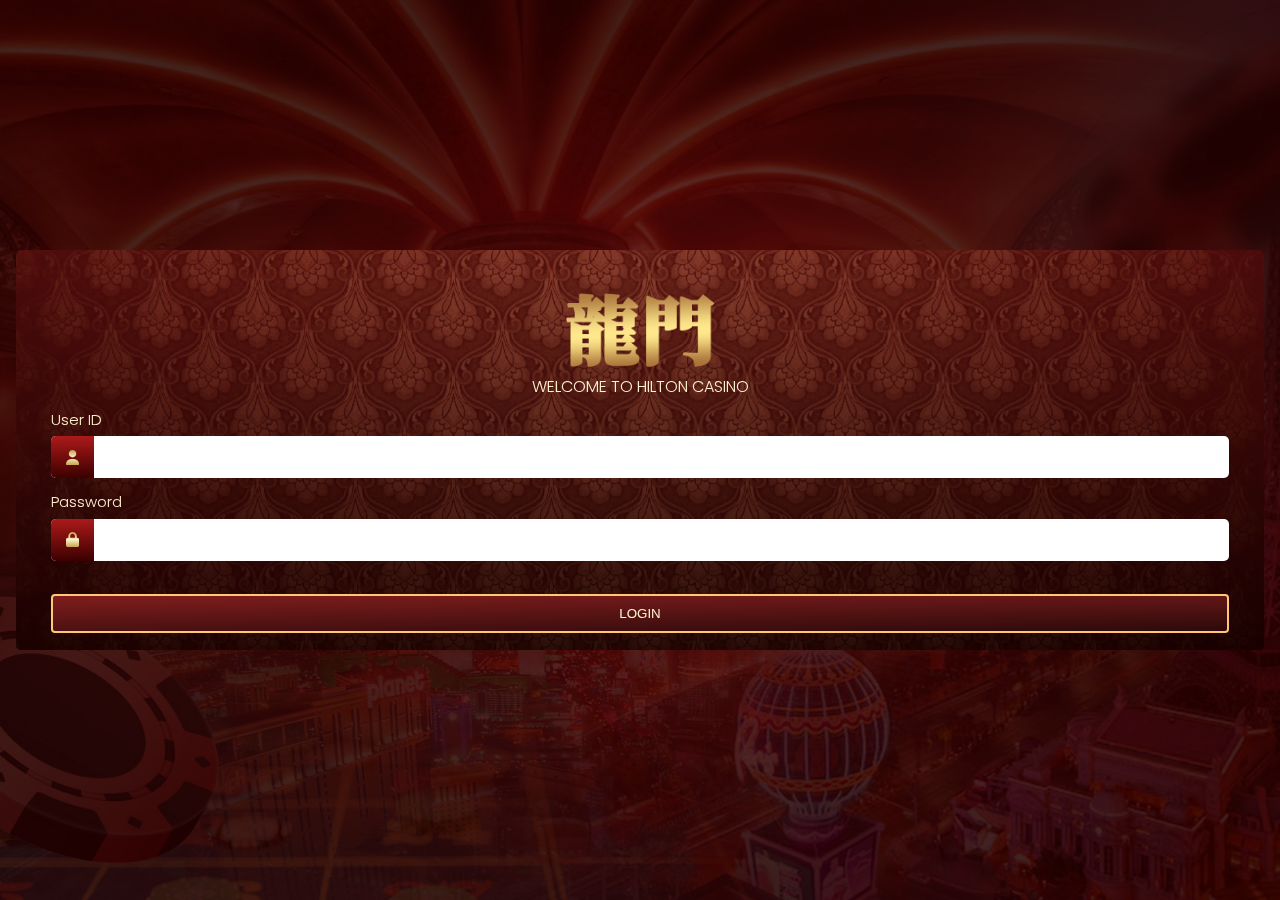
<file: login.html>
<!DOCTYPE html>
<html lang="en" class="not-multi">
<head>
    <meta charset="UTF-8">
    <meta http-equiv="X-UA-Compatible" content="IE=edge">
    <meta name="viewport" content="width=device-width, initial-scale=1.0">
    <link rel="apple-touch-icon" sizes="180x180" href="img/favicon/apple-touch-icon.png">
    <link rel="icon" type="image/png" sizes="32x32" href="img/favicon/favicon-32x32.png">
    <link rel="icon" type="image/png" sizes="16x16" href="img/favicon/favicon-16x16.png">
    <link rel="manifest" href="/site.webmanifest">
    
    <title>Hilton Casino</title>
    <link href="css/login.css" rel="stylesheet">
    <link rel="stylesheet" href="css/all.min.css">
    <script src="js/jquery.min.js"></script>
</head>
<body class="login-page">
    <div class="login-page-wrapper">
        <div class="border-fancy-top-orig"></div>
        <div class="border-fancy-bottom-orig"></div>
        <div class="login-header">
            <img src="img/elements/hilton_logo.png" class="logo" alt="Hilton Hotel & Casino Logo">
            <span>WELCOME TO HILTON CASINO</span>
        </div>
        <div class="inputs">
            <div class="input-label">
                <span class="label">User ID</span>
                <div class="form-group form-icon">
                    <div class="icon">
                        <i class="fa-solid fa-user"></i>
                    </div>
                    <input type="password" class="form-control">
                </div>
            </div>
            <div class="input-label mb-wide">
                <span class="label">Password</span>
                <div class="form-group form-icon">
                    <div class="icon">
                        <i class="fa-solid fa-lock"></i>
                    </div>
                    <input type="password" class="form-control">
                </div>
            </div>
            <button class="btn btn-red w-full">LOGIN</button>
        </div>
    </div>
    <!-- <script src="js/login.js" type="text/javascript"></script> -->
</body>
</html>
</file>
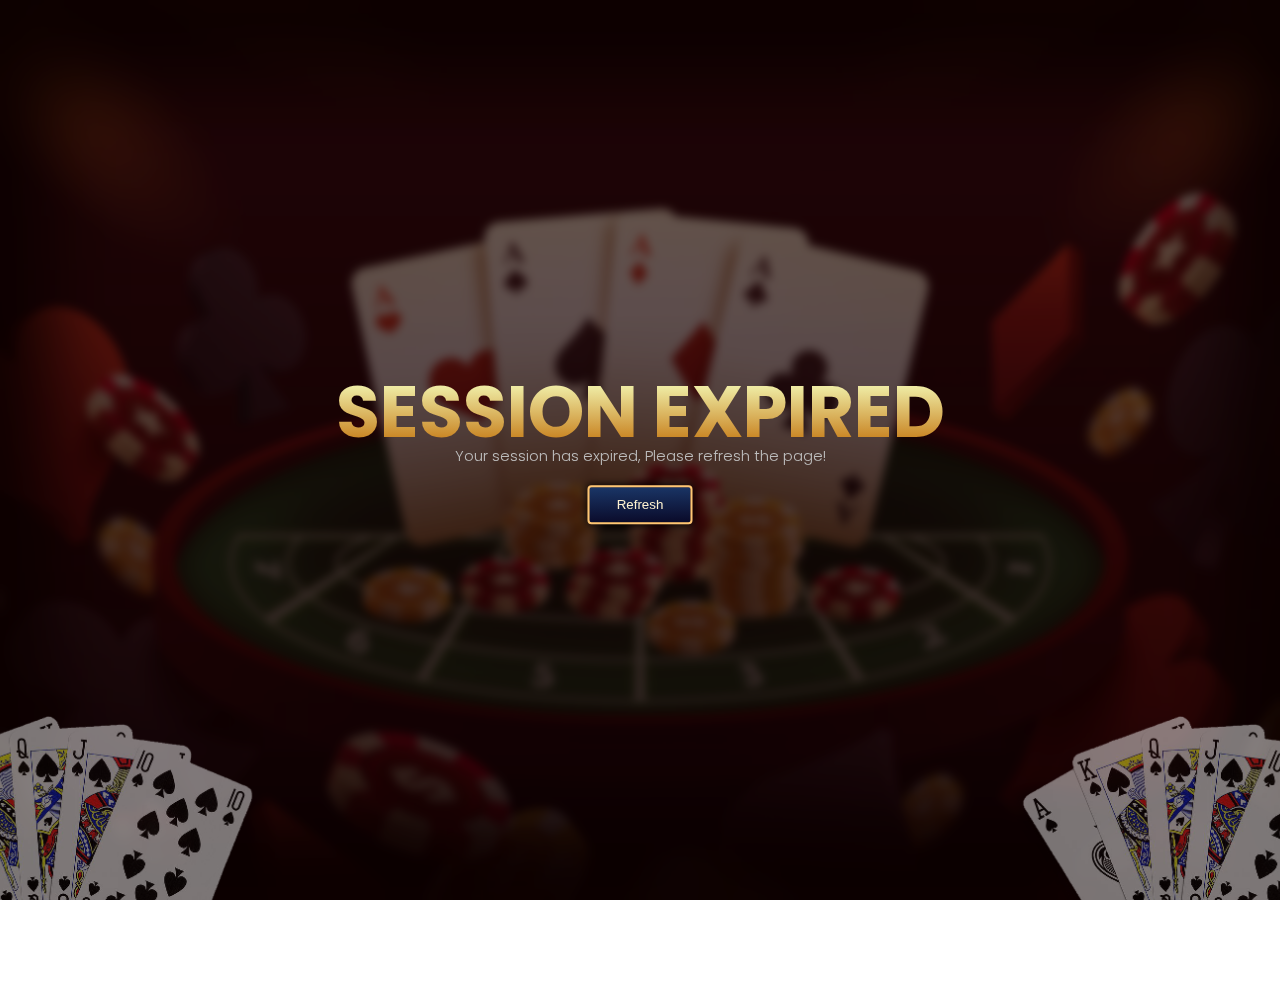
<file: session_expired.html>
<!DOCTYPE html>
<html lang="en" class="not-multi">
<head>
    <meta charset="UTF-8">
    <meta http-equiv="X-UA-Compatible" content="IE=edge">
    <meta name="viewport" content="width=device-width, initial-scale=1.0">
    <link rel="apple-touch-icon" sizes="180x180" href="img/favicon/apple-touch-icon.png">
    <link rel="icon" type="image/png" sizes="32x32" href="img/favicon/favicon-32x32.png">
    <link rel="icon" type="image/png" sizes="16x16" href="img/favicon/favicon-16x16.png">
    <title>Session Expired</title>
    <link href="css/style.css" rel="stylesheet">
</head>
<body class="not-multi">
    <div class="errorpage">
        <div class="error-content">
            <h1 class="small">Session expired</h1>
            <span>Your session has expired, Please refresh the page!</span>
            <button class="btn btn-blue">Refresh</button>
        </div>
    </div>
</body>
</html>
</file>
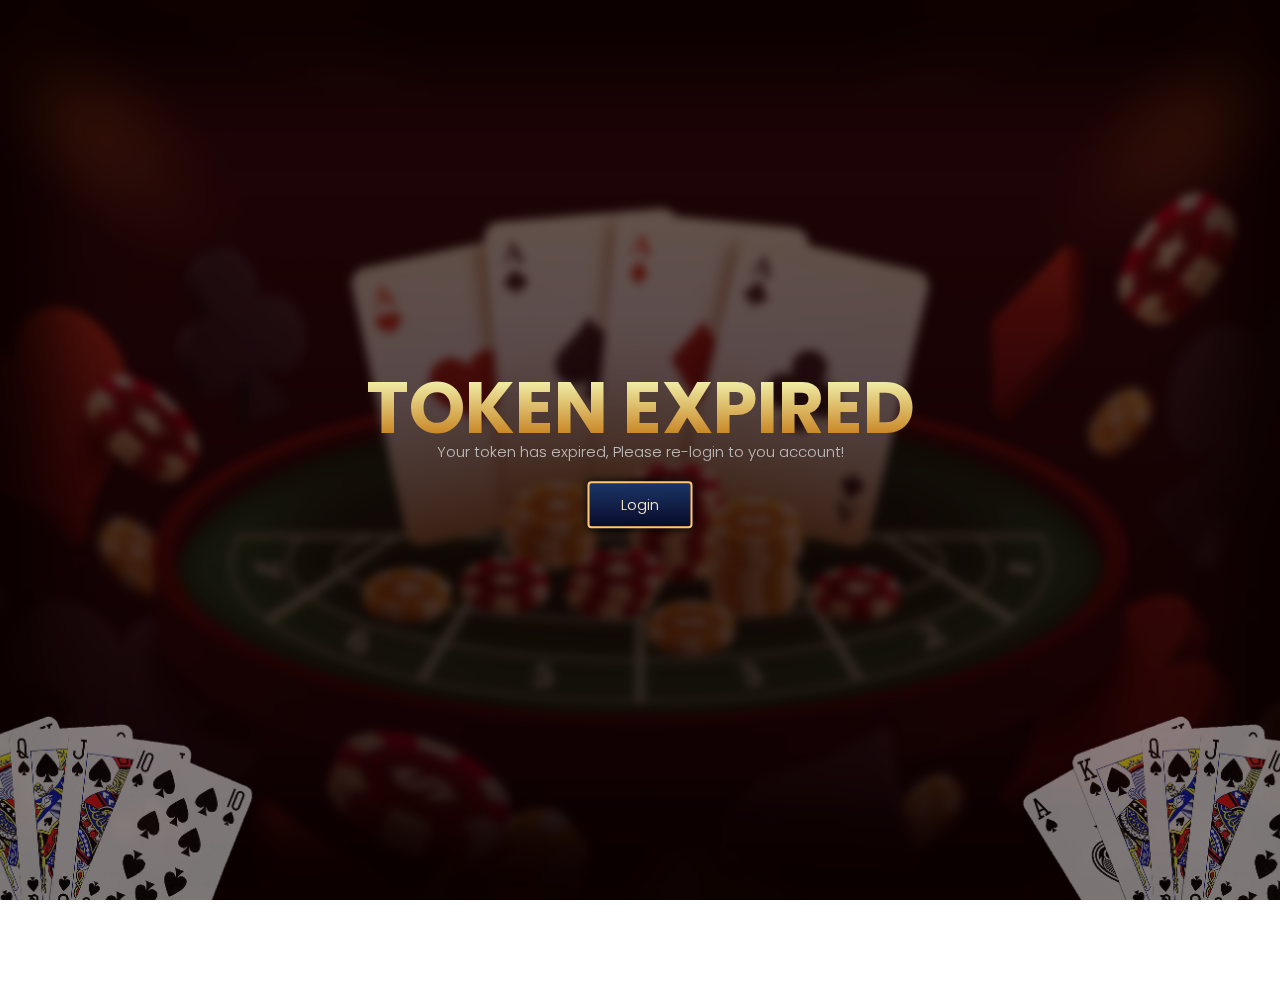
<file: token_expired.html>
<!DOCTYPE html>
<html lang="en" class="not-multi">
<head>
    <meta charset="UTF-8">
    <meta http-equiv="X-UA-Compatible" content="IE=edge">
    <meta name="viewport" content="width=device-width, initial-scale=1.0">
    <link rel="apple-touch-icon" sizes="180x180" href="img/favicon/apple-touch-icon.png">
    <link rel="icon" type="image/png" sizes="32x32" href="img/favicon/favicon-32x32.png">
    <link rel="icon" type="image/png" sizes="16x16" href="img/favicon/favicon-16x16.png">
    <title>Token Expired</title>
    <link href="css/style.css" rel="stylesheet">
</head>
<body class="not-multi">
    <div class="errorpage">
        <div class="error-content">
            <h1 class="small">Token expired</h1>
            <span>Your token has expired, Please re-login to you account!</span>
            <a class="btn btn-blue">Login</a>
        </div>
    </div>
</body>
</html>
</file>
<file: css/login.css>
/* noto-sans-kr-100 - latin */
@font-face {
  font-display: swap; /* Check https://developer.mozilla.org/en-US/docs/Web/CSS/@font-face/font-display for other options. */
  font-family: "Noto Sans KR";
  font-style: normal;
  font-weight: 100;
  src: url("fonts/noto-sans-kr-v27-latin-100.woff2") format("woff2"); /* Chrome 36+, Opera 23+, Firefox 39+, Safari 12+, iOS 10+ */
}
/* noto-sans-kr-300 - latin */
@font-face {
  font-display: swap; /* Check https://developer.mozilla.org/en-US/docs/Web/CSS/@font-face/font-display for other options. */
  font-family: "Noto Sans KR";
  font-style: normal;
  font-weight: 300;
  src: url("fonts/noto-sans-kr-v27-latin-300.woff2") format("woff2"); /* Chrome 36+, Opera 23+, Firefox 39+, Safari 12+, iOS 10+ */
}
/* noto-sans-kr-regular - latin */
@font-face {
  font-display: swap; /* Check https://developer.mozilla.org/en-US/docs/Web/CSS/@font-face/font-display for other options. */
  font-family: "Noto Sans KR";
  font-style: normal;
  font-weight: 400;
  src: url("fonts/noto-sans-kr-v27-latin-regular.woff2") format("woff2"); /* Chrome 36+, Opera 23+, Firefox 39+, Safari 12+, iOS 10+ */
}
/* noto-sans-kr-500 - latin */
@font-face {
  font-display: swap; /* Check https://developer.mozilla.org/en-US/docs/Web/CSS/@font-face/font-display for other options. */
  font-family: "Noto Sans KR";
  font-style: normal;
  font-weight: 500;
  src: url("fonts/noto-sans-kr-v27-latin-500.woff2") format("woff2"); /* Chrome 36+, Opera 23+, Firefox 39+, Safari 12+, iOS 10+ */
}
/* noto-sans-kr-700 - latin */
@font-face {
  font-display: swap; /* Check https://developer.mozilla.org/en-US/docs/Web/CSS/@font-face/font-display for other options. */
  font-family: "Noto Sans KR";
  font-style: normal;
  font-weight: 700;
  src: url("fonts/noto-sans-kr-v27-latin-700.woff2") format("woff2"); /* Chrome 36+, Opera 23+, Firefox 39+, Safari 12+, iOS 10+ */
}
/* noto-sans-kr-900 - latin */
@font-face {
  font-display: swap; /* Check https://developer.mozilla.org/en-US/docs/Web/CSS/@font-face/font-display for other options. */
  font-family: "Noto Sans KR";
  font-style: normal;
  font-weight: 900;
  src: url("fonts/noto-sans-kr-v27-latin-900.woff2") format("woff2"); /* Chrome 36+, Opera 23+, Firefox 39+, Safari 12+, iOS 10+ */
}
/* noto-sans-tc-100 - latin */
@font-face {
  font-display: swap; /* Check https://developer.mozilla.org/en-US/docs/Web/CSS/@font-face/font-display for other options. */
  font-family: "Noto Sans TC";
  font-style: normal;
  font-weight: 100;
  src: url("fonts/noto-sans-tc-v26-latin-100.woff2") format("woff2"); /* Chrome 36+, Opera 23+, Firefox 39+, Safari 12+, iOS 10+ */
}
/* noto-sans-tc-300 - latin */
@font-face {
  font-display: swap; /* Check https://developer.mozilla.org/en-US/docs/Web/CSS/@font-face/font-display for other options. */
  font-family: "Noto Sans TC";
  font-style: normal;
  font-weight: 300;
  src: url("fonts/noto-sans-tc-v26-latin-300.woff2") format("woff2"); /* Chrome 36+, Opera 23+, Firefox 39+, Safari 12+, iOS 10+ */
}
/* noto-sans-tc-regular - latin */
@font-face {
  font-display: swap; /* Check https://developer.mozilla.org/en-US/docs/Web/CSS/@font-face/font-display for other options. */
  font-family: "Noto Sans TC";
  font-style: normal;
  font-weight: 400;
  src: url("fonts/noto-sans-tc-v26-latin-regular.woff2") format("woff2"); /* Chrome 36+, Opera 23+, Firefox 39+, Safari 12+, iOS 10+ */
}
/* noto-sans-tc-500 - latin */
@font-face {
  font-display: swap; /* Check https://developer.mozilla.org/en-US/docs/Web/CSS/@font-face/font-display for other options. */
  font-family: "Noto Sans TC";
  font-style: normal;
  font-weight: 500;
  src: url("fonts/noto-sans-tc-v26-latin-500.woff2") format("woff2"); /* Chrome 36+, Opera 23+, Firefox 39+, Safari 12+, iOS 10+ */
}
/* noto-sans-tc-700 - latin */
@font-face {
  font-display: swap; /* Check https://developer.mozilla.org/en-US/docs/Web/CSS/@font-face/font-display for other options. */
  font-family: "Noto Sans TC";
  font-style: normal;
  font-weight: 700;
  src: url("fonts/noto-sans-tc-v26-latin-700.woff2") format("woff2"); /* Chrome 36+, Opera 23+, Firefox 39+, Safari 12+, iOS 10+ */
}
/* noto-sans-tc-900 - latin */
@font-face {
  font-display: swap; /* Check https://developer.mozilla.org/en-US/docs/Web/CSS/@font-face/font-display for other options. */
  font-family: "Noto Sans TC";
  font-style: normal;
  font-weight: 900;
  src: url("fonts/noto-sans-tc-v26-latin-900.woff2") format("woff2"); /* Chrome 36+, Opera 23+, Firefox 39+, Safari 12+, iOS 10+ */
}
/* cinzel-regular - latin */
@font-face {
  font-display: swap; /* Check https://developer.mozilla.org/en-US/docs/Web/CSS/@font-face/font-display for other options. */
  font-family: "Cinzel";
  font-style: normal;
  font-weight: 400;
  src: url("fonts/cinzel-v19-latin-regular.eot"); /* IE9 Compat Modes */
  src: url("fonts/cinzel-v19-latin-regular.eot?#iefix") format("embedded-opentype"), url("fonts/cinzel-v19-latin-regular.woff2") format("woff2"), url("fonts/cinzel-v19-latin-regular.woff") format("woff"), url("fonts/cinzel-v19-latin-regular.ttf") format("truetype"), url("fonts/cinzel-v19-latin-regular.svg#Cinzel") format("svg"); /* Legacy iOS */
}
/* cinzel-500 - latin */
@font-face {
  font-display: swap; /* Check https://developer.mozilla.org/en-US/docs/Web/CSS/@font-face/font-display for other options. */
  font-family: "Cinzel";
  font-style: normal;
  font-weight: 500;
  src: url("fonts/cinzel-v19-latin-500.eot"); /* IE9 Compat Modes */
  src: url("fonts/cinzel-v19-latin-500.eot?#iefix") format("embedded-opentype"), url("fonts/cinzel-v19-latin-500.woff2") format("woff2"), url("fonts/cinzel-v19-latin-500.woff") format("woff"), url("fonts/cinzel-v19-latin-500.ttf") format("truetype"), url("fonts/cinzel-v19-latin-500.svg#Cinzel") format("svg"); /* Legacy iOS */
}
/* cinzel-600 - latin */
@font-face {
  font-display: swap; /* Check https://developer.mozilla.org/en-US/docs/Web/CSS/@font-face/font-display for other options. */
  font-family: "Cinzel";
  font-style: normal;
  font-weight: 600;
  src: url("fonts/cinzel-v19-latin-600.eot"); /* IE9 Compat Modes */
  src: url("fonts/cinzel-v19-latin-600.eot?#iefix") format("embedded-opentype"), url("fonts/cinzel-v19-latin-600.woff2") format("woff2"), url("fonts/cinzel-v19-latin-600.woff") format("woff"), url("fonts/cinzel-v19-latin-600.ttf") format("truetype"), url("fonts/cinzel-v19-latin-600.svg#Cinzel") format("svg"); /* Legacy iOS */
}
/* cinzel-700 - latin */
@font-face {
  font-display: swap; /* Check https://developer.mozilla.org/en-US/docs/Web/CSS/@font-face/font-display for other options. */
  font-family: "Cinzel";
  font-style: normal;
  font-weight: 700;
  src: url("fonts/cinzel-v19-latin-700.eot"); /* IE9 Compat Modes */
  src: url("fonts/cinzel-v19-latin-700.eot?#iefix") format("embedded-opentype"), url("fonts/cinzel-v19-latin-700.woff2") format("woff2"), url("fonts/cinzel-v19-latin-700.woff") format("woff"), url("fonts/cinzel-v19-latin-700.ttf") format("truetype"), url("fonts/cinzel-v19-latin-700.svg#Cinzel") format("svg"); /* Legacy iOS */
}
/* cinzel-800 - latin */
@font-face {
  font-display: swap; /* Check https://developer.mozilla.org/en-US/docs/Web/CSS/@font-face/font-display for other options. */
  font-family: "Cinzel";
  font-style: normal;
  font-weight: 800;
  src: url("fonts/cinzel-v19-latin-800.eot"); /* IE9 Compat Modes */
  src: url("fonts/cinzel-v19-latin-800.eot?#iefix") format("embedded-opentype"), url("fonts/cinzel-v19-latin-800.woff2") format("woff2"), url("fonts/cinzel-v19-latin-800.woff") format("woff"), url("fonts/cinzel-v19-latin-800.ttf") format("truetype"), url("fonts/cinzel-v19-latin-800.svg#Cinzel") format("svg"); /* Legacy iOS */
}
/* cinzel-900 - latin */
@font-face {
  font-display: swap; /* Check https://developer.mozilla.org/en-US/docs/Web/CSS/@font-face/font-display for other options. */
  font-family: "Cinzel";
  font-style: normal;
  font-weight: 900;
  src: url("fonts/cinzel-v19-latin-900.eot"); /* IE9 Compat Modes */
  src: url("fonts/cinzel-v19-latin-900.eot?#iefix") format("embedded-opentype"), url("fonts/cinzel-v19-latin-900.woff2") format("woff2"), url("fonts/cinzel-v19-latin-900.woff") format("woff"), url("fonts/cinzel-v19-latin-900.ttf") format("truetype"), url("fonts/cinzel-v19-latin-900.svg#Cinzel") format("svg"); /* Legacy iOS */
}
/* poppins-100 - latin */
@font-face {
  font-display: swap; /* Check https://developer.mozilla.org/en-US/docs/Web/CSS/@font-face/font-display for other options. */
  font-family: "Poppins";
  font-style: normal;
  font-weight: 100;
  src: url("fonts/poppins-v20-latin-100.eot"); /* IE9 Compat Modes */
  src: url("fonts/poppins-v20-latin-100.eot?#iefix") format("embedded-opentype"), url("fonts/poppins-v20-latin-100.woff2") format("woff2"), url("fonts/poppins-v20-latin-100.woff") format("woff"), url("fonts/poppins-v20-latin-100.ttf") format("truetype"), url("fonts/poppins-v20-latin-100.svg#Poppins") format("svg"); /* Legacy iOS */
}
/* poppins-100italic - latin */
@font-face {
  font-display: swap; /* Check https://developer.mozilla.org/en-US/docs/Web/CSS/@font-face/font-display for other options. */
  font-family: "Poppins";
  font-style: italic;
  font-weight: 100;
  src: url("fonts/poppins-v20-latin-100italic.eot"); /* IE9 Compat Modes */
  src: url("fonts/poppins-v20-latin-100italic.eot?#iefix") format("embedded-opentype"), url("fonts/poppins-v20-latin-100italic.woff2") format("woff2"), url("fonts/poppins-v20-latin-100italic.woff") format("woff"), url("fonts/poppins-v20-latin-100italic.ttf") format("truetype"), url("fonts/poppins-v20-latin-100italic.svg#Poppins") format("svg"); /* Legacy iOS */
}
/* poppins-200 - latin */
@font-face {
  font-display: swap; /* Check https://developer.mozilla.org/en-US/docs/Web/CSS/@font-face/font-display for other options. */
  font-family: "Poppins";
  font-style: normal;
  font-weight: 200;
  src: url("fonts/poppins-v20-latin-200.eot"); /* IE9 Compat Modes */
  src: url("fonts/poppins-v20-latin-200.eot?#iefix") format("embedded-opentype"), url("fonts/poppins-v20-latin-200.woff2") format("woff2"), url("fonts/poppins-v20-latin-200.woff") format("woff"), url("fonts/poppins-v20-latin-200.ttf") format("truetype"), url("fonts/poppins-v20-latin-200.svg#Poppins") format("svg"); /* Legacy iOS */
}
/* poppins-200italic - latin */
@font-face {
  font-display: swap; /* Check https://developer.mozilla.org/en-US/docs/Web/CSS/@font-face/font-display for other options. */
  font-family: "Poppins";
  font-style: italic;
  font-weight: 200;
  src: url("fonts/poppins-v20-latin-200italic.eot"); /* IE9 Compat Modes */
  src: url("fonts/poppins-v20-latin-200italic.eot?#iefix") format("embedded-opentype"), url("fonts/poppins-v20-latin-200italic.woff2") format("woff2"), url("fonts/poppins-v20-latin-200italic.woff") format("woff"), url("fonts/poppins-v20-latin-200italic.ttf") format("truetype"), url("fonts/poppins-v20-latin-200italic.svg#Poppins") format("svg"); /* Legacy iOS */
}
/* poppins-300 - latin */
@font-face {
  font-display: swap; /* Check https://developer.mozilla.org/en-US/docs/Web/CSS/@font-face/font-display for other options. */
  font-family: "Poppins";
  font-style: normal;
  font-weight: 300;
  src: url("fonts/poppins-v20-latin-300.eot"); /* IE9 Compat Modes */
  src: url("fonts/poppins-v20-latin-300.eot?#iefix") format("embedded-opentype"), url("fonts/poppins-v20-latin-300.woff2") format("woff2"), url("fonts/poppins-v20-latin-300.woff") format("woff"), url("fonts/poppins-v20-latin-300.ttf") format("truetype"), url("fonts/poppins-v20-latin-300.svg#Poppins") format("svg"); /* Legacy iOS */
}
/* poppins-300italic - latin */
@font-face {
  font-display: swap; /* Check https://developer.mozilla.org/en-US/docs/Web/CSS/@font-face/font-display for other options. */
  font-family: "Poppins";
  font-style: italic;
  font-weight: 300;
  src: url("fonts/poppins-v20-latin-300italic.eot"); /* IE9 Compat Modes */
  src: url("fonts/poppins-v20-latin-300italic.eot?#iefix") format("embedded-opentype"), url("fonts/poppins-v20-latin-300italic.woff2") format("woff2"), url("fonts/poppins-v20-latin-300italic.woff") format("woff"), url("fonts/poppins-v20-latin-300italic.ttf") format("truetype"), url("fonts/poppins-v20-latin-300italic.svg#Poppins") format("svg"); /* Legacy iOS */
}
/* poppins-regular - latin */
@font-face {
  font-display: swap; /* Check https://developer.mozilla.org/en-US/docs/Web/CSS/@font-face/font-display for other options. */
  font-family: "Poppins";
  font-style: normal;
  font-weight: 400;
  src: url("fonts/poppins-v20-latin-regular.eot"); /* IE9 Compat Modes */
  src: url("fonts/poppins-v20-latin-regular.eot?#iefix") format("embedded-opentype"), url("fonts/poppins-v20-latin-regular.woff2") format("woff2"), url("fonts/poppins-v20-latin-regular.woff") format("woff"), url("fonts/poppins-v20-latin-regular.ttf") format("truetype"), url("fonts/poppins-v20-latin-regular.svg#Poppins") format("svg"); /* Legacy iOS */
}
/* poppins-italic - latin */
@font-face {
  font-display: swap; /* Check https://developer.mozilla.org/en-US/docs/Web/CSS/@font-face/font-display for other options. */
  font-family: "Poppins";
  font-style: italic;
  font-weight: 400;
  src: url("fonts/poppins-v20-latin-italic.eot"); /* IE9 Compat Modes */
  src: url("fonts/poppins-v20-latin-italic.eot?#iefix") format("embedded-opentype"), url("fonts/poppins-v20-latin-italic.woff2") format("woff2"), url("fonts/poppins-v20-latin-italic.woff") format("woff"), url("fonts/poppins-v20-latin-italic.ttf") format("truetype"), url("fonts/poppins-v20-latin-italic.svg#Poppins") format("svg"); /* Legacy iOS */
}
/* poppins-500 - latin */
@font-face {
  font-display: swap; /* Check https://developer.mozilla.org/en-US/docs/Web/CSS/@font-face/font-display for other options. */
  font-family: "Poppins";
  font-style: normal;
  font-weight: 500;
  src: url("fonts/poppins-v20-latin-500.eot"); /* IE9 Compat Modes */
  src: url("fonts/poppins-v20-latin-500.eot?#iefix") format("embedded-opentype"), url("fonts/poppins-v20-latin-500.woff2") format("woff2"), url("fonts/poppins-v20-latin-500.woff") format("woff"), url("fonts/poppins-v20-latin-500.ttf") format("truetype"), url("fonts/poppins-v20-latin-500.svg#Poppins") format("svg"); /* Legacy iOS */
}
/* poppins-500italic - latin */
@font-face {
  font-display: swap; /* Check https://developer.mozilla.org/en-US/docs/Web/CSS/@font-face/font-display for other options. */
  font-family: "Poppins";
  font-style: italic;
  font-weight: 500;
  src: url("fonts/poppins-v20-latin-500italic.eot"); /* IE9 Compat Modes */
  src: url("fonts/poppins-v20-latin-500italic.eot?#iefix") format("embedded-opentype"), url("fonts/poppins-v20-latin-500italic.woff2") format("woff2"), url("fonts/poppins-v20-latin-500italic.woff") format("woff"), url("fonts/poppins-v20-latin-500italic.ttf") format("truetype"), url("fonts/poppins-v20-latin-500italic.svg#Poppins") format("svg"); /* Legacy iOS */
}
/* poppins-600 - latin */
@font-face {
  font-display: swap; /* Check https://developer.mozilla.org/en-US/docs/Web/CSS/@font-face/font-display for other options. */
  font-family: "Poppins";
  font-style: normal;
  font-weight: 600;
  src: url("fonts/poppins-v20-latin-600.eot"); /* IE9 Compat Modes */
  src: url("fonts/poppins-v20-latin-600.eot?#iefix") format("embedded-opentype"), url("fonts/poppins-v20-latin-600.woff2") format("woff2"), url("fonts/poppins-v20-latin-600.woff") format("woff"), url("fonts/poppins-v20-latin-600.ttf") format("truetype"), url("fonts/poppins-v20-latin-600.svg#Poppins") format("svg"); /* Legacy iOS */
}
/* poppins-600italic - latin */
@font-face {
  font-display: swap; /* Check https://developer.mozilla.org/en-US/docs/Web/CSS/@font-face/font-display for other options. */
  font-family: "Poppins";
  font-style: italic;
  font-weight: 600;
  src: url("fonts/poppins-v20-latin-600italic.eot"); /* IE9 Compat Modes */
  src: url("fonts/poppins-v20-latin-600italic.eot?#iefix") format("embedded-opentype"), url("fonts/poppins-v20-latin-600italic.woff2") format("woff2"), url("fonts/poppins-v20-latin-600italic.woff") format("woff"), url("fonts/poppins-v20-latin-600italic.ttf") format("truetype"), url("fonts/poppins-v20-latin-600italic.svg#Poppins") format("svg"); /* Legacy iOS */
}
/* poppins-700 - latin */
@font-face {
  font-display: swap; /* Check https://developer.mozilla.org/en-US/docs/Web/CSS/@font-face/font-display for other options. */
  font-family: "Poppins";
  font-style: normal;
  font-weight: 700;
  src: url("fonts/poppins-v20-latin-700.eot"); /* IE9 Compat Modes */
  src: url("fonts/poppins-v20-latin-700.eot?#iefix") format("embedded-opentype"), url("fonts/poppins-v20-latin-700.woff2") format("woff2"), url("fonts/poppins-v20-latin-700.woff") format("woff"), url("fonts/poppins-v20-latin-700.ttf") format("truetype"), url("fonts/poppins-v20-latin-700.svg#Poppins") format("svg"); /* Legacy iOS */
}
/* poppins-700italic - latin */
@font-face {
  font-display: swap; /* Check https://developer.mozilla.org/en-US/docs/Web/CSS/@font-face/font-display for other options. */
  font-family: "Poppins";
  font-style: italic;
  font-weight: 700;
  src: url("fonts/poppins-v20-latin-700italic.eot"); /* IE9 Compat Modes */
  src: url("fonts/poppins-v20-latin-700italic.eot?#iefix") format("embedded-opentype"), url("fonts/poppins-v20-latin-700italic.woff2") format("woff2"), url("fonts/poppins-v20-latin-700italic.woff") format("woff"), url("fonts/poppins-v20-latin-700italic.ttf") format("truetype"), url("fonts/poppins-v20-latin-700italic.svg#Poppins") format("svg"); /* Legacy iOS */
}
/* poppins-800 - latin */
@font-face {
  font-display: swap; /* Check https://developer.mozilla.org/en-US/docs/Web/CSS/@font-face/font-display for other options. */
  font-family: "Poppins";
  font-style: normal;
  font-weight: 800;
  src: url("fonts/poppins-v20-latin-800.eot"); /* IE9 Compat Modes */
  src: url("fonts/poppins-v20-latin-800.eot?#iefix") format("embedded-opentype"), url("fonts/poppins-v20-latin-800.woff2") format("woff2"), url("fonts/poppins-v20-latin-800.woff") format("woff"), url("fonts/poppins-v20-latin-800.ttf") format("truetype"), url("fonts/poppins-v20-latin-800.svg#Poppins") format("svg"); /* Legacy iOS */
}
/* poppins-800italic - latin */
@font-face {
  font-display: swap; /* Check https://developer.mozilla.org/en-US/docs/Web/CSS/@font-face/font-display for other options. */
  font-family: "Poppins";
  font-style: italic;
  font-weight: 800;
  src: url("fonts/poppins-v20-latin-800italic.eot"); /* IE9 Compat Modes */
  src: url("fonts/poppins-v20-latin-800italic.eot?#iefix") format("embedded-opentype"), url("fonts/poppins-v20-latin-800italic.woff2") format("woff2"), url("fonts/poppins-v20-latin-800italic.woff") format("woff"), url("fonts/poppins-v20-latin-800italic.ttf") format("truetype"), url("fonts/poppins-v20-latin-800italic.svg#Poppins") format("svg"); /* Legacy iOS */
}
/* poppins-900 - latin */
@font-face {
  font-display: swap; /* Check https://developer.mozilla.org/en-US/docs/Web/CSS/@font-face/font-display for other options. */
  font-family: "Poppins";
  font-style: normal;
  font-weight: 900;
  src: url("fonts/poppins-v20-latin-900.eot"); /* IE9 Compat Modes */
  src: url("fonts/poppins-v20-latin-900.eot?#iefix") format("embedded-opentype"), url("fonts/poppins-v20-latin-900.woff2") format("woff2"), url("fonts/poppins-v20-latin-900.woff") format("woff"), url("fonts/poppins-v20-latin-900.ttf") format("truetype"), url("fonts/poppins-v20-latin-900.svg#Poppins") format("svg"); /* Legacy iOS */
}
/* poppins-900italic - latin */
@font-face {
  font-display: swap; /* Check https://developer.mozilla.org/en-US/docs/Web/CSS/@font-face/font-display for other options. */
  font-family: "Poppins";
  font-style: italic;
  font-weight: 900;
  src: url("fonts/poppins-v20-latin-900italic.eot"); /* IE9 Compat Modes */
  src: url("fonts/poppins-v20-latin-900italic.eot?#iefix") format("embedded-opentype"), url("fonts/poppins-v20-latin-900italic.woff2") format("woff2"), url("fonts/poppins-v20-latin-900italic.woff") format("woff"), url("fonts/poppins-v20-latin-900italic.ttf") format("truetype"), url("fonts/poppins-v20-latin-900italic.svg#Poppins") format("svg"); /* Legacy iOS */
}
/* noto-sans-tc-100 - latin */
@font-face {
  font-display: swap; /* Check https://developer.mozilla.org/en-US/docs/Web/CSS/@font-face/font-display for other options. */
  font-family: "Noto Sans TC";
  font-style: normal;
  font-weight: 100;
  src: url("fonts/noto-sans-tc-v26-latin-100.woff2") format("woff2"); /* Chrome 36+, Opera 23+, Firefox 39+, Safari 12+, iOS 10+ */
}
/* noto-sans-tc-300 - latin */
@font-face {
  font-display: swap; /* Check https://developer.mozilla.org/en-US/docs/Web/CSS/@font-face/font-display for other options. */
  font-family: "Noto Sans TC";
  font-style: normal;
  font-weight: 300;
  src: url("fonts/noto-sans-tc-v26-latin-300.woff2") format("woff2"); /* Chrome 36+, Opera 23+, Firefox 39+, Safari 12+, iOS 10+ */
}
/* noto-sans-tc-regular - latin */
@font-face {
  font-display: swap; /* Check https://developer.mozilla.org/en-US/docs/Web/CSS/@font-face/font-display for other options. */
  font-family: "Noto Sans TC";
  font-style: normal;
  font-weight: 400;
  src: url("fonts/noto-sans-tc-v26-latin-regular.woff2") format("woff2"); /* Chrome 36+, Opera 23+, Firefox 39+, Safari 12+, iOS 10+ */
}
/* noto-sans-tc-500 - latin */
@font-face {
  font-display: swap; /* Check https://developer.mozilla.org/en-US/docs/Web/CSS/@font-face/font-display for other options. */
  font-family: "Noto Sans TC";
  font-style: normal;
  font-weight: 500;
  src: url("fonts/noto-sans-tc-v26-latin-500.woff2") format("woff2"); /* Chrome 36+, Opera 23+, Firefox 39+, Safari 12+, iOS 10+ */
}
/* noto-sans-tc-700 - latin */
@font-face {
  font-display: swap; /* Check https://developer.mozilla.org/en-US/docs/Web/CSS/@font-face/font-display for other options. */
  font-family: "Noto Sans TC";
  font-style: normal;
  font-weight: 700;
  src: url("fonts/noto-sans-tc-v26-latin-700.woff2") format("woff2"); /* Chrome 36+, Opera 23+, Firefox 39+, Safari 12+, iOS 10+ */
}
/* noto-sans-tc-900 - latin */
@font-face {
  font-display: swap; /* Check https://developer.mozilla.org/en-US/docs/Web/CSS/@font-face/font-display for other options. */
  font-family: "Noto Sans TC";
  font-style: normal;
  font-weight: 900;
  src: url("fonts/noto-sans-tc-v26-latin-900.woff2") format("woff2"); /* Chrome 36+, Opera 23+, Firefox 39+, Safari 12+, iOS 10+ */
}
/* noto-sans-jp-100 - latin */
@font-face {
  font-display: swap; /* Check https://developer.mozilla.org/en-US/docs/Web/CSS/@font-face/font-display for other options. */
  font-family: "Noto Sans JP";
  font-style: normal;
  font-weight: 100;
  src: url("fonts/noto-sans-jp-v52-latin-100.woff2") format("woff2"); /* Chrome 36+, Opera 23+, Firefox 39+, Safari 12+, iOS 10+ */
}
/* noto-sans-jp-200 - latin */
@font-face {
  font-display: swap; /* Check https://developer.mozilla.org/en-US/docs/Web/CSS/@font-face/font-display for other options. */
  font-family: "Noto Sans JP";
  font-style: normal;
  font-weight: 200;
  src: url("fonts/noto-sans-jp-v52-latin-200.woff2") format("woff2"); /* Chrome 36+, Opera 23+, Firefox 39+, Safari 12+, iOS 10+ */
}
/* noto-sans-jp-300 - latin */
@font-face {
  font-display: swap; /* Check https://developer.mozilla.org/en-US/docs/Web/CSS/@font-face/font-display for other options. */
  font-family: "Noto Sans JP";
  font-style: normal;
  font-weight: 300;
  src: url("fonts/noto-sans-jp-v52-latin-300.woff2") format("woff2"); /* Chrome 36+, Opera 23+, Firefox 39+, Safari 12+, iOS 10+ */
}
/* noto-sans-jp-regular - latin */
@font-face {
  font-display: swap; /* Check https://developer.mozilla.org/en-US/docs/Web/CSS/@font-face/font-display for other options. */
  font-family: "Noto Sans JP";
  font-style: normal;
  font-weight: 400;
  src: url("fonts/noto-sans-jp-v52-latin-regular.woff2") format("woff2"); /* Chrome 36+, Opera 23+, Firefox 39+, Safari 12+, iOS 10+ */
}
/* noto-sans-jp-500 - latin */
@font-face {
  font-display: swap; /* Check https://developer.mozilla.org/en-US/docs/Web/CSS/@font-face/font-display for other options. */
  font-family: "Noto Sans JP";
  font-style: normal;
  font-weight: 500;
  src: url("fonts/noto-sans-jp-v52-latin-500.woff2") format("woff2"); /* Chrome 36+, Opera 23+, Firefox 39+, Safari 12+, iOS 10+ */
}
/* noto-sans-jp-600 - latin */
@font-face {
  font-display: swap; /* Check https://developer.mozilla.org/en-US/docs/Web/CSS/@font-face/font-display for other options. */
  font-family: "Noto Sans JP";
  font-style: normal;
  font-weight: 600;
  src: url("fonts/noto-sans-jp-v52-latin-600.woff2") format("woff2"); /* Chrome 36+, Opera 23+, Firefox 39+, Safari 12+, iOS 10+ */
}
/* noto-sans-jp-700 - latin */
@font-face {
  font-display: swap; /* Check https://developer.mozilla.org/en-US/docs/Web/CSS/@font-face/font-display for other options. */
  font-family: "Noto Sans JP";
  font-style: normal;
  font-weight: 700;
  src: url("fonts/noto-sans-jp-v52-latin-700.woff2") format("woff2"); /* Chrome 36+, Opera 23+, Firefox 39+, Safari 12+, iOS 10+ */
}
/* noto-sans-jp-800 - latin */
@font-face {
  font-display: swap; /* Check https://developer.mozilla.org/en-US/docs/Web/CSS/@font-face/font-display for other options. */
  font-family: "Noto Sans JP";
  font-style: normal;
  font-weight: 800;
  src: url("fonts/noto-sans-jp-v52-latin-800.woff2") format("woff2"); /* Chrome 36+, Opera 23+, Firefox 39+, Safari 12+, iOS 10+ */
}
/* noto-sans-jp-900 - latin */
@font-face {
  font-display: swap; /* Check https://developer.mozilla.org/en-US/docs/Web/CSS/@font-face/font-display for other options. */
  font-family: "Noto Sans JP";
  font-style: normal;
  font-weight: 900;
  src: url("fonts/noto-sans-jp-v52-latin-900.woff2") format("woff2"); /* Chrome 36+, Opera 23+, Firefox 39+, Safari 12+, iOS 10+ */
}
* {
  box-sizing: border-box;
}

html, body {
  color: #FDF1CF;
  width: 100%;
  margin: 0;
  line-height: 1.5;
  position: relative;
  font-size: 15px;
  scroll-behavior: smooth;
  font-family: "Poppins";
  font-weight: 300;
  height: 100%;
  overflow: hidden;
  -webkit-user-select: none !important;
     -moz-user-select: none !important;
          user-select: none !important;
  background: radial-gradient(circle, rgb(112, 9, 9) 0%, rgb(52, 1, 2) 100%);
}
html::before, body::before {
  content: "";
  position: absolute;
  top: 0;
  left: 0;
  background-image: url(../img/bg/main_bg.png);
  background-size: cover;
  background-position: center;
  width: 100%;
  height: 100%;
  z-index: 0;
}
html .device-prompt, body .device-prompt {
  display: none;
}
html.room-page::before, body.room-page::before {
  content: "";
  position: absolute;
  top: 0;
  left: 0;
  background-image: url(../img/bg/main_bg2.png);
  background-size: cover;
  background-position: center;
  width: 100%;
  height: 100%;
  z-index: 0;
}
html.loading-page::before, body.loading-page::before {
  background-image: url(../img/bg/bg_loading.png);
}
html.login-page::before, body.login-page::before {
  background-image: url(../img/bg/bg_loading.png);
}

html::before {
  background: #000 !important;
}

i {
  background: linear-gradient(359deg, #c8a44e, #f9f3ca, #c39e49);
  -webkit-background-clip: text;
  -webkit-text-fill-color: transparent;
}
i.icon-dark {
  background: -webkit-linear-gradient(#290d0d, #6c3737, #2a0909);
  -webkit-background-clip: text;
  -webkit-text-fill-color: transparent;
}
i.icon-gold-light {
  background: -webkit-linear-gradient(#FF9700, #F7FF00, #FF9700);
  -webkit-background-clip: text;
  -webkit-text-fill-color: transparent;
}

::-webkit-scrollbar {
  width: 8px;
  background: -webkit-linear-gradient(#232222, #000000, #000000);
  border-radius: 10px;
}

::-webkit-scrollbar-thumb {
  background: linear-gradient(#362606, #fcbd65, #362606);
  border: 1px solid #000;
  border-radius: 5px;
}

*,
::after,
::before {
  box-sizing: border-box;
}

.is-unselectable {
  -webkit-touch-callout: none; /* iOS Safari */
  -webkit-user-select: none; /* Safari */ /* Konqueror HTML */
  -moz-user-select: none; /* Old versions of Firefox */ /* Internet Explorer/Edge */
  user-select: none; /* Non-prefixed version, currently
upported by Chrome, Edge, Opera and Firefox */
}

p {
  line-height: 0.6;
}

h1,
h2,
h3,
h4,
h5,
h6 {
  margin: 0;
}

hr {
  border: 1px solid #797979;
  margin: 1.425rem 0;
}

input {
  color: #fff;
}

button,
input[type=submit],
input:not([type=checkbox], [type=radio]) {
  font-family: "Roboto", sans-serif;
  border: unset;
  height: 39px;
}

input[type=submit] {
  cursor: pointer;
  width: 100%;
  max-width: 240px;
}

input:focus-visible, input:focus, input:active {
  border: 1px solid #fff !important;
  outline: unset !important;
  outline-color: unset;
}

ul {
  margin: 0;
  padding: 0;
  list-style: none;
}

a {
  line-height: normal;
  text-decoration: none;
  text-align: center;
  color: #fff;
  transition: filter 0.3s ease-in-out;
  filter: brightness(1) !important;
}
a:hover {
  filter: brightness(1.5);
  color: #fff;
  text-decoration: none;
}

img,
svg {
  vertical-align: middle;
}

img {
  width: 100%;
}

::-moz-placeholder { /* Chrome, Firefox, Opera, Safari 10.1+ */
  color: rgb(197, 197, 197);
  opacity: 1; /* Firefox */
  font-weight: 900;
}

::placeholder { /* Chrome, Firefox, Opera, Safari 10.1+ */
  color: rgb(197, 197, 197);
  opacity: 1; /* Firefox */
  font-weight: 900;
}

:-ms-input-placeholder { /* Internet 
Explorer 10-11 */
  color: rgb(197, 197, 197);
  opacity: 1; /* Firefox */
  font-weight: 900;
}

::-ms-input-placeholder { /* Microsoft Edge */
  color: rgb(197, 197, 197);
  opacity: 1; /* Firefox */
  font-weight: 900;
}

input[type=checkbox]:disabled {
  border: 1px solid #999999;
  background-color: #cccccc;
}
input[type=checkbox]:disabled + label {
  color: #979797 !important;
  font-weight: 700;
}

.w-full {
  width: 100%;
}

button {
  color: inherit;
}

.btn {
  padding: 10px;
  transition: 0.5s ease-in-out;
  border: 2px solid rgb(255, 199, 116);
  display: flex;
  align-items: center;
  justify-content: center;
  border-radius: 4px;
  box-shadow: 0 0 9px #000;
  position: relative;
}
.btn.btn-red {
  background: linear-gradient(359deg, #2d0a0a, #811d1d);
}

.input-label {
  display: flex;
  flex-direction: column;
  gap: 5px;
}
.input-label .form-group.form-icon {
  position: relative;
  background-color: #fff;
  display: flex;
  align-items: center;
  border-radius: 5px;
  overflow: hidden;
}
.input-label .form-group.form-icon .form-control {
  border: unset !important;
  background-color: unset;
  width: calc(100% - 43px) !important;
  padding: 0 5px;
  font-weight: 700;
  color: #000;
}
.input-label .form-group.form-icon .form-control:focus {
  color: #000000;
  background-color: #ffffff !important;
  box-shadow: unset;
  border: unset;
  outline: unset;
}
.input-label .form-group.form-icon .icon {
  position: relative;
  height: 100%;
  width: 43px;
  top: 0;
  right: 0;
  display: flex;
  align-items: center;
  justify-content: center;
  color: #000000;
  background: linear-gradient(359deg, rgb(59, 0, 0), rgb(173, 26, 26));
  height: 42px;
}
.input-label select {
  color: #000 !important;
}
.input-label select option {
  border: unset;
  color: #000 !important;
}

.login-page-wrapper {
  position: absolute;
  top: 50%;
  left: 50%;
  transform: translate(-50%, -50%);
  display: flex;
  align-items: center;
  justify-content: center;
  flex-direction: column;
  gap: 10px;
  min-height: 400px;
  min-width: 500px;
  border-radius: 5px;
  -webkit-backdrop-filter: blur(5px);
  backdrop-filter: blur(5px);
  padding: 30px;
  background-image: url(../img/bg/main_bg2.png);
  background-size: cover;
  background-position: center;
  overflow: hidden;
}
.login-page-wrapper::before {
  content: "";
  position: absolute;
  background: linear-gradient(359deg, rgba(30, 0, 0, 0.79), rgba(173, 26, 26, 0.4392156863));
  height: 100%;
  width: 100%;
}
.login-page-wrapper .login-header {
  display: flex;
  flex-direction: column;
  align-items: center;
  position: relative;
  z-index: 1000;
}
.login-page-wrapper .login-header .logo {
  width: 250px;
}
.login-page-wrapper .login-header span {
  font-size: 16px;
}
.login-page-wrapper .inputs {
  width: calc(100% - 50px);
  position: relative;
  z-index: 1000;
}
.login-page-wrapper .inputs .input-label {
  margin-bottom: 13px;
}
.login-page-wrapper .inputs .input-label.mb-wide {
  margin-bottom: 33px !important;
}
.login-page-wrapper button {
  margin: auto;
  box-shadow: unset;
}

@media (max-width: 1757px) {
  .login-page-wrapper {
    padding: 10px;
    min-width: calc(100% - 32px) !important;
  }
}
@media (max-width: 697px) {
  .login-page-wrapper {
    max-width: calc(100% - 30px);
  }
}/*# sourceMappingURL=login.css.map */
</file>
<file: css/style.css>
@charset "UTF-8";
/* noto-sans-kr-100 - latin */
@font-face {
  font-display: swap; /* Check https://developer.mozilla.org/en-US/docs/Web/CSS/@font-face/font-display for other options. */
  font-family: "Noto Sans KR";
  font-style: normal;
  font-weight: 100;
  src: url("fonts/noto-sans-kr-v27-latin-100.woff2") format("woff2"); /* Chrome 36+, Opera 23+, Firefox 39+, Safari 12+, iOS 10+ */
}
/* noto-sans-kr-300 - latin */
@font-face {
  font-display: swap; /* Check https://developer.mozilla.org/en-US/docs/Web/CSS/@font-face/font-display for other options. */
  font-family: "Noto Sans KR";
  font-style: normal;
  font-weight: 300;
  src: url("fonts/noto-sans-kr-v27-latin-300.woff2") format("woff2"); /* Chrome 36+, Opera 23+, Firefox 39+, Safari 12+, iOS 10+ */
}
/* noto-sans-kr-regular - latin */
@font-face {
  font-display: swap; /* Check https://developer.mozilla.org/en-US/docs/Web/CSS/@font-face/font-display for other options. */
  font-family: "Noto Sans KR";
  font-style: normal;
  font-weight: 400;
  src: url("fonts/noto-sans-kr-v27-latin-regular.woff2") format("woff2"); /* Chrome 36+, Opera 23+, Firefox 39+, Safari 12+, iOS 10+ */
}
/* noto-sans-kr-500 - latin */
@font-face {
  font-display: swap; /* Check https://developer.mozilla.org/en-US/docs/Web/CSS/@font-face/font-display for other options. */
  font-family: "Noto Sans KR";
  font-style: normal;
  font-weight: 500;
  src: url("fonts/noto-sans-kr-v27-latin-500.woff2") format("woff2"); /* Chrome 36+, Opera 23+, Firefox 39+, Safari 12+, iOS 10+ */
}
/* noto-sans-kr-700 - latin */
@font-face {
  font-display: swap; /* Check https://developer.mozilla.org/en-US/docs/Web/CSS/@font-face/font-display for other options. */
  font-family: "Noto Sans KR";
  font-style: normal;
  font-weight: 700;
  src: url("fonts/noto-sans-kr-v27-latin-700.woff2") format("woff2"); /* Chrome 36+, Opera 23+, Firefox 39+, Safari 12+, iOS 10+ */
}
/* noto-sans-kr-900 - latin */
@font-face {
  font-display: swap; /* Check https://developer.mozilla.org/en-US/docs/Web/CSS/@font-face/font-display for other options. */
  font-family: "Noto Sans KR";
  font-style: normal;
  font-weight: 900;
  src: url("fonts/noto-sans-kr-v27-latin-900.woff2") format("woff2"); /* Chrome 36+, Opera 23+, Firefox 39+, Safari 12+, iOS 10+ */
}
/* noto-sans-tc-100 - latin */
@font-face {
  font-display: swap; /* Check https://developer.mozilla.org/en-US/docs/Web/CSS/@font-face/font-display for other options. */
  font-family: "Noto Sans TC";
  font-style: normal;
  font-weight: 100;
  src: url("fonts/noto-sans-tc-v26-latin-100.woff2") format("woff2"); /* Chrome 36+, Opera 23+, Firefox 39+, Safari 12+, iOS 10+ */
}
/* noto-sans-tc-300 - latin */
@font-face {
  font-display: swap; /* Check https://developer.mozilla.org/en-US/docs/Web/CSS/@font-face/font-display for other options. */
  font-family: "Noto Sans TC";
  font-style: normal;
  font-weight: 300;
  src: url("fonts/noto-sans-tc-v26-latin-300.woff2") format("woff2"); /* Chrome 36+, Opera 23+, Firefox 39+, Safari 12+, iOS 10+ */
}
/* noto-sans-tc-regular - latin */
@font-face {
  font-display: swap; /* Check https://developer.mozilla.org/en-US/docs/Web/CSS/@font-face/font-display for other options. */
  font-family: "Noto Sans TC";
  font-style: normal;
  font-weight: 400;
  src: url("fonts/noto-sans-tc-v26-latin-regular.woff2") format("woff2"); /* Chrome 36+, Opera 23+, Firefox 39+, Safari 12+, iOS 10+ */
}
/* noto-sans-tc-500 - latin */
@font-face {
  font-display: swap; /* Check https://developer.mozilla.org/en-US/docs/Web/CSS/@font-face/font-display for other options. */
  font-family: "Noto Sans TC";
  font-style: normal;
  font-weight: 500;
  src: url("fonts/noto-sans-tc-v26-latin-500.woff2") format("woff2"); /* Chrome 36+, Opera 23+, Firefox 39+, Safari 12+, iOS 10+ */
}
/* noto-sans-tc-700 - latin */
@font-face {
  font-display: swap; /* Check https://developer.mozilla.org/en-US/docs/Web/CSS/@font-face/font-display for other options. */
  font-family: "Noto Sans TC";
  font-style: normal;
  font-weight: 700;
  src: url("fonts/noto-sans-tc-v26-latin-700.woff2") format("woff2"); /* Chrome 36+, Opera 23+, Firefox 39+, Safari 12+, iOS 10+ */
}
/* noto-sans-tc-900 - latin */
@font-face {
  font-display: swap; /* Check https://developer.mozilla.org/en-US/docs/Web/CSS/@font-face/font-display for other options. */
  font-family: "Noto Sans TC";
  font-style: normal;
  font-weight: 900;
  src: url("fonts/noto-sans-tc-v26-latin-900.woff2") format("woff2"); /* Chrome 36+, Opera 23+, Firefox 39+, Safari 12+, iOS 10+ */
}
/* cinzel-regular - latin */
@font-face {
  font-display: swap; /* Check https://developer.mozilla.org/en-US/docs/Web/CSS/@font-face/font-display for other options. */
  font-family: "Cinzel";
  font-style: normal;
  font-weight: 400;
  src: url("fonts/cinzel-v19-latin-regular.eot"); /* IE9 Compat Modes */
  src: url("fonts/cinzel-v19-latin-regular.eot?#iefix") format("embedded-opentype"), url("fonts/cinzel-v19-latin-regular.woff2") format("woff2"), url("fonts/cinzel-v19-latin-regular.woff") format("woff"), url("fonts/cinzel-v19-latin-regular.ttf") format("truetype"), url("fonts/cinzel-v19-latin-regular.svg#Cinzel") format("svg"); /* Legacy iOS */
}
/* cinzel-500 - latin */
@font-face {
  font-display: swap; /* Check https://developer.mozilla.org/en-US/docs/Web/CSS/@font-face/font-display for other options. */
  font-family: "Cinzel";
  font-style: normal;
  font-weight: 500;
  src: url("fonts/cinzel-v19-latin-500.eot"); /* IE9 Compat Modes */
  src: url("fonts/cinzel-v19-latin-500.eot?#iefix") format("embedded-opentype"), url("fonts/cinzel-v19-latin-500.woff2") format("woff2"), url("fonts/cinzel-v19-latin-500.woff") format("woff"), url("fonts/cinzel-v19-latin-500.ttf") format("truetype"), url("fonts/cinzel-v19-latin-500.svg#Cinzel") format("svg"); /* Legacy iOS */
}
/* cinzel-600 - latin */
@font-face {
  font-display: swap; /* Check https://developer.mozilla.org/en-US/docs/Web/CSS/@font-face/font-display for other options. */
  font-family: "Cinzel";
  font-style: normal;
  font-weight: 600;
  src: url("fonts/cinzel-v19-latin-600.eot"); /* IE9 Compat Modes */
  src: url("fonts/cinzel-v19-latin-600.eot?#iefix") format("embedded-opentype"), url("fonts/cinzel-v19-latin-600.woff2") format("woff2"), url("fonts/cinzel-v19-latin-600.woff") format("woff"), url("fonts/cinzel-v19-latin-600.ttf") format("truetype"), url("fonts/cinzel-v19-latin-600.svg#Cinzel") format("svg"); /* Legacy iOS */
}
/* cinzel-700 - latin */
@font-face {
  font-display: swap; /* Check https://developer.mozilla.org/en-US/docs/Web/CSS/@font-face/font-display for other options. */
  font-family: "Cinzel";
  font-style: normal;
  font-weight: 700;
  src: url("fonts/cinzel-v19-latin-700.eot"); /* IE9 Compat Modes */
  src: url("fonts/cinzel-v19-latin-700.eot?#iefix") format("embedded-opentype"), url("fonts/cinzel-v19-latin-700.woff2") format("woff2"), url("fonts/cinzel-v19-latin-700.woff") format("woff"), url("fonts/cinzel-v19-latin-700.ttf") format("truetype"), url("fonts/cinzel-v19-latin-700.svg#Cinzel") format("svg"); /* Legacy iOS */
}
/* cinzel-800 - latin */
@font-face {
  font-display: swap; /* Check https://developer.mozilla.org/en-US/docs/Web/CSS/@font-face/font-display for other options. */
  font-family: "Cinzel";
  font-style: normal;
  font-weight: 800;
  src: url("fonts/cinzel-v19-latin-800.eot"); /* IE9 Compat Modes */
  src: url("fonts/cinzel-v19-latin-800.eot?#iefix") format("embedded-opentype"), url("fonts/cinzel-v19-latin-800.woff2") format("woff2"), url("fonts/cinzel-v19-latin-800.woff") format("woff"), url("fonts/cinzel-v19-latin-800.ttf") format("truetype"), url("fonts/cinzel-v19-latin-800.svg#Cinzel") format("svg"); /* Legacy iOS */
}
/* cinzel-900 - latin */
@font-face {
  font-display: swap; /* Check https://developer.mozilla.org/en-US/docs/Web/CSS/@font-face/font-display for other options. */
  font-family: "Cinzel";
  font-style: normal;
  font-weight: 900;
  src: url("fonts/cinzel-v19-latin-900.eot"); /* IE9 Compat Modes */
  src: url("fonts/cinzel-v19-latin-900.eot?#iefix") format("embedded-opentype"), url("fonts/cinzel-v19-latin-900.woff2") format("woff2"), url("fonts/cinzel-v19-latin-900.woff") format("woff"), url("fonts/cinzel-v19-latin-900.ttf") format("truetype"), url("fonts/cinzel-v19-latin-900.svg#Cinzel") format("svg"); /* Legacy iOS */
}
/* poppins-100 - latin */
@font-face {
  font-display: swap; /* Check https://developer.mozilla.org/en-US/docs/Web/CSS/@font-face/font-display for other options. */
  font-family: "Poppins";
  font-style: normal;
  font-weight: 100;
  src: url("fonts/poppins-v20-latin-100.eot"); /* IE9 Compat Modes */
  src: url("fonts/poppins-v20-latin-100.eot?#iefix") format("embedded-opentype"), url("fonts/poppins-v20-latin-100.woff2") format("woff2"), url("fonts/poppins-v20-latin-100.woff") format("woff"), url("fonts/poppins-v20-latin-100.ttf") format("truetype"), url("fonts/poppins-v20-latin-100.svg#Poppins") format("svg"); /* Legacy iOS */
}
/* poppins-100italic - latin */
@font-face {
  font-display: swap; /* Check https://developer.mozilla.org/en-US/docs/Web/CSS/@font-face/font-display for other options. */
  font-family: "Poppins";
  font-style: italic;
  font-weight: 100;
  src: url("fonts/poppins-v20-latin-100italic.eot"); /* IE9 Compat Modes */
  src: url("fonts/poppins-v20-latin-100italic.eot?#iefix") format("embedded-opentype"), url("fonts/poppins-v20-latin-100italic.woff2") format("woff2"), url("fonts/poppins-v20-latin-100italic.woff") format("woff"), url("fonts/poppins-v20-latin-100italic.ttf") format("truetype"), url("fonts/poppins-v20-latin-100italic.svg#Poppins") format("svg"); /* Legacy iOS */
}
/* poppins-200 - latin */
@font-face {
  font-display: swap; /* Check https://developer.mozilla.org/en-US/docs/Web/CSS/@font-face/font-display for other options. */
  font-family: "Poppins";
  font-style: normal;
  font-weight: 200;
  src: url("fonts/poppins-v20-latin-200.eot"); /* IE9 Compat Modes */
  src: url("fonts/poppins-v20-latin-200.eot?#iefix") format("embedded-opentype"), url("fonts/poppins-v20-latin-200.woff2") format("woff2"), url("fonts/poppins-v20-latin-200.woff") format("woff"), url("fonts/poppins-v20-latin-200.ttf") format("truetype"), url("fonts/poppins-v20-latin-200.svg#Poppins") format("svg"); /* Legacy iOS */
}
/* poppins-200italic - latin */
@font-face {
  font-display: swap; /* Check https://developer.mozilla.org/en-US/docs/Web/CSS/@font-face/font-display for other options. */
  font-family: "Poppins";
  font-style: italic;
  font-weight: 200;
  src: url("fonts/poppins-v20-latin-200italic.eot"); /* IE9 Compat Modes */
  src: url("fonts/poppins-v20-latin-200italic.eot?#iefix") format("embedded-opentype"), url("fonts/poppins-v20-latin-200italic.woff2") format("woff2"), url("fonts/poppins-v20-latin-200italic.woff") format("woff"), url("fonts/poppins-v20-latin-200italic.ttf") format("truetype"), url("fonts/poppins-v20-latin-200italic.svg#Poppins") format("svg"); /* Legacy iOS */
}
/* poppins-300 - latin */
@font-face {
  font-display: swap; /* Check https://developer.mozilla.org/en-US/docs/Web/CSS/@font-face/font-display for other options. */
  font-family: "Poppins";
  font-style: normal;
  font-weight: 300;
  src: url("fonts/poppins-v20-latin-300.eot"); /* IE9 Compat Modes */
  src: url("fonts/poppins-v20-latin-300.eot?#iefix") format("embedded-opentype"), url("fonts/poppins-v20-latin-300.woff2") format("woff2"), url("fonts/poppins-v20-latin-300.woff") format("woff"), url("fonts/poppins-v20-latin-300.ttf") format("truetype"), url("fonts/poppins-v20-latin-300.svg#Poppins") format("svg"); /* Legacy iOS */
}
/* poppins-300italic - latin */
@font-face {
  font-display: swap; /* Check https://developer.mozilla.org/en-US/docs/Web/CSS/@font-face/font-display for other options. */
  font-family: "Poppins";
  font-style: italic;
  font-weight: 300;
  src: url("fonts/poppins-v20-latin-300italic.eot"); /* IE9 Compat Modes */
  src: url("fonts/poppins-v20-latin-300italic.eot?#iefix") format("embedded-opentype"), url("fonts/poppins-v20-latin-300italic.woff2") format("woff2"), url("fonts/poppins-v20-latin-300italic.woff") format("woff"), url("fonts/poppins-v20-latin-300italic.ttf") format("truetype"), url("fonts/poppins-v20-latin-300italic.svg#Poppins") format("svg"); /* Legacy iOS */
}
/* poppins-regular - latin */
@font-face {
  font-display: swap; /* Check https://developer.mozilla.org/en-US/docs/Web/CSS/@font-face/font-display for other options. */
  font-family: "Poppins";
  font-style: normal;
  font-weight: 400;
  src: url("fonts/poppins-v20-latin-regular.eot"); /* IE9 Compat Modes */
  src: url("fonts/poppins-v20-latin-regular.eot?#iefix") format("embedded-opentype"), url("fonts/poppins-v20-latin-regular.woff2") format("woff2"), url("fonts/poppins-v20-latin-regular.woff") format("woff"), url("fonts/poppins-v20-latin-regular.ttf") format("truetype"), url("fonts/poppins-v20-latin-regular.svg#Poppins") format("svg"); /* Legacy iOS */
}
/* poppins-italic - latin */
@font-face {
  font-display: swap; /* Check https://developer.mozilla.org/en-US/docs/Web/CSS/@font-face/font-display for other options. */
  font-family: "Poppins";
  font-style: italic;
  font-weight: 400;
  src: url("fonts/poppins-v20-latin-italic.eot"); /* IE9 Compat Modes */
  src: url("fonts/poppins-v20-latin-italic.eot?#iefix") format("embedded-opentype"), url("fonts/poppins-v20-latin-italic.woff2") format("woff2"), url("fonts/poppins-v20-latin-italic.woff") format("woff"), url("fonts/poppins-v20-latin-italic.ttf") format("truetype"), url("fonts/poppins-v20-latin-italic.svg#Poppins") format("svg"); /* Legacy iOS */
}
/* poppins-500 - latin */
@font-face {
  font-display: swap; /* Check https://developer.mozilla.org/en-US/docs/Web/CSS/@font-face/font-display for other options. */
  font-family: "Poppins";
  font-style: normal;
  font-weight: 500;
  src: url("fonts/poppins-v20-latin-500.eot"); /* IE9 Compat Modes */
  src: url("fonts/poppins-v20-latin-500.eot?#iefix") format("embedded-opentype"), url("fonts/poppins-v20-latin-500.woff2") format("woff2"), url("fonts/poppins-v20-latin-500.woff") format("woff"), url("fonts/poppins-v20-latin-500.ttf") format("truetype"), url("fonts/poppins-v20-latin-500.svg#Poppins") format("svg"); /* Legacy iOS */
}
/* poppins-500italic - latin */
@font-face {
  font-display: swap; /* Check https://developer.mozilla.org/en-US/docs/Web/CSS/@font-face/font-display for other options. */
  font-family: "Poppins";
  font-style: italic;
  font-weight: 500;
  src: url("fonts/poppins-v20-latin-500italic.eot"); /* IE9 Compat Modes */
  src: url("fonts/poppins-v20-latin-500italic.eot?#iefix") format("embedded-opentype"), url("fonts/poppins-v20-latin-500italic.woff2") format("woff2"), url("fonts/poppins-v20-latin-500italic.woff") format("woff"), url("fonts/poppins-v20-latin-500italic.ttf") format("truetype"), url("fonts/poppins-v20-latin-500italic.svg#Poppins") format("svg"); /* Legacy iOS */
}
/* poppins-600 - latin */
@font-face {
  font-display: swap; /* Check https://developer.mozilla.org/en-US/docs/Web/CSS/@font-face/font-display for other options. */
  font-family: "Poppins";
  font-style: normal;
  font-weight: 600;
  src: url("fonts/poppins-v20-latin-600.eot"); /* IE9 Compat Modes */
  src: url("fonts/poppins-v20-latin-600.eot?#iefix") format("embedded-opentype"), url("fonts/poppins-v20-latin-600.woff2") format("woff2"), url("fonts/poppins-v20-latin-600.woff") format("woff"), url("fonts/poppins-v20-latin-600.ttf") format("truetype"), url("fonts/poppins-v20-latin-600.svg#Poppins") format("svg"); /* Legacy iOS */
}
/* poppins-600italic - latin */
@font-face {
  font-display: swap; /* Check https://developer.mozilla.org/en-US/docs/Web/CSS/@font-face/font-display for other options. */
  font-family: "Poppins";
  font-style: italic;
  font-weight: 600;
  src: url("fonts/poppins-v20-latin-600italic.eot"); /* IE9 Compat Modes */
  src: url("fonts/poppins-v20-latin-600italic.eot?#iefix") format("embedded-opentype"), url("fonts/poppins-v20-latin-600italic.woff2") format("woff2"), url("fonts/poppins-v20-latin-600italic.woff") format("woff"), url("fonts/poppins-v20-latin-600italic.ttf") format("truetype"), url("fonts/poppins-v20-latin-600italic.svg#Poppins") format("svg"); /* Legacy iOS */
}
/* poppins-700 - latin */
@font-face {
  font-display: swap; /* Check https://developer.mozilla.org/en-US/docs/Web/CSS/@font-face/font-display for other options. */
  font-family: "Poppins";
  font-style: normal;
  font-weight: 700;
  src: url("fonts/poppins-v20-latin-700.eot"); /* IE9 Compat Modes */
  src: url("fonts/poppins-v20-latin-700.eot?#iefix") format("embedded-opentype"), url("fonts/poppins-v20-latin-700.woff2") format("woff2"), url("fonts/poppins-v20-latin-700.woff") format("woff"), url("fonts/poppins-v20-latin-700.ttf") format("truetype"), url("fonts/poppins-v20-latin-700.svg#Poppins") format("svg"); /* Legacy iOS */
}
/* poppins-700italic - latin */
@font-face {
  font-display: swap; /* Check https://developer.mozilla.org/en-US/docs/Web/CSS/@font-face/font-display for other options. */
  font-family: "Poppins";
  font-style: italic;
  font-weight: 700;
  src: url("fonts/poppins-v20-latin-700italic.eot"); /* IE9 Compat Modes */
  src: url("fonts/poppins-v20-latin-700italic.eot?#iefix") format("embedded-opentype"), url("fonts/poppins-v20-latin-700italic.woff2") format("woff2"), url("fonts/poppins-v20-latin-700italic.woff") format("woff"), url("fonts/poppins-v20-latin-700italic.ttf") format("truetype"), url("fonts/poppins-v20-latin-700italic.svg#Poppins") format("svg"); /* Legacy iOS */
}
/* poppins-800 - latin */
@font-face {
  font-display: swap; /* Check https://developer.mozilla.org/en-US/docs/Web/CSS/@font-face/font-display for other options. */
  font-family: "Poppins";
  font-style: normal;
  font-weight: 800;
  src: url("fonts/poppins-v20-latin-800.eot"); /* IE9 Compat Modes */
  src: url("fonts/poppins-v20-latin-800.eot?#iefix") format("embedded-opentype"), url("fonts/poppins-v20-latin-800.woff2") format("woff2"), url("fonts/poppins-v20-latin-800.woff") format("woff"), url("fonts/poppins-v20-latin-800.ttf") format("truetype"), url("fonts/poppins-v20-latin-800.svg#Poppins") format("svg"); /* Legacy iOS */
}
/* poppins-800italic - latin */
@font-face {
  font-display: swap; /* Check https://developer.mozilla.org/en-US/docs/Web/CSS/@font-face/font-display for other options. */
  font-family: "Poppins";
  font-style: italic;
  font-weight: 800;
  src: url("fonts/poppins-v20-latin-800italic.eot"); /* IE9 Compat Modes */
  src: url("fonts/poppins-v20-latin-800italic.eot?#iefix") format("embedded-opentype"), url("fonts/poppins-v20-latin-800italic.woff2") format("woff2"), url("fonts/poppins-v20-latin-800italic.woff") format("woff"), url("fonts/poppins-v20-latin-800italic.ttf") format("truetype"), url("fonts/poppins-v20-latin-800italic.svg#Poppins") format("svg"); /* Legacy iOS */
}
/* poppins-900 - latin */
@font-face {
  font-display: swap; /* Check https://developer.mozilla.org/en-US/docs/Web/CSS/@font-face/font-display for other options. */
  font-family: "Poppins";
  font-style: normal;
  font-weight: 900;
  src: url("fonts/poppins-v20-latin-900.eot"); /* IE9 Compat Modes */
  src: url("fonts/poppins-v20-latin-900.eot?#iefix") format("embedded-opentype"), url("fonts/poppins-v20-latin-900.woff2") format("woff2"), url("fonts/poppins-v20-latin-900.woff") format("woff"), url("fonts/poppins-v20-latin-900.ttf") format("truetype"), url("fonts/poppins-v20-latin-900.svg#Poppins") format("svg"); /* Legacy iOS */
}
/* poppins-900italic - latin */
@font-face {
  font-display: swap; /* Check https://developer.mozilla.org/en-US/docs/Web/CSS/@font-face/font-display for other options. */
  font-family: "Poppins";
  font-style: italic;
  font-weight: 900;
  src: url("fonts/poppins-v20-latin-900italic.eot"); /* IE9 Compat Modes */
  src: url("fonts/poppins-v20-latin-900italic.eot?#iefix") format("embedded-opentype"), url("fonts/poppins-v20-latin-900italic.woff2") format("woff2"), url("fonts/poppins-v20-latin-900italic.woff") format("woff"), url("fonts/poppins-v20-latin-900italic.ttf") format("truetype"), url("fonts/poppins-v20-latin-900italic.svg#Poppins") format("svg"); /* Legacy iOS */
}
/* noto-sans-tc-100 - latin */
@font-face {
  font-display: swap; /* Check https://developer.mozilla.org/en-US/docs/Web/CSS/@font-face/font-display for other options. */
  font-family: "Noto Sans TC";
  font-style: normal;
  font-weight: 100;
  src: url("fonts/noto-sans-tc-v26-latin-100.woff2") format("woff2"); /* Chrome 36+, Opera 23+, Firefox 39+, Safari 12+, iOS 10+ */
}
/* noto-sans-tc-300 - latin */
@font-face {
  font-display: swap; /* Check https://developer.mozilla.org/en-US/docs/Web/CSS/@font-face/font-display for other options. */
  font-family: "Noto Sans TC";
  font-style: normal;
  font-weight: 300;
  src: url("fonts/noto-sans-tc-v26-latin-300.woff2") format("woff2"); /* Chrome 36+, Opera 23+, Firefox 39+, Safari 12+, iOS 10+ */
}
/* noto-sans-tc-regular - latin */
@font-face {
  font-display: swap; /* Check https://developer.mozilla.org/en-US/docs/Web/CSS/@font-face/font-display for other options. */
  font-family: "Noto Sans TC";
  font-style: normal;
  font-weight: 400;
  src: url("fonts/noto-sans-tc-v26-latin-regular.woff2") format("woff2"); /* Chrome 36+, Opera 23+, Firefox 39+, Safari 12+, iOS 10+ */
}
/* noto-sans-tc-500 - latin */
@font-face {
  font-display: swap; /* Check https://developer.mozilla.org/en-US/docs/Web/CSS/@font-face/font-display for other options. */
  font-family: "Noto Sans TC";
  font-style: normal;
  font-weight: 500;
  src: url("fonts/noto-sans-tc-v26-latin-500.woff2") format("woff2"); /* Chrome 36+, Opera 23+, Firefox 39+, Safari 12+, iOS 10+ */
}
/* noto-sans-tc-700 - latin */
@font-face {
  font-display: swap; /* Check https://developer.mozilla.org/en-US/docs/Web/CSS/@font-face/font-display for other options. */
  font-family: "Noto Sans TC";
  font-style: normal;
  font-weight: 700;
  src: url("fonts/noto-sans-tc-v26-latin-700.woff2") format("woff2"); /* Chrome 36+, Opera 23+, Firefox 39+, Safari 12+, iOS 10+ */
}
/* noto-sans-tc-900 - latin */
@font-face {
  font-display: swap; /* Check https://developer.mozilla.org/en-US/docs/Web/CSS/@font-face/font-display for other options. */
  font-family: "Noto Sans TC";
  font-style: normal;
  font-weight: 900;
  src: url("fonts/noto-sans-tc-v26-latin-900.woff2") format("woff2"); /* Chrome 36+, Opera 23+, Firefox 39+, Safari 12+, iOS 10+ */
}
/* noto-sans-jp-100 - latin */
@font-face {
  font-display: swap; /* Check https://developer.mozilla.org/en-US/docs/Web/CSS/@font-face/font-display for other options. */
  font-family: "Noto Sans JP";
  font-style: normal;
  font-weight: 100;
  src: url("fonts/noto-sans-jp-v52-latin-100.woff2") format("woff2"); /* Chrome 36+, Opera 23+, Firefox 39+, Safari 12+, iOS 10+ */
}
/* noto-sans-jp-200 - latin */
@font-face {
  font-display: swap; /* Check https://developer.mozilla.org/en-US/docs/Web/CSS/@font-face/font-display for other options. */
  font-family: "Noto Sans JP";
  font-style: normal;
  font-weight: 200;
  src: url("fonts/noto-sans-jp-v52-latin-200.woff2") format("woff2"); /* Chrome 36+, Opera 23+, Firefox 39+, Safari 12+, iOS 10+ */
}
/* noto-sans-jp-300 - latin */
@font-face {
  font-display: swap; /* Check https://developer.mozilla.org/en-US/docs/Web/CSS/@font-face/font-display for other options. */
  font-family: "Noto Sans JP";
  font-style: normal;
  font-weight: 300;
  src: url("fonts/noto-sans-jp-v52-latin-300.woff2") format("woff2"); /* Chrome 36+, Opera 23+, Firefox 39+, Safari 12+, iOS 10+ */
}
/* noto-sans-jp-regular - latin */
@font-face {
  font-display: swap; /* Check https://developer.mozilla.org/en-US/docs/Web/CSS/@font-face/font-display for other options. */
  font-family: "Noto Sans JP";
  font-style: normal;
  font-weight: 400;
  src: url("fonts/noto-sans-jp-v52-latin-regular.woff2") format("woff2"); /* Chrome 36+, Opera 23+, Firefox 39+, Safari 12+, iOS 10+ */
}
/* noto-sans-jp-500 - latin */
@font-face {
  font-display: swap; /* Check https://developer.mozilla.org/en-US/docs/Web/CSS/@font-face/font-display for other options. */
  font-family: "Noto Sans JP";
  font-style: normal;
  font-weight: 500;
  src: url("fonts/noto-sans-jp-v52-latin-500.woff2") format("woff2"); /* Chrome 36+, Opera 23+, Firefox 39+, Safari 12+, iOS 10+ */
}
/* noto-sans-jp-600 - latin */
@font-face {
  font-display: swap; /* Check https://developer.mozilla.org/en-US/docs/Web/CSS/@font-face/font-display for other options. */
  font-family: "Noto Sans JP";
  font-style: normal;
  font-weight: 600;
  src: url("fonts/noto-sans-jp-v52-latin-600.woff2") format("woff2"); /* Chrome 36+, Opera 23+, Firefox 39+, Safari 12+, iOS 10+ */
}
/* noto-sans-jp-700 - latin */
@font-face {
  font-display: swap; /* Check https://developer.mozilla.org/en-US/docs/Web/CSS/@font-face/font-display for other options. */
  font-family: "Noto Sans JP";
  font-style: normal;
  font-weight: 700;
  src: url("fonts/noto-sans-jp-v52-latin-700.woff2") format("woff2"); /* Chrome 36+, Opera 23+, Firefox 39+, Safari 12+, iOS 10+ */
}
/* noto-sans-jp-800 - latin */
@font-face {
  font-display: swap; /* Check https://developer.mozilla.org/en-US/docs/Web/CSS/@font-face/font-display for other options. */
  font-family: "Noto Sans JP";
  font-style: normal;
  font-weight: 800;
  src: url("fonts/noto-sans-jp-v52-latin-800.woff2") format("woff2"); /* Chrome 36+, Opera 23+, Firefox 39+, Safari 12+, iOS 10+ */
}
/* noto-sans-jp-900 - latin */
@font-face {
  font-display: swap; /* Check https://developer.mozilla.org/en-US/docs/Web/CSS/@font-face/font-display for other options. */
  font-family: "Noto Sans JP";
  font-style: normal;
  font-weight: 900;
  src: url("fonts/noto-sans-jp-v52-latin-900.woff2") format("woff2"); /* Chrome 36+, Opera 23+, Firefox 39+, Safari 12+, iOS 10+ */
}
* {
  box-sizing: border-box;
}

html, body {
  color: #FDF1CF;
  width: 100%;
  margin: 0;
  line-height: 1.5;
  position: relative;
  font-size: 15px;
  scroll-behavior: smooth;
  font-family: "Poppins";
  font-weight: 300;
  height: 100%;
  overflow: hidden;
  -webkit-user-select: none !important;
     -moz-user-select: none !important;
          user-select: none !important;
  background: radial-gradient(circle, rgb(112, 9, 9) 0%, rgb(52, 1, 2) 100%);
}
html::before, body::before {
  content: "";
  position: absolute;
  top: 0;
  left: 0;
  background-image: url(../img/bg/main_bg.png);
  background-size: cover;
  background-position: center;
  width: 100%;
  height: 100%;
  z-index: 0;
}
html .device-prompt, body .device-prompt {
  display: none;
}
html.room-page::before, body.room-page::before {
  content: "";
  position: absolute;
  top: 0;
  left: 0;
  background-image: url(../img/bg/main_bg2.png);
  background-size: cover;
  background-position: center;
  width: 100%;
  height: 100%;
  z-index: 0;
}
html.loading-page::before, body.loading-page::before {
  background-image: url(../img/bg/bg_loading.png);
}
html.login-page::before, body.login-page::before {
  background-image: url(../img/bg/bg_loading.png);
}

html::before {
  background: #000 !important;
}

i {
  background: linear-gradient(359deg, #c8a44e, #f9f3ca, #c39e49);
  -webkit-background-clip: text;
  -webkit-text-fill-color: transparent;
}
i.icon-dark {
  background: -webkit-linear-gradient(#290d0d, #6c3737, #2a0909);
  -webkit-background-clip: text;
  -webkit-text-fill-color: transparent;
}
i.icon-gold-light {
  background: -webkit-linear-gradient(#FF9700, #F7FF00, #FF9700);
  -webkit-background-clip: text;
  -webkit-text-fill-color: transparent;
}

::-webkit-scrollbar {
  width: 8px;
  background: -webkit-linear-gradient(#232222, #000000, #000000);
  border-radius: 10px;
}

::-webkit-scrollbar-thumb {
  background: linear-gradient(#362606, #fcbd65, #362606);
  border: 1px solid #000;
  border-radius: 5px;
}

*,
::after,
::before {
  box-sizing: border-box;
}

.is-unselectable {
  -webkit-touch-callout: none; /* iOS Safari */
  -webkit-user-select: none; /* Safari */ /* Konqueror HTML */
  -moz-user-select: none; /* Old versions of Firefox */ /* Internet Explorer/Edge */
  user-select: none; /* Non-prefixed version, currently
upported by Chrome, Edge, Opera and Firefox */
}

p {
  line-height: 0.6;
}

h1,
h2,
h3,
h4,
h5,
h6 {
  margin: 0;
}

hr {
  border: 1px solid #797979;
  margin: 1.425rem 0;
}

input {
  color: #fff;
}

button,
input[type=submit],
input:not([type=checkbox], [type=radio]) {
  font-family: "Roboto", sans-serif;
  border: unset;
  height: 39px;
}

input[type=submit] {
  cursor: pointer;
  width: 100%;
  max-width: 240px;
}

input:focus-visible, input:focus, input:active {
  border: 1px solid #fff !important;
  outline: unset !important;
  outline-color: unset;
}

ul {
  margin: 0;
  padding: 0;
  list-style: none;
}

a {
  line-height: normal;
  text-decoration: none;
  text-align: center;
  color: #fff;
  transition: filter 0.3s ease-in-out;
  filter: brightness(1) !important;
}
a:hover {
  filter: brightness(1.5);
  color: #fff;
  text-decoration: none;
}

img,
svg {
  vertical-align: middle;
}

img {
  width: 100%;
}

::-moz-placeholder { /* Chrome, Firefox, Opera, Safari 10.1+ */
  color: rgb(197, 197, 197);
  opacity: 1; /* Firefox */
  font-weight: 900;
}

::placeholder { /* Chrome, Firefox, Opera, Safari 10.1+ */
  color: rgb(197, 197, 197);
  opacity: 1; /* Firefox */
  font-weight: 900;
}

:-ms-input-placeholder { /* Internet 
Explorer 10-11 */
  color: rgb(197, 197, 197);
  opacity: 1; /* Firefox */
  font-weight: 900;
}

::-ms-input-placeholder { /* Microsoft Edge */
  color: rgb(197, 197, 197);
  opacity: 1; /* Firefox */
  font-weight: 900;
}

input[type=checkbox]:disabled {
  border: 1px solid #999999;
  background-color: #cccccc;
}
input[type=checkbox]:disabled + label {
  color: #979797 !important;
  font-weight: 700;
}

header {
  position: relative;
  display: flex;
  justify-content: space-between;
  align-items: center;
  margin-bottom: 15px;
  background-image: url(../img/bg/header_bg2.png);
  background-size: cover;
  background-position: center;
  height: 65px;
  position: relative;
}
header .user-info {
  font-size: 20px;
}
header .border-fancy-bottom-orig {
  transform: unset;
}
header .logo {
  background: linear-gradient(359deg, #CCBF8B, #8B7350);
  width: 349px;
  height: 78px;
  display: flex;
  align-items: center;
  justify-content: center;
  position: absolute;
  left: 50%;
  top: 0;
  transform: translateX(-50%);
  font-size: 30px;
  text-transform: uppercase;
  font-weight: 900;
  font-family: "Cinzel";
  padding-bottom: 4px;
  border: 1px solid rgba(105, 141, 143, 0.36);
  -webkit-clip-path: polygon(0 0, 100% 0, 94% 100%, 5% 100%);
          clip-path: polygon(0 0, 100% 0, 94% 100%, 5% 100%);
  z-index: 100;
  box-shadow: 0px 0px 10px #000;
  color: #FCBD65;
  font-size: 34px;
}
header .logo::before {
  content: "";
  background: linear-gradient(359deg, #211209, #5a2d18);
  width: 336px;
  height: 70px;
  position: absolute;
  top: 0px;
  left: 100;
  -webkit-clip-path: polygon(0 0, 100% 0, 94% 100%, 5% 100%);
  clip-path: polygon(0 0, 100% 0, 94% 100%, 5% 100%);
  z-index: -1;
}
header .logo h1 {
  background: -webkit-linear-gradient(#FEA638, #ffcc86, #FEA231);
  -webkit-background-clip: text;
  -webkit-text-fill-color: transparent;
}
header .top-menu {
  display: flex;
  gap: 18px;
  position: absolute;
  right: 23px;
}
header .toggle-menu, header .goto-home {
  font-size: 18px;
  width: 27px;
  height: 100%;
}
header .logo-wrapper {
  background-image: url(../img/elements/logo-wrapper.png);
  width: 424px;
  height: 130px;
  background-position: center;
  background-repeat: no-repeat;
  background-size: contain;
  position: absolute;
  left: -88px;
  z-index: 10;
}
header .logo-wrapper img {
  width: calc(100% - 236px);
  position: absolute;
  left: 46%;
  top: 55%;
  transform: translate(-50%, -50%);
}
header .header-bg {
  background-image: url(../img/bg/header_bg.png);
  width: calc(100% - 300px);
  height: 100px;
  position: relative;
  background-size: 100%;
  background-repeat: no-repeat;
  left: -24px;
  top: 2px;
  background-position: bottom;
  padding-left: 300px;
  display: flex;
  align-items: center;
  justify-content: space-between;
  padding-right: 120px;
}
header .header-bg .notif {
  background: radial-gradient(41% 26px at center, #4A0A0A, #110000);
  border-radius: 100px;
  border: 1px solid rgba(253, 248, 185, 0.2509803922);
  display: flex;
  align-items: center;
}
header .header-bg .notif .notif-icon {
  width: 40px;
  height: 40px;
  border-radius: 100px;
  background: linear-gradient(359deg, #590000, #9d0000, #620000);
  display: flex;
  align-items: center;
  justify-content: center;
  font-size: 20px;
  border: 2px solid #c8a44e;
}
header .header-bg .notif .notif-text {
  width: calc(100% - 40px);
  padding: 0 10px;
}
header .header-bg .header-mid-right-most {
  display: flex;
  align-items: center;
  gap: 43px;
  height: 42px;
}
header .header-bg .header-mid-right-most .user-content {
  background: radial-gradient(41% 26px at center, #581515, #000000);
  border-radius: 100px;
  display: flex;
  align-items: center;
  gap: 30px;
  height: 100%;
  padding-left: 3px;
}
header .header-bg .header-mid-right-most .user-content span {
  line-height: 0;
}
header .header-bg .header-mid-right-most .user-content .money-icon {
  height: calc(100% - 6px);
  min-width: 36px;
  border-radius: 100%;
  background: -webkit-linear-gradient(#F2BC1A, #FFF176, #F2BC1A);
  display: flex;
  align-items: center;
  justify-content: center;
  font-size: 20px;
}
header .header-bg .header-mid-right-most .user-content .money-icon .icon.icon-yuan-dark.icon-sm {
  height: 14px;
  width: 27px !important;
}
header .header-bg .header-mid-right-most .user-content .user {
  border-radius: 100px;
  background: linear-gradient(176deg, rgb(85, 0, 0) 0%, rgb(60, 0, 0) 51%, rgb(59, 0, 0) 100%);
  height: 100%;
  border: 1px solid #e6d9a2;
  font-size: 13px;
  padding: 0 10px;
  display: flex;
  align-items: center;
  justify-content: center;
  color: #FFF176;
  font-weight: 900;
}
.btn-circle {
  width: 50px;
  height: 50px;
  border-radius: 100px;
  position: relative;
}
.btn-circle.btn-gray {
  background-image: linear-gradient(#361c0e, #834b30);
}
.btn-circle.btn-gray::before {
  content: "";
  position: absolute;
  width: calc(100% - 4px);
  height: calc(100% - 4px);
  top: 50%;
  left: 50%;
  transform: translate(-50%, -50%);
  border: 2px solid #361c0e;
  border-radius: 100px;
}

.btn {
  padding: 10px;
  transition: 0.5s ease-in-out;
  border: 2px solid rgb(255, 199, 116);
  display: flex;
  align-items: center;
  justify-content: center;
  border-radius: 4px;
  box-shadow: 0 0 9px #000;
  position: relative;
}
.btn.btn-rounded {
  border-radius: 100px;
  height: unset;
  position: relative;
  min-width: 50px !important;
  min-height: 50px !important;
  max-width: 50px !important;
  max-height: 50px !important;
}
.btn.btn-rounded::before {
  content: "";
  width: 100%;
  height: 100%;
  position: absolute;
  top: 0;
  left: 0;
  border: 2px solid #2d0a0a;
  border-radius: 100px;
}
.btn.primary {
  background: linear-gradient(359deg, #c8a44e, #f9f3ca, #c39e49);
}
.btn.btn-red {
  background: linear-gradient(359deg, #2d0a0a, #811d1d);
}
.btn.btn-blue {
  background: linear-gradient(359deg, #0a0a29, #1a3667);
}
.btn.btn-green {
  background: rgba(29, 116, 49, 0.752);
}
.btn.btn-normal {
  background: none;
}
.btn i {
  font-size: 20px;
}
.btn:hover {
  filter: brightness(1.3);
  box-shadow: 0 0 5px 1px rgba(245, 207, 148, 0.28);
}
.btn.no-outlines {
  border: unset;
  box-shadow: unset;
}
.btn.cancel {
  background-image: linear-gradient(#4a0000, #a71c1c);
}
.btn.cancel::before {
  content: "";
  position: absolute;
  width: calc(100% - 4px);
  height: calc(100% - 4px);
  top: 50%;
  left: 50%;
  transform: translate(-50%, -50%);
  border: 2px solid #2c0606;
  border-radius: 50px;
}
.btn.bet {
  background-image: linear-gradient(#00244a, #1c63a7);
}
.btn.bet::before {
  content: "";
  position: absolute;
  width: calc(100% - 4px);
  height: calc(100% - 4px);
  top: 50%;
  left: 50%;
  transform: translate(-50%, -50%);
  border: 2px solid #001732;
  border-radius: 50px;
}
.btn.btn-custom-blue {
  background-image: url(../img/elements/blue-btn.png) !important;
  background-size: cover;
  background-position: bottom;
  border: unset;
  overflow: hidden;
  background-repeat: no-repeat;
  width: 230px;
  padding: 0 !important;
  box-shadow: unset;
  text-transform: uppercase;
  font-weight: 900;
}
.btn.btn-custom-blue i, .btn.btn-custom-blue span, .btn.btn-custom-blue p {
  background: linear-gradient(359deg, #c8a44e, #f9f3ca, #c39e49);
  -webkit-background-clip: text;
  -webkit-text-fill-color: transparent;
}
.btn.btn-custom-blue.btn-md {
  width: 300px;
  height: 52px;
}
.btn.btn-custom-blue::before {
  display: none;
}
.btn.btn-custom-red {
  background-image: url(../img/elements/red-btn.png) !important;
  background-size: cover;
  background-position: bottom;
  border: unset;
  overflow: hidden;
  background-repeat: no-repeat;
  width: 230px;
  padding: 0 !important;
  box-shadow: unset;
  text-transform: uppercase;
  font-weight: 900;
}
.btn.btn-custom-red i, .btn.btn-custom-red span, .btn.btn-custom-red p {
  background: linear-gradient(359deg, #c8a44e, #f9f3ca, #c39e49);
  -webkit-background-clip: text;
  -webkit-text-fill-color: transparent;
}
.btn.btn-custom-red.btn-md {
  width: 300px;
  height: 52px;
}
.btn.btn-custom-red::before {
  display: none;
}
.btn.btn-custom-blue2 {
  background-image: url(../img/elements/blue-btn-simp.png) !important;
  background-size: cover;
  background-position: bottom;
  border: unset;
  overflow: hidden;
  background-repeat: no-repeat;
  width: 230px;
  padding: 0 !important;
  box-shadow: unset;
  text-transform: uppercase;
  font-weight: 900;
}
.btn.btn-custom-blue2 i, .btn.btn-custom-blue2 span, .btn.btn-custom-blue2 p {
  background: linear-gradient(359deg, #c8a44e, #f9f3ca, #c39e49);
  -webkit-background-clip: text;
  -webkit-text-fill-color: transparent;
}
.btn.btn-custom-blue2.btn-md {
  width: 300px;
  height: 52px;
}
.btn.btn-custom-blue2::before {
  display: none;
}
.btn.btn-custom-red2 {
  background-image: url(../img/elements/red-btn-simp.png) !important;
  background-size: cover;
  background-position: bottom;
  border: unset;
  overflow: hidden;
  background-repeat: no-repeat;
  width: 230px;
  padding: 0 !important;
  box-shadow: unset;
  text-transform: uppercase;
  font-weight: 900;
}
.btn.btn-custom-red2 i, .btn.btn-custom-red2 span, .btn.btn-custom-red2 p {
  background: linear-gradient(359deg, #c8a44e, #f9f3ca, #c39e49);
  -webkit-background-clip: text;
  -webkit-text-fill-color: transparent;
}
.btn.btn-custom-red2.btn-md {
  width: 300px;
  height: 52px;
}
.btn.btn-custom-red2::before {
  display: none;
}

.btn-chip {
  background-size: 100%;
  background-repeat: no-repeat;
  background-position: center;
  width: 75px;
  height: 75px;
  font-family: "Cinzel";
  text-transform: uppercase;
  position: relative;
  display: flex;
  align-items: center;
  justify-content: center;
  filter: drop-shadow(0px 0px 4px #000);
}
.btn-chip.avatar {
  width: 97px;
  height: 84px;
}
.btn-chip.avatar.active::before {
  height: 96%;
}
.btn-chip::after {
  content: "" attr(value) "";
  background: -webkit-linear-gradient(#C2720C, #FFCE8A, #C2720C);
  -webkit-background-clip: text;
  -webkit-text-fill-color: transparent;
  font-weight: 900;
  font-size: 21px;
  position: absolute;
  left: 50%;
  top: 48%;
  transform: translate(-50%, -50%);
  -webkit-text-stroke-width: 1px;
  -webkit-text-stroke-color: #C2720C;
}
.btn-chip.active {
  animation-iteration-count: infinite;
}
.btn-chip.active::before {
  content: "";
  position: absolute;
  width: 100%;
  height: 87%;
  border: 1px solid #fff;
  border-radius: 100%;
  filter: drop-shadow(0 0 1px yellow) drop-shadow(0 0 0px yellow) drop-shadow(0 0 0px yellow);
}
.btn-chip span {
  margin-bottom: 6px;
}
.btn-chip.chip-500 {
  background-image: url(../img/chips/chip0.png);
}
.btn-chip.chip-1k {
  background-image: url(../img/chips/chip1.png);
}
.btn-chip.chip-5k {
  background-image: url(../img/chips/chip2.png);
}
.btn-chip.chip-10k {
  background-image: url(../img/chips/chip3.png);
}
.btn-chip.chip-50k {
  background-image: url(../img/chips/chip4.png);
}
.btn-chip.chip-100k {
  background-image: url(../img/chips/chip5-1.png);
}
.btn-chip.chip-500k {
  background-image: url(../img/chips/chip6-1.png);
}
.btn-chip.chip-1m {
  background-image: url(../img/chips/chip7-1.png);
}
.btn-chip.chip-5m {
  background-image: url(../img/chips/chip8-1.png);
}
.btn-chip.chip-10m {
  background-image: url(../img/chips/chip9-1.png);
}
.btn-chip.chip-50m {
  background-image: url(../img/chips/chip10-1.png);
}
.btn-chip.chip-20 {
  background-image: url(../img/chips/chip8-1.png);
}
.btn-chip.chip-50 {
  background-image: url(../img/chips/chip9-1.png);
}
.btn-chip.chip-100 {
  background-image: url(../img/chips/chip10-1.png);
}
.btn-chip.chip-200 {
  background-image: url(../img/chips/chip5.png);
}
.btn-chip.chip-1 {
  background-image: url(../img/chips/chip4.png);
}
.btn-chip.chip-5 {
  background-image: url(../img/chips/chip5-1.png);
}
.btn-chip.chip-10 {
  background-image: url(../img/chips/chip7-1.png);
}

.input {
  background: linear-gradient(359deg, #E8A200, #FFF176);
  border-radius: 5px;
  padding: 5px 10px;
  color: #000;
}
.input:focus-visible {
  outline: 1px solid rgba(196, 158, 101, 0.2);
  box-shadow: 0 0 5px 1px rgba(245, 207, 148, 0.28);
}

select option {
  background-color: #E8A200;
  border: unset;
}

.container {
  max-width: calc(100% - 13px);
  margin: 0 auto;
}

.table-grid {
  display: flex;
  align-items: center;
  flex-wrap: wrap;
  gap: 5px;
  max-height: calc(100% - 200.5px);
  overflow-y: auto;
  padding: 20px 0;
}
.table-grid.col-two .card-board {
  width: calc(50% - 8px);
}
.table-grid.col-two .card-board .card-footer .results .item img {
  width: 28px;
}
.table-grid.col-three .card-board {
  width: calc(33.3333333333% - 8px);
}
.table-grid.col-four .card-board {
  width: calc(25% - 4px);
}
.card-board {
  background: linear-gradient(114deg, #6d0000, #c52a2a, #7b0000);
  height: -moz-fit-content;
  height: fit-content;
  border-radius: 4px;
  overflow: hidden;
  position: relative;
}
.card-board::after {
  content: "";
  position: absolute;
  top: 0;
  left: 0;
  background-image: url(../img/bg/card_bg.png);
  background-repeat: no-repeat;
  background-position: center;
  background-size: cover;
  width: 100%;
  height: 100%;
  z-index: -1;
}
.card-board .card-header {
  min-height: 60.33px;
  height: -moz-fit-content;
  height: fit-content;
  width: 100%;
  display: flex;
  align-items: center;
  justify-content: space-between;
  padding: 6px;
  gap: 10px;
  position: relative;
}
.card-board .card-header .logo {
  background-color: #2E0606;
  border-radius: 25px;
  width: 115px;
  height: 33px;
  display: flex;
  align-items: center;
  justify-content: center;
  padding: 5px 0;
  border: 1px solid rgba(226, 173, 24, 0.2);
}
.card-board .card-header .logo img {
  width: calc(100% - 10px);
}
.card-board .card-header .bet-limit {
  white-space: nowrap;
  font-weight: 700;
  font-size: 13px;
  position: absolute;
  left: 50%;
  transform: translateX(-50%);
}
.card-board .card-header .bet-limit .amount {
  color: #FFF176;
  margin-left: 4px;
}
.card-board .card-header .bet-limit .limit-toggle {
  margin-left: 10px;
  font-size: 24px;
}
.card-board .card-header .bet-limit i {
  font-size: 20px !important;
  transform-origin: center;
  margin-left: 10px;
}
.card-board .card-header .timer {
  display: flex;
  align-items: center;
  justify-content: center;
  position: relative;
}
.card-board .card-header .timer .count {
  position: absolute;
  top: 50%;
  left: 50%;
  transform: translate(-50%, -50%);
  font-size: 20px;
  font-weight: 900;
}
.card-board .card-header .timer .circle {
  stroke-dasharray: 1000;
  stroke-dashoffset: 1000;
}
@keyframes stroke {
  to {
    stroke-dashoffset: 0;
  }
}
@keyframes fadeIn {
  to {
    opacity: 1;
  }
}
.card-board .card-header .table-status {
  font-size: 10px;
  line-height: 1.2;
  background: #2E0606;
  height: 25px;
  border-radius: 33px;
  display: flex;
  align-items: center;
  justify-content: center;
  padding: 4px;
  font-weight: 500;
  width: -moz-fit-content;
  width: fit-content;
  text-align: center;
  color: #F2BC1A;
  position: absolute;
  right: 30px;
  text-align: right;
  padding: 0 10px;
  padding-right: 25px;
  border: 1px solid rgba(226, 173, 24, 0.2);
}
.card-board .card-header .table-status.relative {
  position: relative;
}
.card-board .card-header .table-status.side-card {
  right: 0;
  padding: 0 10px;
  text-align: center;
}
.card-board .card-header .table-status.no-timer {
  padding-right: 10px;
  right: 7px;
}
.card-board .card-header2 {
  height: -moz-fit-content;
  height: fit-content;
  width: 100%;
  display: flex;
  align-items: center;
  justify-content: space-between;
  padding: 6px;
  gap: 10px;
  position: relative;
}
.card-board .card-header2 .logo {
  background-color: #2E0606;
  border-radius: 25px;
  width: 50px !important;
  height: 33px;
  display: flex;
  align-items: center;
  justify-content: center;
  padding: 5px 0;
  border: 1px solid rgba(226, 173, 24, 0.2);
}
.card-board .card-header2 .logo img {
  width: calc(100% - 10px);
}
.card-board .card-header2 .bet-limit {
  white-space: nowrap;
  font-weight: 700;
  font-size: 13px;
  position: absolute;
  left: 50%;
  transform: translateX(-50%);
}
.card-board .card-header2 .bet-limit .amount {
  color: #FFF176;
  margin-left: 4px;
}
.card-board .card-header2 .bet-limit .limit-toggle {
  margin-left: 10px;
  font-size: 24px;
}
.card-board .card-header2 .bet-limit i {
  font-size: 20px !important;
  transform-origin: center;
  margin-left: 10px;
}
.card-board .card-header2 .timer {
  display: flex;
  align-items: center;
  justify-content: center;
  position: relative;
}
.card-board .card-header2 .timer .count {
  position: absolute;
  top: 50%;
  left: 50%;
  transform: translate(-50%, -50%);
  font-size: 20px;
  font-weight: 900;
}
.card-board .card-header2 .timer .circle {
  stroke-dasharray: 1000;
  stroke-dashoffset: 1000;
}
@keyframes stroke {
  to {
    stroke-dashoffset: 0;
  }
}
@keyframes fadeIn {
  to {
    opacity: 1;
  }
}
.card-board .card-header2 .table-status {
  font-size: 10px;
  line-height: 1.2;
  background: #2E0606;
  height: 25px;
  border-radius: 33px;
  display: flex;
  align-items: center;
  justify-content: center;
  padding: 4px;
  font-weight: 500;
  width: -moz-fit-content;
  width: fit-content;
  text-align: center;
  color: #F2BC1A;
  position: absolute;
  right: 30px;
  text-align: right;
  padding: 0 10px;
  padding-right: 25px;
  border: 1px solid rgba(226, 173, 24, 0.2);
}
.card-board .card-header2 .table-status.relative {
  position: relative;
}
.card-board .card-header2 .table-status.side-card {
  right: 0;
  padding: 0 10px;
  text-align: center;
}
.card-board .card-header2 .table-status.no-timer {
  padding-right: 10px;
  right: 7px;
}
.card-board .fancy-card-body {
  position: absolute;
  bottom: 0;
}
.card-board .card-body {
  display: flex;
  align-items: flex-start;
  overflow: hidden;
  background-color: #fff;
  position: relative;
  height: -moz-fit-content;
  height: fit-content;
}
.card-board .card-body .table-status {
  width: 100%;
  height: 100%;
  position: absolute;
  display: flex;
  align-items: center;
  justify-content: center;
  -webkit-backdrop-filter: blur(2px);
          backdrop-filter: blur(2px);
  z-index: 100;
}
.card-board .card-body .table-status .content {
  display: flex;
  align-items: center;
  flex-direction: column;
  scale: 0.7;
}
.card-board .card-body .table-status .content img {
  width: 150px;
}
.card-board .card-body .table-status .content div {
  width: 67px;
  height: 69px;
  background-size: cover;
  background-position: center;
  background-size: 100%;
  background-repeat: no-repeat;
}
.card-board .card-body .table-status.shuffling {
  background: -webkit-linear-gradient(#3D0003, #750007);
}
.card-board .card-body .table-status.shuffling .content div {
  background-image: url(../img/elements/card_shuffle.png);
}
.card-board .card-body .table-status.shuffling .content span:before {
  content: "SHUFFLING";
  background: -webkit-linear-gradient(#FEED6F, #F2BC1A);
  -webkit-background-clip: text;
  -webkit-text-fill-color: transparent;
  font-size: 40px;
  font-weight: 700;
  text-align: center;
  font-style: italic;
}
.card-board .card-body .table-status.close {
  background: -webkit-linear-gradient(#3D0003, #750007);
}
.card-board .card-body .table-status.close .content div {
  background-image: url(../img/elements/not_allowed2.png);
}
.card-board .card-body .table-status.close .content span:before {
  content: "CLOSE ROOM";
  background: -webkit-linear-gradient(#ff8686, #e50000);
  -webkit-background-clip: text;
  -webkit-text-fill-color: transparent;
  font-size: 40px;
  font-weight: 700;
  text-align: center;
  font-style: italic;
}
.card-board .card-body .table-status.maintenance {
  background: -webkit-linear-gradient(#3D0003, #750007);
}
.card-board .card-body .table-status.maintenance .content i {
  background: linear-gradient(359deg, #fee174, #ffe377, #f4c32b);
  -webkit-background-clip: text;
  -webkit-text-fill-color: transparent;
  font-size: 69px;
}
.card-board .card-body .table-status.maintenance .content span:before {
  content: "UNDER MAINTENANCE";
  background: -webkit-linear-gradient(#a9d5ff, #0f3955);
  -webkit-background-clip: text;
  -webkit-text-fill-color: transparent;
  font-size: 40px;
  font-weight: 700;
  text-align: center;
  font-style: italic;
  line-height: 1;
}
.card-board .card-body .bead-road {
  height: 100%;
  width: 40%;
  border-right: 1px solid rgba(0, 0, 0, 0.5490196078);
}
.card-board .card-body .bead-road canvas {
  max-width: 100%;
}
.card-board .card-body .right-road {
  width: 60%;
}
.card-board .card-body .right-road canvas {
  max-width: 100%;
}
.card-board .card-body .limit-details {
  position: absolute;
  top: 0;
  left: 0;
  width: 100%;
  height: 100%;
  background-color: rgba(35, 19, 9, 0.7215686275);
  -webkit-backdrop-filter: blur(10px);
          backdrop-filter: blur(10px);
  z-index: 200;
  display: none;
}
.card-board .card-body .limit-details table {
  width: 100%;
}
.card-board .card-body .limit-details table thead th {
  color: #c7c793;
  padding: 2px 10px;
}
.card-board .card-body .limit-details table tbody td {
  padding: 2px 10px;
}
.card-board .card-footer {
  display: flex;
  align-items: center;
  justify-content: space-between;
  padding: 10px;
}
.card-board .card-footer .right-most {
  display: flex;
  align-items: center;
  gap: 10px;
}
.card-board .card-footer .right-most .table-no {
  font-weight: 600;
  color: #FFFFFF;
}
.card-board .card-footer .right-most .type {
  font-weight: 600;
  display: flex;
  align-items: center;
}
.card-board .card-footer .right-most .type i {
  margin-right: 5px;
}
.card-board .card-footer .results {
  display: flex;
  align-items: center;
  gap: 20px;
  background: #2e0606;
  border-radius: 100px;
  padding: 2px 5px;
  border: 1px solid rgba(226, 173, 24, 0.2);
}
.card-board .card-footer .results .item {
  display: flex;
  align-items: center;
  gap: 5px;
  font-weight: 700;
}
.card-board .card-footer .results .item img {
  width: 25px;
}
.card-board.sm .card-header .logo {
  width: 90px;
}
.card-board.sm .card-header .bet-limit {
  font-size: 15px;
}
.card-board.multi-bet {
  padding: 10px;
}
.card-board.multi-bet .card-body {
  width: 100%;
  height: 235px;
  border-radius: 5px;
  background-image: url(../img/bg/multi_card_texture.jpg);
  box-shadow: inset 0 0 6px #000;
  position: relative;
}
.card-board.multi-bet .card-body .screw {
  width: 30px;
  position: absolute;
}
.card-board.multi-bet .card-body .screw.one {
  left: 0;
  top: 5px;
}
.card-board.multi-bet .card-body .screw.two {
  right: 0;
  top: 5px;
}
.card-board.multi-bet .card-body .screw.three {
  right: 0;
  bottom: 5px;
}
.card-board.multi-bet .card-body .screw.four {
  left: 0;
  bottom: 5px;
}
.card-board.multi-bet .card-body .content {
  position: absolute;
  top: 50%;
  left: 50%;
  transform: translate(-50%, -50%);
  display: flex;
  flex-direction: column;
  align-items: center;
}
.card-board.multi-bet .card-body .content h1 {
  background: -webkit-linear-gradient(#FEA638, #ffcc86, #FEA231);
  -webkit-background-clip: text;
  -webkit-text-fill-color: transparent;
  font-size: 40px;
  font-weight: 700;
  white-space: nowrap;
  text-transform: uppercase;
  font-family: "Cinzel";
  font-style: italic;
}
.card-board.multi-bet .card-body .content a span {
  background: -webkit-linear-gradient(#FEA638, #ffdfb1, #FEA231);
  -webkit-background-clip: text;
  -webkit-text-fill-color: transparent;
}

.canvas {
  width: 300px;
  height: -moz-fit-content;
  height: fit-content;
  background-color: #fff;
}

.modal-wrapper {
  position: fixed;
  top: 0;
  left: 0;
  width: 100%;
  height: 100%;
  background-color: rgba(0, 0, 0, 0.818);
  z-index: 20000;
  display: none;
}
.modal-wrapper.show {
  display: flex;
  align-items: center;
  justify-content: center;
}
.modal-wrapper.side .modal-container .modal-body {
  height: calc(100% - 60px);
  padding: 10px;
}
.modal-wrapper.side .modal-container .modal-body .card-board .card-header .logo {
  width: 84px !important;
}
.modal-wrapper.side .modal-container .modal-body .card-board .card-header .bet-limit {
  font-size: 12px;
  left: 50% !important;
}
.modal-wrapper .modal-container {
  background: linear-gradient(178deg, rgba(43, 27, 19, 0.88), rgba(22, 17, 13, 0.9215686275));
  -webkit-backdrop-filter: blur(5px);
          backdrop-filter: blur(5px);
  border-radius: 5px;
  max-width: calc(100% - 200px);
  min-width: 300px;
  width: -moz-fit-content;
  width: fit-content;
  padding-bottom: 20px;
  height: -moz-fit-content;
  height: fit-content;
}
.modal-wrapper .modal-container::after {
  content: "";
  background: url(../img/bg/bet-bg.png);
  width: 100%;
  height: 100%;
  display: block;
  position: absolute;
  top: 0;
  left: 0;
  background-repeat: no-repeat;
  background-size: cover;
}
.modal-wrapper .modal-container.lg {
  min-width: calc(100% - 520px);
  height: -moz-fit-content;
  height: fit-content;
}
.modal-wrapper .modal-container .modal-header {
  padding: 10px 15px;
  border-bottom: 1px solid rgba(253, 241, 207, 0.1215686275);
  font-size: 18px;
  font-weight: 600;
  display: flex;
  justify-content: space-between;
  align-items: center;
  margin-bottom: 15px;
  background: linear-gradient(359deg, #c8a44e, #f9f3ca, #c39e49);
  -webkit-background-clip: text;
  -webkit-text-fill-color: transparent;
  font-weight: 900;
  font-size: 26px;
  font-style: italic;
  font-family: "Cinzel";
  text-transform: capitalize;
}
.modal-wrapper .modal-container .modal-body {
  padding: 20px;
  padding-top: 0;
  max-height: 100%;
}
.modal-wrapper .modal-container .modal-body .main-content {
  overflow: auto;
  max-height: calc(100vh - 297px);
}
.modal-wrapper .modal-container .modal-body .main-content.no-max {
  max-height: -moz-fit-content;
  max-height: fit-content;
  overflow: unset;
}
.modal-wrapper .modal-container .modal-body .main-content.chip-settings {
  display: flex;
  flex-wrap: wrap;
  justify-content: center;
  gap: 10px;
  min-width: 500px;
}
.modal-wrapper .modal-container .modal-body .main-content.chip-settings div {
  width: 16.6666666667%;
  display: flex;
  flex-direction: column;
  align-items: center;
  margin-bottom: 110px;
}
.modal-wrapper .modal-container .modal-body .main-content.chip-settings div button {
  margin-bottom: 5px;
}
.modal-wrapper .modal-container .modal-body .main-content.chip-settings div label {
  padding-left: 20px;
}
.modal-wrapper .modal-container .modal-body .main-content.chip-settings div label.btn-chip {
  padding: 0;
}
.modal-wrapper .modal-container .modal-body .main-content.chip-settings div label.btn-chip::after {
  left: 34px;
  top: 90px;
}
.modal-wrapper .modal-container .modal-body .main-content.chip-settings div label.btn-chip::before {
  left: 25px;
  top: 81px;
}
.modal-wrapper.side.show {
  display: flex;
  align-items: flex-start;
  justify-content: flex-end;
}
.modal-wrapper.side .modal-container {
  background: linear-gradient(178deg, rgba(43, 27, 19, 0.88), rgba(22, 17, 13, 0.9215686275));
  -webkit-backdrop-filter: blur(5px);
          backdrop-filter: blur(5px);
  border-radius: unset;
  height: 100%;
  max-height: unset;
  width: 300px;
  min-width: 300px;
  max-width: 400px;
}
.modal-wrapper.side .modal-container .modal-body .main-content {
  max-height: calc(100% - 35px);
}

table.stripe thead {
  background: linear-gradient(267deg, rgba(232, 162, 0, 0), #f0bf2b, rgba(232, 162, 0, 0.001));
  position: sticky;
  top: 0;
  -webkit-backdrop-filter: blur(4px);
          backdrop-filter: blur(4px);
}
table.stripe thead tr th {
  padding: 5px 10px;
  font-weight: 700;
  text-align: center;
  color: #fff !important;
  text-shadow: 0 0 5px BLACK;
}
table.stripe thead tr th:first-child {
  text-align: left;
}
table.stripe thead tr th:last-child {
  text-align: right;
}
table.stripe tbody tr:nth-child(even) {
  background: linear-gradient(267deg, rgba(232, 162, 0, 0), #230303, rgba(232, 162, 0, 0));
}
table.stripe tbody tr td {
  padding: 5px 10px;
  font-weight: 200;
  color: #E1F7FF;
  font-size: 13px;
  text-align: center;
}
table.stripe tbody tr td:first-child {
  text-align: left;
}
table.stripe tbody tr td:last-child {
  text-align: right;
}
table.table-fancy {
  position: relative;
}
table.table-fancy::before {
  content: "";
  position: absolute;
  background-image: url(../img/bg/card_bg.png);
  background-repeat: no-repeat;
  background-size: cover;
  left: 50%;
  top: 50%;
  width: 100%;
  height: 100%;
  transform: translate(-50%, -50%);
  opacity: 0.5;
  z-index: 0;
}
table.table-fancy thead {
  background: linear-gradient(86deg, #F2BC1A 0%, #DFB842 51%, #F2BC1A 100%);
  position: relative;
  z-index: 30;
}
table.table-fancy thead tr th {
  color: #000;
  padding: 0 10px;
  text-align: center;
  font-size: 13px;
  position: relative;
  z-index: 30;
}
table.table-fancy thead tr th:first-child {
  text-align: left;
  border-top-left-radius: 5px;
}
table.table-fancy thead tr th:last-child {
  text-align: right;
  border-top-right-radius: 5px;
}
table.table-fancy tbody {
  background: linear-gradient(180deg, #6f0000 0%, #120000 100%);
}
table.table-fancy tbody tr {
  position: relative;
  z-index: 2;
  border-bottom: 1px solid #FFF176;
  z-index: 30;
}
table.table-fancy tbody tr td {
  padding: 0 10px;
  text-align: center;
  font-size: 13px;
}
table.table-fancy tbody tr td:first-child {
  text-align: left;
}
table.table-fancy tbody tr td:last-child {
  text-align: right;
}

.pagination {
  display: flex;
  align-items: center;
  position: absolute;
  bottom: -4px;
  left: 50%;
  transform: translateX(-50%);
}
.pagination a {
  height: 30px;
  width: 30px;
  border-left: 1px solid rgba(253, 241, 207, 0.1215686275);
  border-right: 1px solid rgba(253, 241, 207, 0.1215686275);
  display: flex;
  align-items: center;
  justify-content: center;
  transform: skew(-10deg);
}
.pagination a.active {
  background: linear-gradient(359deg, #2d0a0a, #811d1d);
  border-left: 1px solid rgba(253, 241, 207, 0.52);
  border-right: 1px solid rgba(253, 241, 207, 0.52);
}
.pagination a:first-child, .pagination a:last-child {
  border: unset;
}

[type=checkbox]:checked {
  position: absolute;
  left: -9999px;
}
[type=checkbox]:checked + label {
  position: relative;
  padding-left: 28px;
  cursor: pointer;
  line-height: 20px;
  display: inline-block;
  font-weight: 700;
  color: #c8a44e;
}
[type=checkbox]:checked + label:before {
  content: "";
  position: absolute;
  left: 0;
  top: 0;
  width: 18px;
  height: 18px;
  border: 1px solid #f7b34b;
  border-radius: 100%;
  background: #f7b34b;
}
[type=checkbox]:checked + label:after {
  content: "✓";
  width: 15px;
  height: 15px;
  background: radial-gradient(#039d08, #072700);
  position: absolute;
  top: 1px;
  left: 2px;
  border-radius: 100%;
  transition: all 0.2s ease;
  opacity: 1;
  color: #fff;
  display: flex;
  align-items: center;
  justify-content: center;
  font-size: 12px;
}
[type=checkbox]:checked + label.btn-chip {
  position: absolute;
  padding: unset;
  color: #000;
  display: flex;
  align-items: center;
  justify-content: center;
  padding-left: 0;
}
[type=checkbox]:checked + label.btn-chip span {
  background: -webkit-linear-gradient(#C2720C, #FFCE8A, #C2720C);
  -webkit-background-clip: text;
  -webkit-text-fill-color: transparent;
  font-weight: 900;
  font-size: 21px;
}
[type=checkbox]:checked + label.btn-chip:before {
  content: "";
  position: absolute;
  left: 29px;
  top: 81px;
  width: 18px;
  height: 18px;
  border: 1px solid #26211b;
  border-radius: 100%;
  background: #f7b34b;
}
[type=checkbox]:checked + label.btn-chip:after {
  content: "✓";
  width: 15px;
  height: 15px;
  background: radial-gradient(#24BB3D, #007A0C);
  position: absolute;
  top: 90px;
  left: 38px;
  border-radius: 100%;
  transition: all 0.2s ease;
  opacity: 1;
  color: #fff;
  display: flex;
  align-items: center;
  justify-content: center;
  font-size: 12px;
  -webkit-text-stroke-width: 0.1px;
  -webkit-text-stroke-color: #fff;
}
[type=checkbox]:not(:checked) {
  position: absolute;
  left: -9999px;
  display: none;
}
[type=checkbox]:not(:checked) + label {
  position: relative;
  padding-left: 28px;
  cursor: pointer;
  line-height: 20px;
  display: inline-block;
  color: #979797 !important;
  font-weight: 700;
}
[type=checkbox]:not(:checked) + label:before {
  content: "";
  position: absolute;
  left: 0;
  top: 0;
  width: 18px;
  height: 18px;
  border: 1px solid #af8e5c;
  border-radius: 100%;
  background: #4c3019;
}
[type=checkbox]:not(:checked) + label:after {
  content: "";
  width: 12px;
  height: 12px;
  background: #F87DA9;
  position: absolute;
  top: 4px;
  left: 4px;
  border-radius: 100%;
  transition: all 0.2s ease;
  opacity: 0;
  transform: scale(0);
}
[type=checkbox]:not(:checked) + label.btn-chip {
  position: absolute;
  padding: unset;
  color: #000;
  display: flex;
  align-items: center;
  justify-content: center;
  padding-left: 0;
}
[type=checkbox]:not(:checked) + label.btn-chip span {
  background: -webkit-linear-gradient(#C2720C, #FFCE8A, #C2720C);
  -webkit-background-clip: text;
  -webkit-text-fill-color: transparent;
  font-weight: 900;
  font-size: 21px;
}
[type=checkbox]:not(:checked) + label.btn-chip:before {
  content: "";
  position: absolute;
  left: 29px;
  top: 83px;
  width: 18px;
  height: 18px;
  border: 1px solid #af8e5c;
  border-radius: 100%;
  background: #4c3019;
}
[type=checkbox]:not(:checked) + label.btn-chip::after {
  top: 90px;
  left: 38px;
  display: none;
}

[type=radio]:checked {
  position: absolute;
  left: -9999px;
}
[type=radio]:checked + label {
  position: relative;
  padding-left: 9px;
  padding-top: 6px;
  cursor: pointer;
  line-height: 20px;
  display: inline-block;
  color: #E1F7FF;
  z-index: 100;
  font-weight: 700;
}
[type=radio]:checked + label:before {
  content: "";
  position: absolute;
  left: 0;
  top: 0;
  width: calc(100% + 4px);
  height: 42px;
  border: 1px solid #f7b34b;
  border-radius: 5px;
  background: #f7b34b;
  z-index: 100;
  z-index: -2;
}
[type=radio]:checked + label:after {
  content: "";
  width: 100%;
  height: 40px;
  background: radial-gradient(#039d08, #072700);
  position: absolute;
  top: 1px;
  left: 2px;
  border-radius: 5px;
  transition: all 0.2s ease;
  opacity: 1;
  color: #fff;
  display: flex;
  align-items: center;
  justify-content: center;
  font-size: 12px;
  z-index: -1;
}
[type=radio]:not(:checked) {
  position: absolute;
  left: -9999px;
}
[type=radio]:not(:checked) + label {
  position: relative;
  padding-left: 9px;
  padding-top: 6px;
  cursor: pointer;
  line-height: 20px;
  display: inline-block;
  color: #E1F7FF;
}
[type=radio]:not(:checked) + label:before {
  content: "";
  position: absolute;
  left: 0;
  top: 0;
  width: 100%;
  height: 40px;
  border: 1px solid rgba(153, 117, 61, 0.65);
  border-radius: 4px;
  background: rgb(33, 4, 4);
  z-index: -1;
}
[type=radio]:not(:checked) + label:after {
  content: "";
  width: 12px;
  height: 12px;
  position: absolute;
  top: 4px;
  left: 4px;
  transition: all 0.2s ease;
  opacity: 0;
  transform: scale(0);
  z-index: -1;
}

.my-c {
  transform: scale(0.1);
}

.result {
  background-repeat: no-repeat;
  background-size: 100%;
  background-position: center;
  width: 82%;
  aspect-ratio: 1/1;
  position: absolute;
  left: 50%;
  top: 50%;
  transform: translate(-50%, -50%);
}
.result.red {
  background-image: url("../img/results/red-b.png");
}
.result.blue {
  background-image: url("../img/results/blue-p.png");
}
.result.green {
  background-image: url("../img/results/green-t.png");
}
.result.outline-blue {
  background-image: url("../img/results/blue-circle-outline.png");
}
.result.outline-blue-small {
  background-image: url("../img/results/blue-circle-outline-small.png");
}
.result.outline-red {
  background-image: url("../img/results/red-circle-outline.png");
}
.result.outline-dark {
  background-image: url("../img/results/black-circle-outline.png");
}
.result.outline-red-small {
  background-image: url("../img/results/red-circle-outline-small.png");
}
.result.fill-red {
  background-image: url("../img/results/red-circle2.png");
}
.result.fill-blue {
  background-image: url("../img/results/blue-circle2.png");
}
.result.fill-black {
  background-image: url("../img/results/black-circle2.png");
}
.result.line-blue {
  background-image: url("../img/results/line-blue.png");
}
.result.line-red {
  background-image: url("../img/results/line-red.png");
}
.result.line-black {
  background-image: url("../img/results/line-black.png");
}

.pair-banker {
  background-image: url("../img/results/red-circle.png");
  position: absolute;
  width: 35%;
  aspect-ratio: 1/1;
  background-repeat: no-repeat;
  background-size: 100%;
  background-position: center;
}

.pair-player {
  background-image: url("../img/results/blue-circle.png");
  position: absolute;
  width: 35%;
  aspect-ratio: 1/1;
  background-repeat: no-repeat;
  background-size: 100%;
  background-position: center;
  bottom: 0;
  right: 0;
}

.tie-result {
  background-image: url(../img/results/line-green.png);
  background-repeat: no-repeat;
  background-size: 100%;
  background-position: center;
  position: absolute;
  width: 100%;
  height: 100%;
  aspect-ratio: 1/1;
  left: 50%;
  top: 50%;
  transform: translate(-50%, -50%);
}
.tie-result::before {
  content: "" attr(total) "";
  color: #000;
  position: absolute;
  font-size: 9px;
  font-weight: 700;
  left: 50%;
  top: 50%;
  transform: translate(-50%, -50%);
  -webkit-text-stroke-width: 0.2px;
  -webkit-text-stroke-color: rgb(255, 255, 255);
  z-index: 100;
}

.card {
  background-size: 100%;
  background-position: center;
  background-repeat: no-repeat;
  width: 130px;
  height: 200px;
  position: relative;
}
.card.c_1 {
  background-image: url("../img/cards/ace_of_clubs.png");
}
.card.c_2 {
  background-image: url("../img/cards/2_of_clubs.png");
}
.card.c_3 {
  background-image: url("../img/cards/3_of_clubs.png");
}
.card.c_4 {
  background-image: url("../img/cards/4_of_clubs.png");
}
.card.c_5 {
  background-image: url("../img/cards/5_of_clubs.png");
}
.card.c_6 {
  background-image: url("../img/cards/6_of_clubs.png");
}
.card.c_7 {
  background-image: url("../img/cards/7_of_clubs.png");
}
.card.c_8 {
  background-image: url("../img/cards/8_of_clubs.png");
}
.card.c_9 {
  background-image: url("../img/cards/9_of_clubs.png");
}
.card.c_10 {
  background-image: url("../img/cards/10_of_clubs.png");
}
.card.c_11 {
  background-image: url("../img/cards/jack_of_clubs.png");
}
.card.c_12 {
  background-image: url("../img/cards/queen_of_clubs.png");
}
.card.c_13 {
  background-image: url("../img/cards/king_of_clubs.png");
}
.card.h_1 {
  background-image: url("../img/cards/ace_of_hearts.png");
}
.card.h_2 {
  background-image: url("../img/cards/2_of_hearts.png");
}
.card.h_3 {
  background-image: url("../img/cards/3_of_hearts.png");
}
.card.h_4 {
  background-image: url("../img/cards/4_of_hearts.png");
}
.card.h_5 {
  background-image: url("../img/cards/5_of_hearts.png");
}
.card.h_6 {
  background-image: url("../img/cards/6_of_hearts.png");
}
.card.h_7 {
  background-image: url("../img/cards/7_of_hearts.png");
}
.card.h_8 {
  background-image: url("../img/cards/8_of_hearts.png");
}
.card.h_9 {
  background-image: url("../img/cards/9_of_hearts.png");
}
.card.h_10 {
  background-image: url("../img/cards/10_of_hearts.png");
}
.card.h_11 {
  background-image: url("../img/cards/jack_of_hearts.png");
}
.card.h_12 {
  background-image: url("../img/cards/queen_of_hearts.png");
}
.card.h_13 {
  background-image: url("../img/cards/king_of_hearts.png");
}
.card.s_1 {
  background-image: url("../img/cards/ace_of_spades.png");
}
.card.s_2 {
  background-image: url("../img/cards/2_of_spades.png");
}
.card.s_3 {
  background-image: url("../img/cards/3_of_spades.png");
}
.card.s_4 {
  background-image: url("../img/cards/4_of_spades.png");
}
.card.s_5 {
  background-image: url("../img/cards/5_of_spades.png");
}
.card.s_6 {
  background-image: url("../img/cards/6_of_spades.png");
}
.card.s_7 {
  background-image: url("../img/cards/7_of_spades.png");
}
.card.s_8 {
  background-image: url("../img/cards/8_of_spades.png");
}
.card.s_9 {
  background-image: url("../img/cards/9_of_spades.png");
}
.card.s_10 {
  background-image: url("../img/cards/10_of_spades.png");
}
.card.s_11 {
  background-image: url("../img/cards/jack_of_spades.png");
}
.card.s_12 {
  background-image: url("../img/cards/queen_of_spades.png");
}
.card.s_13 {
  background-image: url("../img/cards/king_of_spades.png");
}
.card.d_1 {
  background-image: url("../img/cards/ace_of_diamonds.png");
}
.card.d_3 {
  background-image: url("../img/cards/3_of_diamonds.png");
}
.card.d_2 {
  background-image: url("../img/cards/2_of_diamonds.png");
}
.card.d_4 {
  background-image: url("../img/cards/4_of_diamonds.png");
}
.card.d_5 {
  background-image: url("../img/cards/5_of_diamonds.png");
}
.card.d_6 {
  background-image: url("../img/cards/6_of_diamonds.png");
}
.card.d_7 {
  background-image: url("../img/cards/7_of_diamonds.png");
}
.card.d_8 {
  background-image: url("../img/cards/8_of_diamonds.png");
}
.card.d_9 {
  background-image: url("../img/cards/9_of_diamonds.png");
}
.card.d_10 {
  background-image: url("../img/cards/10_of_diamonds.png");
}
.card.d_11 {
  background-image: url("../img/cards/jack_of_diamonds.png");
}
.card.d_12 {
  background-image: url("../img/cards/queen_of_diamonds.png");
}
.card.d_13 {
  background-image: url("../img/cards/king_of_diamonds.png");
}

.vid-controls {
  display: flex;
  flex-direction: column;
  bottom: 21px;
  right: 18px;
  position: absolute;
  z-index: 100;
  padding: 10px;
  padding-bottom: 0;
  gap: 5px;
}
.vid-controls button {
  width: 50px;
  height: 50px;
  border-radius: 100px;
  background-color: rgba(0, 0, 0, 0.7215686275);
  font-size: 20px;
  border: 1px solid rgba(255, 255, 255, 0.2392156863);
}
.mobile-menu {
  display: none;
}

#menuModal .modal-header {
  margin-bottom: 0 !important;
}
#menuModal .modal-body {
  padding: 0;
}
#menuModal .modal-body .main-content {
  width: 100%;
  padding: 10px;
}
#menuModal .modal-body .main-content ul.sidebar-menu {
  display: flex;
  flex-direction: column;
  height: 100%;
  width: 100%;
}
#menuModal .modal-body .main-content ul.sidebar-menu li {
  display: flex;
  justify-content: space-between;
  background-color: rgba(64, 46, 36, 0.4784313725);
  font-size: 17px;
  margin-bottom: 10px;
  border-radius: 5px;
}
#menuModal .modal-body .main-content ul.sidebar-menu li a {
  width: 100%;
  height: 100%;
  padding: 10px;
  text-align: left;
}
#menuModal .modal-body .main-content ul.sidebar-menu li a:hover {
  color: #FDF1CF;
}
#menuModal .modal-body .main-content ul.sidebar-menu li a i {
  margin-right: 8px;
}

#tablesModal .modal-container {
  width: 400px;
}

.timer {
  border-radius: 91px;
  outline-offset: -8px;
}

.room-timer {
  position: relative;
  z-index: 1000;
}

.results-wrapper-card {
  width: 100%;
  height: 150px;
  background-color: #fff;
  display: flex;
}
.results-wrapper-card .bead-road {
  height: 100%;
  width: 128px !important;
  display: flex;
  flex-direction: column;
  flex-wrap: wrap;
  border-right: 1px solid #000000;
}
.results-wrapper-card .bead-road li {
  border-left: 1px solid rgba(0, 0, 0, 0.278);
  border-bottom: 1px solid rgba(0, 0, 0, 0.278);
  height: 16.6666666667%;
  aspect-ratio: 1/1;
  position: relative;
}
.results-wrapper-card .bead-road li:nth-last-child(6), .results-wrapper-card .bead-road li:nth-last-child(5), .results-wrapper-card .bead-road li:nth-last-child(4), .results-wrapper-card .bead-road li:nth-last-child(3), .results-wrapper-card .bead-road li:nth-last-child(2), .results-wrapper-card .bead-road li:nth-last-child(1) {
  border-right: 0;
}
.results-wrapper-card .small-grid {
  width: calc(100% - 128px);
  height: 100%;
}
.results-wrapper-card .small-grid .main-road {
  width: 100%;
  height: 50%;
  display: flex;
  flex-direction: column;
  flex-wrap: wrap;
  border-bottom: 1px solid rgba(0, 0, 0, 0.5490196078);
}
.results-wrapper-card .small-grid .main-road li {
  border-right: 1px solid rgba(0, 0, 0, 0.278);
  border-bottom: 1px solid rgba(0, 0, 0, 0.278);
  height: 16.6666666667%;
  aspect-ratio: 1/1;
  position: relative;
}
.results-wrapper-card .small-grid .main-road li:nth-child(6n+6) {
  border-bottom: 0;
}
.results-wrapper-card .small-grid .bigeye-road {
  width: 100%;
  height: 25%;
  display: flex;
  flex-direction: column;
  flex-wrap: wrap;
  border-bottom: 1px solid rgba(0, 0, 0, 0.5490196078);
}
.results-wrapper-card .small-grid .bigeye-road li {
  border-right: 1px solid rgba(0, 0, 0, 0.278);
  border-bottom: 1px solid rgba(0, 0, 0, 0.278);
  height: 16.6666666667%;
  aspect-ratio: 1/1;
  position: relative;
}
.results-wrapper-card .small-grid .bigeye-road li:nth-child(6n+6) {
  border-bottom: 0;
}
.results-wrapper-card .small-grid .bottom-small {
  display: flex;
  flex-direction: row;
  gap: 0;
  width: 100%;
  height: 25%;
}
.results-wrapper-card .small-grid .bottom-small .small-road {
  border-right: 1px solid rgba(0, 0, 0, 0.5490196078) !important;
}
.results-wrapper-card .small-grid .bottom-small .small-road, .results-wrapper-card .small-grid .bottom-small .cock-roach {
  display: flex;
  flex-direction: column;
  flex-wrap: wrap;
  width: 50%;
  height: 100%;
}
.results-wrapper-card .small-grid .bottom-small .small-road li, .results-wrapper-card .small-grid .bottom-small .cock-roach li {
  border-right: 1px solid rgba(0, 0, 0, 0.278);
  border-bottom: 1px solid rgba(0, 0, 0, 0.278);
  height: 16.6666666667%;
  aspect-ratio: 1/1;
  position: relative;
}

.board-overlay {
  position: absolute;
  bottom: -100%;
  transform: translateY(100%);
  left: 0;
  width: 100%;
  height: 100%;
  background-color: rgba(0, 0, 0, 0.8588235294);
  -webkit-backdrop-filter: blur(2px);
          backdrop-filter: blur(2px);
  z-index: 5;
}
.board-overlay.active {
  animation: show-result 2s forwards;
}
@keyframes show-result {
  0% {
    bottom: -100%;
    transform: translateY(100%);
    opacity: 0;
  }
  100% {
    bottom: 0;
    transform: translateY(0);
    opacity: 1;
  }
}
.board-overlay.inactive {
  animation: hide-result 2s forwards;
}
@keyframes hide-result {
  0% {
    bottom: 0;
    transform: translateY(0);
    opacity: 1;
  }
  100% {
    bottom: -100%;
    transform: translateY(100%);
    opacity: 0;
  }
}
.board-overlay .card-res {
  display: flex;
  align-items: flex-end;
  gap: 10px;
  position: absolute;
  top: 50%;
  transform: translateY(-50%);
}
.board-overlay .card-res.face-down .card::before {
  content: "";
  position: absolute;
  background-image: url("../img/cards/face_down.png");
  background-position: center;
  background-size: 100%;
  background-repeat: no-repeat;
  width: 100%;
  height: 100%;
}
.board-overlay .card-res.player {
  left: 10%;
}
.board-overlay .card-res.player .card:first-child {
  transform: rotate(-90deg);
  margin-right: 33px;
}
.board-overlay .card-res.banker {
  right: 10%;
}
.board-overlay .card-res.banker .card:last-child {
  transform: rotate(90deg);
  margin-left: 33px;
}
.board-overlay .mid-result {
  position: absolute;
  top: 60%;
  left: 50%;
  transform: translate(-50%, -50%) scale(0.8);
  display: none;
}
.board-overlay .mid-result.show {
  display: flex;
  flex-direction: column;
  align-items: center;
}
.board-overlay .mid-result .winner-text {
  text-align: center;
  width: 100%;
  position: relative;
  padding: 10px 0;
  font-weight: 700;
  color: rgb(246, 255, 189);
  font-style: italic;
}
.board-overlay .mid-result .winner-text.banker {
  background: linear-gradient(288deg, rgba(0, 8, 51, 0) 0%, rgb(168, 35, 35) 37%, rgba(90, 24, 50, 0.8911939776) 65%, rgba(90, 24, 50, 0.8211659664) 71%, rgba(12, 27, 68, 0) 100%);
}
.board-overlay .mid-result .winner-text.player {
  background: linear-gradient(288deg, rgba(0, 8, 51, 0) 0%, rgb(35, 90, 168) 37%, rgba(24, 36, 90, 0.891) 65%, rgba(25, 24, 90, 0.821) 71%, rgba(12, 27, 68, 0) 100%);
}
.board-overlay .mid-result .winner-text.tie {
  background: linear-gradient(288deg, rgba(3, 227, 89, 0) 0%, rgb(35, 168, 99) 37%, rgba(24, 90, 43, 0.891) 65%, rgba(24, 90, 30, 0.618) 71%, rgba(12, 68, 17, 0) 100%);
}
.board-overlay .mid-result .winner-text::before {
  content: "";
  height: 2px;
  width: 100%;
  background: linear-gradient(276deg, rgba(0, 8, 51, 0) 0%, rgb(246, 255, 189) 49%, rgba(12, 27, 68, 0) 100%);
  position: absolute;
  left: 0;
  top: 0;
}
.board-overlay .mid-result .winner-text::after {
  content: "";
  height: 2px;
  width: 100%;
  background: linear-gradient(276deg, rgba(0, 8, 51, 0) 0%, rgb(246, 255, 189) 49%, rgba(12, 27, 68, 0) 100%);
  position: absolute;
  left: 0;
  bottom: 0;
}
.board-overlay .mid-result .winner-number {
  display: flex;
  align-items: center;
  gap: 30px;
}
.board-overlay .mid-result .winner-number img {
  width: 150px;
}
.board-overlay .mid-result .winner-number span {
  font-size: 150px;
  font-weight: 800;
}
.board-overlay .mid-result .winner-number span.player {
  background: -webkit-linear-gradient(#1383ff, #00122c);
  -webkit-background-clip: text;
  -webkit-text-fill-color: transparent;
}
.board-overlay .mid-result .winner-number span.banker {
  background: -webkit-linear-gradient(#ff1010, #480000);
  -webkit-background-clip: text;
  -webkit-text-fill-color: transparent;
}

.bg-border {
  position: absolute;
  top: 0;
  left: 0;
  width: 100%;
  height: 100%;
  z-index: 0;
}

.fancy-border-2 {
  background: linear-gradient(178deg, #fce564, #ffe182, #e9a404) !important;
}
.fancy-border-2 > * {
  z-index: 100;
  position: relative;
}
.fancy-border-2::before {
  content: "";
  position: absolute;
  left: 50%;
  top: 50%;
  transform: translate(-50%, -50%);
  background: linear-gradient(178deg, #300000, #880000, #380000);
  border-radius: 5px;
  width: 100% !important;
  height: 100% !important;
  box-shadow: 0 0 5px #000;
}
.fancy-border-2.no-radius::before {
  border-radius: 0 !important;
}
.fancy-border-2.dim::before {
  content: "";
  position: absolute;
  left: 50%;
  top: 50%;
  transform: translate(-50%, -50%);
  background: linear-gradient(178deg, #300000, #4c0000, #380000);
  border-radius: 5px;
  width: 100% !important;
  height: 100% !important;
  box-shadow: 0 0 5px #000;
}

.loading-modal {
  display: flex;
  align-items: center;
  justify-content: center;
  position: absolute;
  animation-iteration-count: infinite;
}
.loading-modal img {
  width: 130px;
}

.video-prompt {
  position: absolute;
  top: 50%;
  left: 50%;
  transform: translate(-50%, -50%);
  width: calc(100% - 30px);
  height: 50px;
  display: flex;
  align-items: center;
  justify-content: center;
  font-size: 20px;
  font-weight: 600;
  font-style: italic;
  z-index: 500;
}
.video-prompt.red-color {
  background: linear-gradient(288deg, rgba(0, 8, 51, 0) 0%, rgb(168, 35, 35) 37%, rgba(90, 24, 50, 0.8911939776) 65%, rgba(90, 24, 50, 0.8211659664) 71%, rgba(12, 27, 68, 0) 100%);
}
.video-prompt.yellow-color {
  background: linear-gradient(288deg, rgba(3, 227, 89, 0) 0%, rgb(118, 87, 0) 37%, rgba(98, 63, 1, 0.89) 65%, rgba(108, 60, 0, 0.62) 71%, rgba(12, 68, 17, 0) 100%);
}
.video-prompt.blue-color {
  background: linear-gradient(288deg, rgba(0, 8, 51, 0) 0%, rgb(35, 90, 168) 37%, rgba(24, 36, 90, 0.891) 65%, rgba(25, 24, 90, 0.821) 71%, rgba(12, 27, 68, 0) 100%);
}
.video-prompt.green-color {
  background: linear-gradient(288deg, rgba(0, 8, 51, 0) 0%, rgb(20, 110, 69) 37%, rgba(29, 129, 77, 0.89) 65%, rgba(24, 90, 47, 0.82) 71%, rgba(12, 27, 68, 0) 100%);
}
.video-prompt.green-color span {
  background: -webkit-linear-gradient(#FDBEFF, #F838FF);
  -webkit-background-clip: text;
  -webkit-text-fill-color: transparent;
  font-size: 35px;
  font-weight: 700;
  text-align: center;
  font-style: italic;
}
.video-prompt::before {
  content: "";
  height: 2px;
  width: 100%;
  background: linear-gradient(276deg, rgba(0, 8, 51, 0) 0%, rgb(246, 255, 189) 49%, rgba(12, 27, 68, 0) 100%);
  position: absolute;
  left: 0;
  top: 0;
}
.video-prompt::after {
  content: "";
  height: 2px;
  width: 100%;
  background: linear-gradient(276deg, rgba(0, 8, 51, 0) 0%, rgb(246, 255, 189) 49%, rgba(12, 27, 68, 0) 100%);
  position: absolute;
  left: 0;
  bottom: 0;
}

.waiting-prompt {
  position: absolute;
  top: 0;
  left: 0;
  width: 100%;
  height: 100%;
  background-color: rgba(103, 0, 0, 0.79);
  z-index: 600;
  -webkit-backdrop-filter: blur(6px);
  backdrop-filter: blur(7px);
}
.waiting-prompt .prompt-with-img {
  display: flex;
  flex-direction: column;
  align-items: center;
  gap: 15px;
  position: absolute;
  top: 50%;
  left: 50%;
  transform: translate(-50%, -50%);
  width: 100%;
}
.waiting-prompt .prompt-with-img img {
  width: 20%;
}
.waiting-prompt .prompt-with-img .video-prompt {
  position: relative;
  top: unset;
  left: unset;
  transform: unset;
}

.blink-2 {
  animation: blink 1s ease-in-out 3;
}

.blink > * {
  animation: blink 1s ease-in-out 3;
}

@keyframes blink {
  0% {
    opacity: 1;
  }
  50% {
    opacity: 0;
  }
  100% {
    opacity: 1;
  }
}
#chipsForm button {
  pointer-events: none;
}

.jconfirm {
  background: rgba(0, 0, 0, 0.568627451);
}
.jconfirm .jconfirm-box {
  min-width: 300px;
  max-width: 350px;
  margin: 0 auto;
  background: linear-gradient(188deg, #2f1f0b, #160f04);
  border-radius: 5px;
  border: 1px solid rgb(149, 137, 84);
  color: #FDF1CF;
}
.jconfirm .jconfirm-box div.jconfirm-content-pane .jconfirm-content {
  text-align: center;
  font-size: 20px;
  font-weight: 600;
  line-height: 1.2;
  overflow: hidden;
  white-space: wrap;
}
.jconfirm .jconfirm-box .jconfirm-buttons {
  float: unset !important;
  display: flex;
}
.jconfirm .jconfirm-box .jconfirm-buttons .btn {
  width: 100%;
  border: 1px solid rgba(255, 199, 116, 0.433);
}
.jconfirm .jconfirm-box .jconfirm-buttons .btn.btn-blue {
  background: linear-gradient(359deg, #0a0a29, #1a3667);
}
.jconfirm .jconfirm-box .jconfirm-buttons .btn.btn-red {
  background: linear-gradient(359deg, #2d0a0a, #811d1d);
}

.errorpage {
  position: relative;
  width: 100%;
  height: 100%;
  background-color: rgba(0, 0, 0, 0.4509803922);
  -webkit-backdrop-filter: blur(5px);
          backdrop-filter: blur(5px);
}
.errorpage::before {
  content: "";
  background-image: url(../img/elements/card_shuffle.png);
  background-size: contain;
  position: absolute;
  background-repeat: no-repeat;
  bottom: -82px;
  left: -126px;
  width: 400px;
  height: 272px;
  opacity: 0.5;
}
.errorpage::after {
  content: "";
  background-image: url(../img/elements/card_shuffle.png);
  background-size: contain;
  position: absolute;
  background-repeat: no-repeat;
  bottom: -82px;
  right: -126px;
  width: 400px;
  height: 272px;
  opacity: 0.5;
}
.errorpage .error-content {
  text-align: center;
  position: absolute;
  top: 50%;
  left: 50%;
  transform: translate(-50%, -50%);
  display: flex;
  flex-direction: column;
  align-items: center;
}
.errorpage .error-content h1 {
  color: #fff;
  font-size: 150px;
  text-transform: uppercase;
  white-space: nowrap;
  line-height: 1;
  background: -webkit-linear-gradient(rgb(246, 255, 189), #c2720c);
  -webkit-background-clip: text;
  -webkit-text-fill-color: transparent;
}
.errorpage .error-content h1.small {
  font-size: 72px;
}
.errorpage .error-content h5 {
  font-size: 27px;
  line-height: 1;
  color: #FDF1CF;
  margin-bottom: 10px;
}
.errorpage .error-content span {
  color: #bcbcbc;
  line-height: 1.1;
}
.errorpage .error-content .btn {
  margin: 0 auto;
  margin-top: 20px;
  color: #FDF1CF;
  min-width: 105px;
  cursor: pointer;
}

.timerParent {
  position: relative;
  display: flex;
  justify-content: center;
  align-items: center;
  margin-left: 100px;
}

.progress-spinner {
  border-radius: 50%;
  height: 50px;
  width: 50px;
}

.middle-circle {
  position: absolute;
  border-radius: 50%;
  height: 37px;
  width: 37px;
  background-color: rgb(89, 0, 0);
  display: flex;
  align-items: center;
  justify-content: center;
  font-size: large;
  font-weight: bold;
}

.shuffle-board {
  background-color: rgba(12, 12, 12, 0.88);
  -webkit-backdrop-filter: blur(1px);
  backdrop-filter: blur(10px);
  position: absolute;
  z-index: 200;
  width: 100%;
  height: 100%;
  display: flex;
  flex-direction: column;
  align-items: center;
  justify-content: center;
  gap: 10px;
}
.shuffle-board img {
  width: 200px;
  animation-iteration-count: infinite;
}
.shuffle-board div {
  background: linear-gradient(288deg, rgba(0, 8, 51, 0) 0%, rgb(20, 110, 69) 37%, rgba(29, 129, 77, 0.89) 65%, rgba(24, 90, 47, 0.82) 71%, rgba(12, 27, 68, 0) 100%);
  width: calc(100% - 50px);
  text-align: center;
  position: relative;
}
.shuffle-board div::before {
  content: "";
  height: 2px;
  width: 100%;
  background: linear-gradient(276deg, rgba(0, 8, 51, 0) 0%, rgb(246, 255, 189) 49%, rgba(12, 27, 68, 0) 100%);
  position: absolute;
  left: 0;
  top: 0;
}
.shuffle-board div::after {
  content: "";
  height: 2px;
  width: 100%;
  background: linear-gradient(276deg, rgba(0, 8, 51, 0) 0%, rgb(246, 255, 189) 49%, rgba(12, 27, 68, 0) 100%);
  position: absolute;
  left: 0;
  bottom: 0;
}
.shuffle-board div span {
  background: -webkit-linear-gradient(#FDBEFF, #F838FF);
  -webkit-background-clip: text;
  -webkit-text-fill-color: transparent;
  font-size: 35px;
  font-weight: 700;
  text-align: center;
  font-style: italic;
}

.fancy-border {
  position: relative;
  background: linear-gradient(272deg, #bc2626, #ff6262, #c12e2e);
}
.fancy-border > * {
  z-index: 100;
  position: relative;
}
.fancy-border::before {
  content: "";
  position: absolute;
  left: 50%;
  top: 50%;
  transform: translate(-50%, -50%);
  background: linear-gradient(360deg, #3e0003, #5d0f0f);
  width: calc(100% - 7px);
  height: calc(100% - 7px);
  box-shadow: 0 0 5px #000;
}

.betting-area-texture {
  position: absolute;
  width: 100%;
  height: 100%;
  transform: translateX(-50%);
  top: 0;
  left: 50%;
  opacity: 0.6;
  -o-object-fit: cover;
     object-fit: cover;
}

.embed-container {
  position: relative;
  width: 100%;
  height: 100%;
}
.embed-container iframe {
  position: absolute;
  top: 50%;
  left: 50%;
  transform: translate(-50%, -50%);
  border-radius: 10px;
  width: 97%;
  height: 96%;
}

.bottom-control-new.avatar .btns .flex .btn, .bottom-control-new.avatar .btns .flex .btn {
  height: 61px !important;
}
.bottom-control-new.avatar .btns .chips .chips-inner .btn-chip {
  min-width: 57px !important;
  min-height: 61px;
}
.bottom-control-new.avatar .btns .chips .chips-inner .btn-chip::after {
  font-size: 15px;
}
.bottom-control-new .btns {
  display: flex;
  justify-content: space-between;
}
.bottom-control-new .btns button {
  margin-right: 0;
  filter: unset;
  box-shadow: unset;
  border-radius: unset;
}
.bottom-control-new .btns button:not(.btn-rounded) {
  width: 70px !important;
  height: 42px !important;
  font-size: 10px;
  border: 1px solid #d6bd78;
  font-weight: 900;
}
.bottom-control-new .btns button:not(.btn-rounded).btn-custom-red2 {
  background-image: linear-gradient(359deg, #2d0a0a, #811d1d) !important;
}
.bottom-control-new .btns button:not(.btn-rounded).btn-custom-red2 i {
  display: none;
}
.bottom-control-new .btns button:not(.btn-rounded).btn-custom-blue2 {
  background-image: linear-gradient(359deg, #0a0a29, #1a3667) !important;
}
.bottom-control-new .btns button:not(.btn-rounded).btn-custom-blue2 i {
  display: none;
}
.bottom-control-new .btns button.primary {
  max-width: 30px !important;
}
.bottom-control-new .btns .chips {
  width: calc(100% - 14px);
  overflow-x: auto;
  display: flex;
  align-items: center;
}
.bottom-control-new .btns .chips::-webkit-scrollbar {
  display: none !important;
}
.bottom-control-new .btns .chips .chips-inner {
  display: flex;
  justify-content: space-around;
  gap: 5px;
  min-width: 500px;
}
.bottom-control-new .btns .chips .chips-inner .btn-chip {
  width: 41px !important;
  height: 42px !important;
  border: unset;
}
.bottom-control-new .btns .chips .chips-inner .btn-chip::after {
  font-size: 12px;
}
.bottom-control-new.hide {
  visibility: hidden;
  pointer-events: none;
}

.mobile-bottom-menu {
  display: none;
  justify-content: space-between;
  align-items: center;
  width: 100%;
  order: 5;
  background-image: url(../img/bg/header_bg2.png);
  background-size: cover;
  background-position: center;
}
.mobile-bottom-menu .btn {
  box-shadow: unset;
  width: 25%;
  display: flex;
  flex-direction: column;
}
.mobile-bottom-menu .btn i {
  font-size: 15px;
}
.mobile-bottom-menu .btn span {
  font-size: 8px;
}
.mobile-bottom-menu .btn.primary:not(:nth-child(3)) {
  background: unset;
  border: unset;
}
.mobile-bottom-menu .btn.to-home {
  min-width: 33px !important;
  min-height: 33px !important;
  max-width: 33px !important;
  max-height: 33px !important;
}

.input-label {
  display: flex;
  flex-direction: column;
  gap: 5px;
}
.input-label .form-group.form-icon {
  position: relative;
  background-color: #fff;
  display: flex;
  align-items: center;
  border-radius: 5px;
  overflow: hidden;
}
.input-label .form-group.form-icon .form-control {
  border: unset !important;
  background-color: unset;
  width: calc(100% - 43px) !important;
  padding: 0 5px;
  font-weight: 700;
  color: #000;
}
.input-label .form-group.form-icon .form-control:focus {
  color: #000000;
  background-color: #ffffff !important;
  box-shadow: unset;
  border: unset;
  outline: unset;
}
.input-label .form-group.form-icon .icon {
  position: relative;
  height: 100%;
  width: 43px;
  top: 0;
  right: 0;
  display: flex;
  align-items: center;
  justify-content: center;
  color: #000000;
  background: linear-gradient(359deg, rgb(59, 0, 0), rgb(173, 26, 26));
  height: 42px;
}
.input-label select {
  color: #000 !important;
}
.input-label select option {
  border: unset;
  color: #000 !important;
}

.login-page-wrapper {
  position: absolute;
  top: 50%;
  left: 50%;
  transform: translate(-50%, -50%);
  display: flex;
  align-items: center;
  justify-content: center;
  flex-direction: column;
  gap: 10px;
  min-height: 400px;
  min-width: 500px;
  border-radius: 5px;
  -webkit-backdrop-filter: blur(5px);
  backdrop-filter: blur(5px);
  padding: 30px;
  background-image: url(../img/bg/main_bg2.png);
  background-size: cover;
  background-position: center;
  overflow: hidden;
}
.login-page-wrapper::before {
  content: "";
  position: absolute;
  background: linear-gradient(359deg, rgba(30, 0, 0, 0.79), rgba(173, 26, 26, 0.4392156863));
  height: 100%;
  width: 100%;
}
.login-page-wrapper .login-header {
  display: flex;
  flex-direction: column;
  align-items: center;
  position: relative;
  z-index: 1000;
}
.login-page-wrapper .login-header .logo {
  width: 250px;
}
.login-page-wrapper .login-header span {
  font-size: 16px;
}
.login-page-wrapper .inputs {
  width: calc(100% - 50px);
  position: relative;
  z-index: 1000;
}
.login-page-wrapper .inputs .input-label {
  margin-bottom: 13px;
}
.login-page-wrapper .inputs .input-label.mb-wide {
  margin-bottom: 33px !important;
}
.login-page-wrapper button {
  margin: auto;
  box-shadow: unset;
}

.loading-page-wrapper {
  position: absolute;
  top: 50%;
  left: 50%;
  transform: translate(-50%, -50%);
  display: flex;
  align-items: center;
  justify-content: center;
  flex-direction: column;
  gap: 10px;
}
.loading-page-wrapper .loading-bar-bg {
  background: radial-gradient(41% 26px at center, #2d2d2d, #000000);
  width: 85%;
  height: 5px;
  border: 1px solid rgba(253, 232, 159, 0.3882352941);
}
.loading-page-wrapper .loading-bar-bg .loading-bar {
  width: 0%;
  height: 100%;
  background: linear-gradient(268deg, #ffe688, #ffd951);
  position: relative;
}
.loading-page-wrapper .loading-bar-bg .loading-bar::before {
  content: "";
  position: absolute;
  right: -40px;
  top: 50%;
  background-image: url(../img/elements/loading-shine.png);
  background-size: cover;
  background-position: center;
  width: 80px;
  height: 80px;
  transform: translateY(-50%);
  animation: rotation 2s infinite linear;
}

.sub-header {
  display: flex;
  align-items: center;
  justify-content: right;
  gap: 30px;
  margin-bottom: 15px;
  margin-top: 15px;
  position: relative;
}
.sub-header .table-filters {
  display: grid;
  align-items: center;
  gap: 0px;
}
.sub-header .table-filters .table-filter {
  display: flex;
  gap: 1px;
  align-items: center;
  overflow: hidden;
}
.sub-header .table-filters .table-filter button img {
  width: 40px;
  height: 40px;
}
.sub-header .table-filters .table-filter button img.inactive {
  filter: grayscale(10);
}
.sub-header .table-filters .table-filter button:last-child img {
  width: 33px;
  height: 44px;
  margin-left: 5px;
}
.sub-header .subhead-inputs {
  display: grid;
  align-items: e;
  gap: 5px;
}
.sub-header .subhead-inputs select {
  width: 170px;
}

.main-content .setting-title {
  margin-bottom: 15px;
  font-size: 16px;
  font-weight: 500;
}
.main-content .settings-modal {
  display: flex;
  flex-wrap: wrap;
  gap: 20px;
}
.main-content .settings-modal div {
  width: -moz-fit-content;
  width: fit-content;
  width: calc(50% - 10px);
}
.main-content .settings-modal div.lang-item {
  width: calc(50% - 10px);
}
.main-content .settings-modal div label {
  display: flex;
  align-items: center;
  gap: 10px;
}
.main-content .settings-modal div label img {
  width: 30px;
}

.multi-rooms {
  height: calc(100% - 169px);
}
.multi-rooms > div {
  gap: 10px;
}
.multi-rooms > div .room {
  width: 25%;
  height: 100%;
  background: linear-gradient(178deg, #300000, #880000, #380000);
  border-radius: 5px;
  border: 1px solid rgba(64, 63, 53, 0.1882352941);
  position: relative;
  overflow: hidden;
  z-index: 0;
}
.multi-rooms > div .room .close-room {
  width: 100%;
  height: 25px;
  border: unset;
  position: absolute;
  z-index: 10000;
  min-width: 35px !important;
  min-height: 35px !important;
  max-width: 35px !important;
  max-height: 35px !important;
  right: 5px;
  top: 2px;
}
.multi-rooms > div .room .close-room::before {
  border: 2px solid #f3e9bc;
}
.multi-rooms > div .room .close-room.hide {
  display: none;
}
.multi-rooms > div .room .room-content {
  height: 100%;
}
.multi-rooms > div .room .room-content button {
  position: absolute;
  top: 50%;
  left: 50%;
  transform: translate(-50%, -50%);
  min-width: 150px;
}
.multi-rooms > div .room .room-content button i {
  margin-right: 10px;
}
.multi-rooms > div .room .room-content iframe {
  width: 100%;
  min-width: 100%;
  height: 100%;
  max-height: 100%;
  position: relative;
  z-index: 3000;
}
.multi-rooms .buttons-chips {
  display: flex;
  align-items: center;
  justify-content: space-around;
  width: 60%;
}
.multi-rooms .buttons-chips .chips {
  width: 100%;
  position: relative;
  left: 0px;
  max-width: 100%;
  overflow-x: auto;
}
.multi-rooms .buttons-chips .chips::-webkit-scrollbar {
  display: none;
}
.multi-rooms .buttons-chips .chips .inner-chips {
  display: flex;
  align-items: center;
  justify-content: space-between;
  width: 100%;
}
.multi-rooms .buttons-chips a {
  display: none;
}
.multi-rooms .control-menu {
  display: flex;
  align-items: center;
  justify-content: space-around;
  width: 100%;
  padding: 0;
}
.multi-rooms .control-menu .btn {
  white-space: nowrap;
}

.room {
  height: calc(100% - 80px);
  max-width: 100%;
}
.room .upper-most {
  height: -moz-fit-content;
  height: fit-content;
  width: 100%;
  position: relative;
  display: flex;
  align-items: center;
  justify-content: space-between;
  padding: 0;
  margin-bottom: 2px;
}
.room .upper-most .upper-content-wrapper {
  background: rgba(61, 31, 17, 0.8117647059);
  width: calc(100% - 10px);
  height: 100%;
  border-radius: 10px;
  display: flex;
  align-items: center;
  border: 1px solid rgba(255, 201, 128, 0.1882352941);
  -webkit-backdrop-filter: blur(2px);
  backdrop-filter: blur(2px);
  padding: 0 12px;
  margin-bottom: 10px;
  width: 55%;
}
.room .upper-most .upper-content-wrapper .left-most {
  display: flex;
  align-items: center;
  width: 60%;
  gap: 20px;
}
.room .upper-most .upper-content-wrapper .left-most .logo {
  width: 100px;
}
.room .upper-most .upper-content-wrapper .left-most .stat-items {
  display: flex;
  gap: 20px;
  font-size: 14px;
}
.room .upper-most .upper-content-wrapper .left-most .stat-items .item {
  border-left: 1px solid rgba(255, 199, 124, 0.1098039216);
  padding-left: 17px;
}
.room .upper-most .upper-content-wrapper .left-most .stat-items .item span {
  font-weight: 500;
}
.room .upper-most .upper-content-wrapper .left-most .stat-items .item span i {
  margin-right: 3px;
}
.room .upper-most .upper-content-wrapper .left-most .stat-items .item span:first-child {
  color: #bd9b5e;
  margin-right: 7px;
}
.room .upper-most .upper-content-wrapper .right-most {
  width: 40%;
}
.room .upper-most .upper-content-wrapper .right-most table {
  width: 100%;
}
.room .upper-most .upper-content-wrapper .right-most table thead {
  border-bottom: 1px solid rgba(255, 191, 107, 0.1490196078);
}
.room .upper-most .upper-content-wrapper .right-most table thead th {
  padding: 0 5px;
  font-size: 10px;
}
.room .upper-most .upper-content-wrapper .right-most table tbody tr:not(:last-child) {
  border-bottom: 1px solid rgba(255, 191, 107, 0.1490196078);
}
.room .upper-most .upper-content-wrapper .right-most table tbody tr:nth-child(even) {
  background: unset;
}
.room .upper-most .upper-content-wrapper .right-most table tbody tr td {
  font-size: 10px;
  padding: 0 5px;
}
.room .upper-most .bet-limit-table {
  width: 45%;
  height: -moz-fit-content;
  height: fit-content;
  display: flex;
  align-items: center;
  justify-content: center;
}
.room .upper-most .bet-limit-table .table-fancy {
  width: 90%;
  height: 100%;
}
.room .room-upper-container-left {
  display: flex;
  align-items: center;
  justify-content: space-around;
  width: 100%;
}
.room .room-upper-container-left .logo-wrapper {
  background: url(../img/bg/multi_card_texture.jpg);
  min-height: 57px;
  max-height: 57px;
  display: flex;
  align-items: center;
  justify-content: center;
  border-radius: 7px;
  border: 1px solid rgba(248, 240, 174, 0.8705882353);
  padding: 10px;
}
.room .room-upper-container-left .logo-wrapper .logo {
  width: 122px;
}
.room .room-upper-container-left .table-details {
  display: flex;
  align-items: center;
  gap: 10px;
  margin-left: 6px;
}
.room .room-upper-container-left .table-details.avatar {
  font-size: 22px;
}
.room .room-upper-container-left .table-details.avatar .detail-item {
  flex-direction: row;
  white-space: nowrap;
}
.room .room-upper-container-left .table-details.avatar .detail-item .detail-amount {
  font-size: 17px;
}
.room .room-upper-container-left .table-details .detail-item {
  display: flex;
  align-items: center;
  flex-direction: column;
  gap: 5px;
  font-weight: 500;
}
.room .room-upper-container-left .table-details .detail-item i, .room .room-upper-container-left .table-details .detail-item span {
  background: linear-gradient(359deg, #F2BC1A, #ffdd77, #F2BC1A);
  -webkit-background-clip: text;
  -webkit-text-fill-color: transparent;
}
.room .room-upper-container-left .table-details .detail-item span {
  line-height: 1;
}
.room .room-upper-container-left .table-details .detail-item .detail-amount {
  background: radial-gradient(41% 26px at center, #4A0A0A, #110000);
  min-width: 100px;
  padding: 5px 10px;
  border: 1px solid #FFF176;
  border-radius: 4px;
  text-align: center;
  font-size: 14px;
  width: 100%;
  justify-content: center;
}
.room .room-upper-container-left .table-details .detail-item .detail-amount i {
  font-size: 14px !important;
}
.room .top {
  display: flex;
  gap: 5px;
  height: calc(100% - 176px - 78px);
  padding: 0 5px;
}
.room .top > div.left {
  background: linear-gradient(180deg, #9E0000 0%, #450000 100%);
  background-position: center;
  background-size: cover;
  position: relative;
  width: 60%;
  border-radius: 7px;
  overflow: hidden;
}
.room .top > div.left.avatar {
  display: none;
}
.room .top > div.left .betting-area-texture {
  opacity: 0.4 !important;
}
.room .top > div.left::before {
  content: "";
  position: absolute;
  left: -12%;
  top: -160%;
  width: 100%;
  height: 200%;
  background: linear-gradient(179deg, rgba(255, 255, 255, 0) 0%, rgba(255, 255, 255, 0.4784313725) 100%);
  transform: rotate(241deg);
}
.room .top > div.left .timerParent {
  position: absolute;
  right: 27px;
  top: 21px;
}
.room .top > div.left .vid-controls {
  position: absolute;
  display: flex;
}
.room .top > div.left .iframe-wrapper {
  position: absolute;
  left: 50%;
  top: 50%;
  transform: translate(-50%, -50%);
  height: calc(100% - 20px);
  width: calc(100% - 20px);
  border-radius: 7px;
  overflow: hidden;
}
.room .top > div.left .iframe-wrapper iframe {
  position: absolute;
  left: 50%;
  top: 50%;
  transform: translate(-50%, -50%);
  height: 100%;
  width: 100%;
}
.room .top > div.left.full-screen {
  position: fixed;
  top: 0;
  left: 0;
  width: 100%;
  height: 100%;
  z-index: 2000;
}
.room .top > div.left.full-screen iframe {
  max-width: 100%;
  height: 100%;
  min-width: 100%;
  min-height: 100%;
}
.room .top > div.right {
  height: 100%;
  position: relative;
  width: 40%;
  border-radius: 7px;
  overflow: hidden;
}
.room .top > div.right.avatar {
  width: 100%;
}
.room .top > div.right .border-fancy-right {
  opacity: 0.3 !important;
}
.room .top > div.right::before {
  content: "";
  position: absolute;
  top: 0;
  left: 0;
  width: 100%;
  height: 100%;
  background-image: linear-gradient(180deg, #9E0000 0%, #450000 100%);
  z-index: 0;
}
.room .top > div.right::after {
  content: "";
  position: absolute;
  left: -292px;
  top: -68%;
  width: 150%;
  height: 100%;
  background: linear-gradient(179deg, rgba(255, 255, 255, 0) 0%, rgba(255, 255, 255, 0.286) 100%);
  transform: rotate(331deg);
}
.room .top > div.right .body {
  height: calc(100% - 24px);
  width: calc(100% - 35px);
  z-index: 100;
  position: absolute;
  top: 50%;
  left: 50%;
  transform: translate(-50%, -50%);
}
.room .top > div.right .body .bet-area {
  display: flex;
  flex-wrap: wrap;
  height: 67%;
  overflow: hidden;
  margin-top: 3px;
  background: url(../img/bg/table.jpg);
  box-shadow: inset 0 0 13px #000;
  border-radius: 7px;
  border: 9px solid #650a0a;
  background-position: center;
  background-size: cover;
  background-repeat: no-repeat;
}
.room .top > div.right .body .bet-area .area {
  transition: 0.5s ease-in-out;
  position: relative;
  overflow: hidden;
}
.room .top > div.right .body .bet-area .area:nth-child(1), .room .top > div.right .body .bet-area .area:nth-child(2), .room .top > div.right .body .bet-area .area:nth-child(3) {
  width: 33.3333333333%;
  border-bottom: 1px solid rgba(241, 241, 241, 0.17);
  border-right: 1px solid rgba(241, 241, 241, 0.17);
}
.room .top > div.right .body .bet-area .area:nth-child(4), .room .top > div.right .body .bet-area .area:nth-child(5) {
  width: 50%;
  border-right: 1px solid rgba(241, 241, 241, 0.17);
}
.room .top > div.right .body .bet-area .area.b-pair, .room .top > div.right .body .bet-area .area.banker {
  border-right: unset;
}
.room .top > div.right .body .bet-area .area:hover {
  background-color: rgba(255, 255, 255, 0.32);
  cursor: pointer;
}
.room .top > div.right .body .bet-area .area.active {
  background-color: rgba(255, 255, 255, 0.32);
}
.room .top > div.right .body .bet-area .area.win {
  animation: blink-area 1s ease-in-out 5;
}
@keyframes blink-area {
  0% {
    background-color: rgba(255, 255, 255, 0);
  }
  50% {
    background-color: rgba(255, 255, 255, 0.32);
  }
  100% {
    background-color: rgba(255, 255, 255, 0);
  }
}
.room .top > div.right .body .bet-area .area .area-info {
  display: flex;
  flex-direction: column;
  align-items: center;
  justify-content: center;
  width: 100%;
  padding: 0;
  margin-top: 9px;
}
.room .top > div.right .body .bet-area .area .area-info .info {
  display: flex;
  justify-content: space-between;
  align-items: center;
  width: calc(100% - 10px);
  height: 25px !important;
  padding: 2px 5px;
  border-radius: 5px;
  font-weight: 600;
  box-shadow: 0 0 5px #000;
  background: linear-gradient(90deg, rgb(38, 0, 0) 0%, rgb(145, 0, 0) 47%, rgb(38, 0, 0) 100%);
  padding: 2px 10px;
  position: relative;
  overflow: hidden;
}
.room .top > div.right .body .bet-area .area .area-info .info::before {
  content: "";
  position: absolute;
  background-image: url(../img/bg/card_bg.png);
  background-repeat: no-repeat;
  background-size: cover;
  left: 50%;
  top: 50%;
  width: 100%;
  height: 100%;
  transform: translate(-50%, -50%);
  opacity: 0.6;
  z-index: 0;
}
.room .top > div.right .body .bet-area .area .area-info .info .area-name {
  height: 87%;
  width: 103px;
  border-radius: 3px;
  position: relative;
  white-space: nowrap;
}
.room .top > div.right .body .bet-area .area .area-info .info .area-name.area-blue {
  border: 2px solid #134178;
  background: radial-gradient(circle, rgb(45, 43, 89) 0%, #080e16 100%);
}
.room .top > div.right .body .bet-area .area .area-info .info .area-name.area-green {
  border: 2px solid #597151;
  background: radial-gradient(circle, rgb(41, 101, 37) 0%, #0c2d00 100%);
}
.room .top > div.right .body .bet-area .area .area-info .info .area-name.area-red {
  border: 2px solid #8d4545;
  background: radial-gradient(circle, rgb(137, 0, 0) 0%, #180000 100%);
}
.room .top > div.right .body .bet-area .area .area-info .info div {
  display: flex;
  align-items: center;
  justify-content: center;
}
.room .top > div.right .body .bet-area .area .area-info .info div:last-child {
  position: relative;
  z-index: 100;
}
.room .top > div.right .body .bet-area .area .area-info .info div i {
  margin-right: 7px;
}
.room .top > div.right .body .bet-area .area .area-info .text {
  font-weight: 700;
}
.room .top > div.right .body .bet-area .area .btn-chip {
  position: absolute;
  top: 70%;
  left: 50%;
  transform: translate(-50%, -50%);
  width: 40px;
  filter: drop-shadow(0 0 3px rgba(0, 0, 0, 0.0941176471));
}
.room .top > div.right .body .bet-area .area .btn-chip::after {
  font-size: 14px;
}
.room .top > div.right .body .bet-area.full {
  height: 91%;
}
.room .top > div.right .body .control-area {
  height: calc(37% - 108px);
  position: relative;
  display: flex;
  flex-direction: column;
  align-items: center;
  justify-content: space-around;
}
.room .top > div.right .body .control-area.avatar {
  height: calc(37% - 74px);
}
.room .top > div.right .body .control-area.avatar .top-control .prevChip, .room .top > div.right .body .control-area.avatar .top-control .nextChip {
  display: none;
}
.room .top > div.right .body .control-area.avatar .top-control .chips {
  width: 100%;
}
.room .top > div.right .body .control-area.avatar .top-control .chips .btn-chip::after {
  font-size: 27px;
}
.room .top > div.right .body .control-area.avatar .top-control .chips .chips-inner {
  width: 100% !important;
}
.room .top > div.right .body .control-area.avatar .top-control .chips .chips-inner .btn-chip {
  width: 97px !important;
  height: 84px !important;
}
.room .top > div.right .body .control-area.avatar .bottom-control .btns button:not(.btn-circle) {
  height: 56px;
  width: 336px;
}
.room .top > div.right .body .control-area.avatar .bottom-control .btns .btn.btn-rounded {
  min-width: 60px !important;
  min-height: 60px !important;
  max-width: 60px !important;
  max-height: 60px !important;
}
.room .top > div.right .body .control-area .top-control {
  display: flex;
  justify-content: space-between;
  align-items: center;
  max-width: calc(100% - 30px);
  width: 100%;
  gap: 5px;
}
.room .top > div.right .body .control-area .top-control a {
  width: 40px;
  height: 40px;
  border-radius: 100%;
  display: flex;
  align-items: center;
  justify-content: center;
}
.room .top > div.right .body .control-area .top-control .chips {
  display: flex;
  align-content: center;
  width: calc(100% - 100px);
  position: relative;
  overflow-x: auto;
  overflow-y: visible;
}
.room .top > div.right .body .control-area .top-control .chips::-webkit-scrollbar {
  display: none;
}
.room .top > div.right .body .control-area .top-control .chips .chips-inner {
  display: flex;
  align-items: center;
  justify-content: space-around;
  gap: 10px;
  width: 1150px;
  padding: 0 10px;
}
.room .top > div.right .body .control-area .top-control .chips .chips-inner.avatar {
  width: 100%;
}
.room .top > div.right .body .control-area .bottom-control {
  display: flex;
  align-items: center;
  justify-content: center;
}
.room .top > div.right .body .control-area .bottom-control .btns {
  display: flex;
  align-items: center;
  gap: 10px;
}
.room .top > div.right .body .control-area .bottom-control .btns button {
  filter: drop-shadow(0 4px 2px rgba(0, 0, 0, 0.5490196078));
}
.room .top > div.right .body .control-area .bottom-control .btns button:not(.btn-circle) {
  border-radius: 50px;
  padding: 5px 15px;
  font-weight: 500;
  position: relative;
  min-width: 150px;
}
.room .top > div.right .body .control-area .bottom-control .btns button.btn-circle {
  font-size: 20px;
}
.room .bottom {
  height: 255px;
  background-color: rgba(64, 63, 53, 0.6549019608);
  display: flex;
  position: relative;
}
.room .bottom .bottom-menu {
  height: 100%;
  width: 300px;
  position: absolute;
  right: -280px;
  top: 0;
  background: #fff;
  display: flex;
  align-items: center;
  justify-content: center;
  filter: drop-shadow(-3px 0 6px rgba(0, 0, 0, 0.5764705882));
}
.room .bottom .bottom-menu.show {
  right: 0;
}
@keyframes menuShow {}
.room .bottom .bottom-menu .btn-circle {
  height: 50px;
  width: 50px;
  border-radius: 100px;
  position: absolute;
  left: -20px;
  top: 50%;
  transform: translateY(-50%);
  background: #fff;
  font-size: 35px;
  display: flex;
  align-items: center;
  justify-content: center;
  border: 4px solid #e1e1e1;
}
.room .bottom .bottom-menu .menu-content {
  width: calc(100% - 20px);
  height: calc(100% - 20px);
  background-color: #e1e1e1;
  border-radius: 5px;
  display: flex;
  flex-direction: column;
  align-items: center;
  gap: 5px;
}
.room .bottom .bottom-menu .menu-content .total {
  height: calc(33.3333333333% - 5px);
  width: calc(100% - 10px);
  background-color: #fff;
  margin-top: 5px;
  border-radius: 5px;
  display: flex;
  align-items: center;
  justify-content: space-between;
  padding: 0 15px;
  font-weight: 700;
}
.room .bottom .bottom-menu .menu-content .btns-bottom {
  display: flex;
  gap: 5px;
  width: calc(100% - 10px);
  height: calc(33.3333333333% - 22px);
  margin-top: 5px;
}
.room .bottom .bottom-menu .menu-content .btns-bottom button {
  width: calc(50% - 5px);
  height: 100%;
  background: #fff;
  border-radius: 5px;
  border: 1px solid rgba(0, 0, 0, 0.2392156863);
}
.room .bottom .bottom-menu .menu-content .btns-bottom button div {
  display: flex;
  flex-direction: column;
  align-items: center;
  justify-content: space-around;
}
.room .bottom .bottom-menu .menu-content .btns-bottom button div span {
  font-size: 10px;
  color: #000;
}
.room .bottom .results-wrapper {
  width: calc(100% - 200px);
  height: 100%;
  background-color: #fff;
  display: flex;
}
.room .bottom .results-wrapper .bead-road {
  height: 100%;
  width: 29%;
  display: flex;
  flex-direction: column;
  flex-wrap: wrap;
  border-right: 1px solid #000000;
  position: relative;
}
.room .bottom .results-wrapper .bead-road::before {
  content: "Bead Road";
  position: absolute;
  color: rgba(159, 159, 159, 0.7921568627);
  text-transform: capitalize;
  font-size: 25px;
  top: 50%;
  left: 50%;
  transform: translate(-50%, -50%);
  display: none;
}
.room .bottom .results-wrapper .bead-road li {
  border-left: 1px solid rgba(0, 0, 0, 0.278);
  border-bottom: 1px solid rgba(0, 0, 0, 0.278);
  height: 16.6666666667%;
  aspect-ratio: 1/1;
  position: relative;
}
.room .bottom .results-wrapper .bead-road li:nth-last-child(6), .room .bottom .results-wrapper .bead-road li:nth-last-child(5), .room .bottom .results-wrapper .bead-road li:nth-last-child(4), .room .bottom .results-wrapper .bead-road li:nth-last-child(3), .room .bottom .results-wrapper .bead-road li:nth-last-child(2), .room .bottom .results-wrapper .bead-road li:nth-last-child(1) {
  border-right: 0;
}
.room .bottom .results-wrapper .small-grid {
  width: 71%;
  height: 100%;
}
.room .bottom .results-wrapper .small-grid .main-road {
  width: 100%;
  height: 50%;
  display: flex;
  flex-direction: column;
  flex-wrap: wrap;
  border-bottom: 1px solid #000000;
  position: relative;
}
.room .bottom .results-wrapper .small-grid .main-road::before {
  content: "Main Road";
  position: absolute;
  color: rgba(159, 159, 159, 0.7921568627);
  text-transform: capitalize;
  font-size: 25px;
  top: 50%;
  left: 50%;
  transform: translate(-50%, -50%);
  display: none;
}
.room .bottom .results-wrapper .small-grid .main-road li {
  border-left: 1px solid rgba(0, 0, 0, 0.278);
  border-bottom: 1px solid rgba(0, 0, 0, 0.278);
  height: 16.6666666667%;
  aspect-ratio: 1/1;
  position: relative;
}
.room .bottom .results-wrapper .small-grid .main-road li:nth-child(6n+6) {
  border-bottom: 0;
}
.room .bottom .results-wrapper .small-grid .bigeye-road {
  width: 100%;
  height: 25%;
  display: flex;
  flex-direction: column;
  flex-wrap: wrap;
  border-bottom: 1px solid #000000;
  position: relative;
}
.room .bottom .results-wrapper .small-grid .bigeye-road::before {
  content: "big eye road";
  position: absolute;
  color: rgba(159, 159, 159, 0.7921568627);
  text-transform: capitalize;
  font-size: 25px;
  top: 50%;
  left: 50%;
  transform: translate(-50%, -50%);
  text-align: center;
  display: none;
}
.room .bottom .results-wrapper .small-grid .bigeye-road li {
  border-left: 1px solid rgba(0, 0, 0, 0.278);
  border-bottom: 1px solid rgba(0, 0, 0, 0.278);
  height: 16.6666666667%;
  aspect-ratio: 1/1;
  position: relative;
}
.room .bottom .results-wrapper .small-grid .bigeye-road li:nth-child(6n+6) {
  border-bottom: 0;
}
.room .bottom .results-wrapper .small-grid .bottom-small {
  display: flex;
  flex-direction: row;
  gap: 0;
  width: 100%;
  height: 25%;
}
.room .bottom .results-wrapper .small-grid .bottom-small .small-road {
  border-right: 1px solid #000000 !important;
  position: relative;
}
.room .bottom .results-wrapper .small-grid .bottom-small .small-road::before {
  content: "Small Road";
  position: absolute;
  color: rgba(159, 159, 159, 0.7921568627);
  text-transform: capitalize;
  font-size: 25px;
  top: 50%;
  left: 50%;
  transform: translate(-50%, -50%);
  text-align: center;
  display: none;
}
.room .bottom .results-wrapper .small-grid .bottom-small .small-road, .room .bottom .results-wrapper .small-grid .bottom-small .cock-roach {
  display: flex;
  flex-direction: column;
  flex-wrap: wrap;
  width: 50%;
  height: 100%;
}
.room .bottom .results-wrapper .small-grid .bottom-small .small-road li, .room .bottom .results-wrapper .small-grid .bottom-small .cock-roach li {
  border-left: 1px solid rgba(0, 0, 0, 0.278);
  border-bottom: 1px solid rgba(0, 0, 0, 0.278);
  height: 16.6666666667%;
  aspect-ratio: 1/1;
  position: relative;
}
.room .bottom .results-wrapper .small-grid .bottom-small .cock-roach {
  position: relative;
}
.room .bottom .results-wrapper .small-grid .bottom-small .cock-roach::before {
  content: "Cockroach Road";
  position: absolute;
  color: rgba(159, 159, 159, 0.7921568627);
  text-transform: capitalize;
  font-size: 25px;
  top: 50%;
  left: 50%;
  transform: translate(-50%, -50%);
  text-align: center;
  line-height: 1;
  display: none;
}
.room .bottom .legend {
  width: 300px;
  background: linear-gradient(175deg, rgb(38, 0, 0) 0%, rgb(145, 0, 0) 47%, rgb(38, 0, 0) 100%);
  display: flex;
  gap: 8px;
  padding: 10px;
}
.room .bottom .legend ul {
  display: flex;
  flex-direction: column;
  justify-content: space-between;
  width: 40%;
  background: #2b0000;
  box-shadow: inset 0 0 5px #000;
  padding-bottom: 5px;
  border-radius: 5px;
}
.room .bottom .legend ul li {
  display: flex;
  align-items: center;
  justify-content: space-between;
  gap: 5px;
  padding: 0 5px;
  font-weight: 700;
}
.room .bottom .legend ul li:first-child {
  height: 30px;
  background: linear-gradient(90deg, rgb(85, 0, 0) 0%, rgb(145, 0, 0) 47%, rgb(75, 0, 0) 100%);
  border-top-left-radius: 4px;
  border-top-right-radius: 4px;
}
.room .bottom .legend ul li .result {
  position: relative;
  width: 30px;
  left: unset;
  top: 0;
  transform: unset;
}
.room .bottom .legend ul li > div {
  background: linear-gradient(90deg, rgb(241, 188, 29) 0%, rgb(254, 237, 110) 47%, rgb(228, 177, 27) 100%);
  display: flex;
  justify-content: space-between;
  align-items: center;
  width: 100%;
  padding: 2px 3px;
  border-radius: 4px;
}
.room .bottom .legend .indicators {
  display: flex;
  flex-direction: column;
  justify-content: center;
  align-items: center;
  height: 100%;
  cursor: pointer;
  background: linear-gradient(89deg, rgb(185, 139, 0) 0%, rgb(254, 237, 110) 47%, rgb(189, 123, 0) 100%);
  border-radius: 5px;
  box-shadow: 0 0 3px #000;
}
.room .bottom .legend .indicators .indi {
  border-radius: 5px;
  height: 50%;
  display: flex;
  flex-direction: column;
  align-items: center;
  justify-content: space-between;
}
.room .bottom .legend .indicators .indi .result {
  position: relative;
  width: 19px;
  left: unset;
  top: 0;
  transform: unset;
  margin-bottom: 3px;
}
.room .bottom .legend .indicators .indi > div {
  height: 25%;
  width: 100%;
  padding: 10px;
  display: flex;
  align-items: center;
  justify-content: center;
}
.room .bottom .legend .indicators .indi > div.header-red {
  background: linear-gradient(90deg, rgb(85, 0, 0) 0%, rgb(145, 0, 0) 47%, rgb(75, 0, 0) 100%);
  border-top-left-radius: 4px;
  border-top-right-radius: 4px;
}
.room .bottom .legend .indicators .indi > div.header-blue {
  background: linear-gradient(90deg, rgb(16, 6, 65) 0%, rgb(64, 57, 199) 47%, rgb(0, 22, 55) 100%);
}
.room .bottom .legend .indicators .indi > div span {
  font-weight: 700;
  color: #fff;
}
.room .bottom .legend .legend-controls {
  display: flex;
  flex-direction: column;
  gap: 10px;
  width: 100%;
}
.room .bottom .legend .legend-controls button, .room .bottom .legend .legend-controls a {
  display: flex;
  flex-direction: column;
  align-items: center;
  justify-content: center;
  gap: 5px;
  height: 50%;
  font-size: 14px;
  filter: brightness(1);
  transition: all 0.5s ease-in-out 0s;
  color: rgb(0, 0, 0);
  background: linear-gradient(89deg, rgb(200, 164, 78), rgb(249, 243, 202), rgb(195, 158, 73));
  border-radius: 5px;
  border: 2px solid rgb(253, 248, 185);
  box-shadow: rgb(0, 0, 0) 0px 0px 3px;
  font-weight: 700;
  text-transform: uppercase;
}
.room .bottom .legend .legend-controls button i, .room .bottom .legend .legend-controls a i {
  font-size: 30px;
  background: unset;
  color: #000 !important;
  -webkit-text-fill-color: unset;
}
.room .bottom .legend .legend-controls button span, .room .bottom .legend .legend-controls a span {
  max-width: 78px;
  line-height: 1;
  text-align: center;
}
.room .mobile-controls {
  display: none;
}
.room .mobile-controls .control-area-mobile .bottom-control .btns:not(.btn-circle) {
  white-space: nowrap;
}
.room.multi .header {
  display: flex;
  align-items: center;
  justify-content: space-between;
  flex-direction: column;
  padding: 2px;
  background: url(../img/elements/header-bg-multi.png);
  height: 98px;
}
.room.multi .header .header-top {
  width: 100%;
  display: flex;
  justify-content: space-between;
  align-items: center;
}
.room.multi .header .header-top .logo-wrapper {
  background: linear-gradient(245deg, #c8a44e, #f9f3ca, #c39e49);
  border-radius: 4px;
  display: flex;
  align-items: center;
  justify-content: center;
  width: 102px;
  padding: 3px;
}
.room.multi .header .header-top .logo-wrapper .logo {
  width: calc(100% - 10px);
  filter: drop-shadow(0 0 1px #000);
}
.room.multi .header .header-top .game-no {
  width: 150px;
  background: radial-gradient(41% 26px at center, #4A0A0A, #110000);
  font-size: 14px;
  height: -moz-fit-content;
  height: fit-content;
  border-radius: 100px;
  display: flex;
  align-items: center;
  border: 1px solid rgba(253, 248, 185, 0.2509803922);
  font-weight: 700;
  margin-right: 50px;
}
.room.multi .header .header-top .game-no .game {
  width: 100%;
  text-align: center;
}
.room.multi .header .header-top .game-no .game span {
  background: linear-gradient(359deg, #7c7c7c, #ffffff, #a7a7a7);
  -webkit-background-clip: text;
  -webkit-text-fill-color: transparent;
}
.room.multi .header .header-top .game-no .title {
  width: 100px;
  background: linear-gradient(176deg, rgb(85, 0, 0) 0%, rgb(60, 0, 0) 51%, rgb(59, 0, 0) 100%);
  border: 1px solid #e6d9a2;
  border-radius: 100px;
  white-space: nowrap;
  padding: 0 10px;
}
.room.multi .header .header-top .game-no .title span {
  background: linear-gradient(359deg, #c8a44e, #f9f3ca, #c39e49);
  -webkit-background-clip: text;
  -webkit-text-fill-color: transparent;
}
.room.multi .header .header-bottom {
  display: flex;
  align-items: center;
  justify-content: space-between;
  gap: 1px;
  width: 100%;
}
.room.multi .header .header-bottom .info {
  display: flex;
  flex-direction: column;
  align-items: center;
  font-size: 13px;
}
.room.multi .header .header-bottom .info .info-value {
  background: radial-gradient(41% 26px at center, #4A0A0A, #110000);
  min-width: 75px;
  padding: 2px;
  border: 1px solid #FFF176;
  border-radius: 4px;
  text-align: center;
  font-size: 18px;
  font-size: 10px;
  max-width: 100px;
}
.room.multi .header .header-bottom .info .info-value span {
  color: #fff;
}
.room.multi .top {
  flex-direction: column;
  height: calc(100% - 184px);
  padding: 0;
  gap: 0;
}
.room.multi .top > div {
  border-radius: 0;
}
.room.multi .top > div.right .body {
  left: 0;
  top: 0;
  width: 100%;
  height: 100%;
  transform: unset;
}
.room.multi .top > div.right .body .bet-area {
  height: 100%;
  width: 100%;
  position: relative;
  left: 0;
  top: 0;
  transform: unset;
  border: 3px solid #275F7E;
}
.room.multi .top > div.right .body .bet-area .area .area-info .info {
  font-size: 13px;
  height: 31px;
}
.room.multi .top > div.right .body .bet-area .area .area-info .info .area-name {
  width: 100%;
}
.room.multi .top > div.left iframe {
  width: 100%;
  height: 100%;
  border-radius: 0;
}
.room.multi .top > div.left .timerParent {
  right: 0;
  top: 0;
  transform: scale(0.7);
}
.room.multi .top > div.left .vid-controls {
  right: 13px;
}
.room.multi .top > div.left .vid-controls button {
  width: 27px;
  height: 27px;
  font-size: 13px;
}
.room.multi .mobile-controls .control-area-mobile .bottom-control .btns {
  gap: 4px;
  margin-bottom: 3px;
  padding: 0 2px;
}
.room.multi .mobile-controls .control-area-mobile .bottom-control .btns .btn {
  box-shadow: unset;
  filter: unset;
}
.room.multi .mobile-controls .control-area-mobile .bottom-control .btns .btn.btn-rounded {
  min-width: 36px !important;
  min-height: 35px !important;
  max-width: 35px !important;
  max-height: 35px !important;
}
.room.multi .mobile-controls .control-area-mobile.hide {
  display: none;
}
.room.multi > .legend-mobile {
  position: relative;
  height: 41px;
  border-radius: 5px;
}
.room.multi > .legend-mobile .right-indi > div {
  align-items: center;
  gap: 7px;
}
.room.multi > .legend-mobile .right-indi > div div {
  width: 19px;
}
.room.multi > .legend-mobile .right-indi > div span {
  font-size: 23px;
  font-weight: 700;
}
.room.multi > .legend-mobile .indicators .indi .result {
  width: 19px;
}

.legend-mobile {
  display: none;
}

.p-0 {
  padding: 0;
}

.w-fit {
  width: -moz-fit-content;
  width: fit-content;
}

.light-blue {
  color: #58B2FF !important;
}

.blue {
  color: #0079e2 !important;
}

.green {
  color: #619A16 !important;
}

.red {
  color: #F70849 !important;
}

.mobile {
  display: none;
}

.mobile-flex {
  display: none;
}

.desktop {
  display: block;
}

.text-highlight {
  color: #FFF176;
}

.icon {
  background-repeat: no-repeat;
  background-position: center;
  background-size: 100%;
  display: block;
}
.icon.icon-md {
  height: 14px;
  width: 27px !important;
}
.icon.icon-sm {
  height: 13px;
  width: 19px !important;
}
.icon.icon-yuan {
  background-image: url(../img/icons/yuan.svg);
}
.icon.icon-yuan-dark {
  background-image: url(../img/icons/yuan-dark.svg);
}
.icon.icon-card {
  background-image: url(../img/icons/card.svg);
}

.border-fancy-bottom {
  position: relative;
}
.border-fancy-bottom::before {
  content: "";
  left: 0;
  position: absolute;
  height: 3px;
  width: 100%;
  background: linear-gradient(86deg, rgba(161, 127, 35, 0) 0%, rgb(250, 243, 179) 51%, rgba(133, 100, 13, 0.4) 100%);
  left: 50%;
  bottom: -2px;
  transform: translateX(-50%);
}

.border-fancy-top {
  position: relative;
}
.border-fancy-top::after {
  content: "";
  left: 0;
  position: absolute;
  height: 3px;
  width: 100%;
  background: linear-gradient(86deg, rgba(161, 127, 35, 0) 0%, rgb(250, 243, 179) 51%, rgba(133, 100, 13, 0) 100%);
  left: 50%;
  top: -2px;
  transform: translateX(-50%);
}
.border-fancy-top.border-md::after {
  height: 5px;
}

.border-fancy-left {
  position: absolute;
  height: 100%;
  width: 3px;
  background: linear-gradient(86deg, rgba(161, 127, 35, 0) 0%, rgb(250, 243, 179) 51%, rgba(133, 100, 13, 0) 100%);
  left: 3px;
  top: 0;
  transform: translateX(-50%);
}
.border-fancy-left.border-md {
  width: 5px;
}

.border-fancy-right {
  position: absolute;
  height: 100%;
  width: 3px;
  background: linear-gradient(86deg, rgba(161, 127, 35, 0) 0%, rgb(250, 243, 179) 51%, rgba(133, 100, 13, 0) 100%);
  right: -2px;
  top: 0;
  transform: translateX(-50%);
}
.border-fancy-right.border-md {
  width: 5px;
}

.border-fancy-top-orig {
  position: absolute;
  left: 0;
  height: 2px;
  width: 100%;
  background: linear-gradient(86deg, rgba(161, 127, 35, 0) 0%, rgb(250, 243, 179) 51%, rgba(133, 100, 13, 0) 100%);
  left: 50%;
  top: 0px;
  transform: translateX(-50%);
}
.border-fancy-top-orig.border-md {
  height: 5px;
}

.border-fancy-bottom-orig {
  position: absolute;
  height: 2px;
  width: 100%;
  background: linear-gradient(86deg, rgba(161, 127, 35, 0) 0%, rgb(250, 243, 179) 51%, rgba(133, 100, 13, 0) 100%);
  left: 50%;
  bottom: 0px;
  transform: translateX(-50%);
}
.border-fancy-bottom-orig.border-md {
  height: 5px;
}

.left-0 {
  left: 0;
}

.btn-rounded.toggle-menu, .btn-rounded.to-home {
  display: none;
}

@keyframes rotation {
  from {
    transform: translateY(-50%) rotate(0deg);
  }
  to {
    transform: translateY(-50%) rotate(359deg);
  }
}
.room .upper-most.mobile {
  display: none;
}
.room .upper-most .bet-limit-table {
  background-image: url(../img/bg/card_bg.png);
  background-size: cover;
  position: absolute;
  top: 68px;
  left: 0;
  z-index: 10000;
  width: 100%;
  display: none;
}
.room .upper-most .bet-limit-table .table-fancy {
  height: 100% !important;
  width: 100%;
}
.room .upper-most .bet-limit-table .table-fancy::before {
  display: none;
}
.room .upper-most .bet-limit-table .table-fancy tbody {
  background: unset !important;
}

.hide-content {
  visibility: hidden;
  pointer-events: none;
}

.no-events {
  pointer-events: none;
}

.w-full {
  width: 100%;
}

button {
  color: inherit;
}

.hidden {
  display: none !important;
}/*# sourceMappingURL=style.css.map */
</file>
<file: css/all.min.css>
.fa{font-family:var(--fa-style-family,"Font Awesome 6 Free");font-weight:var(--fa-style,900)}.fa,.fa-brands,.fa-duotone,.fa-light,.fa-regular,.fa-solid,.fa-thin,.fab,.fad,.fal,.far,.fas,.fat{-moz-osx-font-smoothing:grayscale;-webkit-font-smoothing:antialiased;display:var(--fa-display,inline-block);font-style:normal;font-variant:normal;line-height:1;text-rendering:auto}.fa-1x{font-size:1em}.fa-2x{font-size:2em}.fa-3x{font-size:3em}.fa-4x{font-size:4em}.fa-5x{font-size:5em}.fa-6x{font-size:6em}.fa-7x{font-size:7em}.fa-8x{font-size:8em}.fa-9x{font-size:9em}.fa-10x{font-size:10em}.fa-2xs{font-size:.625em;line-height:.1em;vertical-align:.225em}.fa-xs{font-size:.75em;line-height:.08333em;vertical-align:.125em}.fa-sm{font-size:.875em;line-height:.07143em;vertical-align:.05357em}.fa-lg{font-size:1.25em;line-height:.05em;vertical-align:-.075em}.fa-xl{font-size:1.5em;line-height:.04167em;vertical-align:-.125em}.fa-2xl{font-size:2em;line-height:.03125em;vertical-align:-.1875em}.fa-fw{text-align:center;width:1.25em}.fa-ul{list-style-type:none;margin-left:var(--fa-li-margin,2.5em);padding-left:0}.fa-ul>li{position:relative}.fa-li{left:calc(var(--fa-li-width, 2em)*-1);position:absolute;text-align:center;width:var(--fa-li-width,2em);line-height:inherit}.fa-border{border-radius:var(--fa-border-radius,.1em);border:var(--fa-border-width,.08em) var(--fa-border-style,solid) var(--fa-border-color,#eee);padding:var(--fa-border-padding,.2em .25em .15em)}.fa-pull-left{float:left;margin-right:var(--fa-pull-margin,.3em)}.fa-pull-right{float:right;margin-left:var(--fa-pull-margin,.3em)}.fa-beat{-webkit-animation-name:fa-beat;animation-name:fa-beat;-webkit-animation-delay:var(--fa-animation-delay,0);animation-delay:var(--fa-animation-delay,0);-webkit-animation-direction:var(--fa-animation-direction,normal);animation-direction:var(--fa-animation-direction,normal);-webkit-animation-duration:var(--fa-animation-duration,1s);animation-duration:var(--fa-animation-duration,1s);-webkit-animation-iteration-count:var(--fa-animation-iteration-count,infinite);animation-iteration-count:var(--fa-animation-iteration-count,infinite);-webkit-animation-timing-function:var(--fa-animation-timing,ease-in-out);animation-timing-function:var(--fa-animation-timing,ease-in-out)}.fa-bounce{-webkit-animation-name:fa-bounce;animation-name:fa-bounce;-webkit-animation-delay:var(--fa-animation-delay,0);animation-delay:var(--fa-animation-delay,0);-webkit-animation-direction:var(--fa-animation-direction,normal);animation-direction:var(--fa-animation-direction,normal);-webkit-animation-duration:var(--fa-animation-duration,1s);animation-duration:var(--fa-animation-duration,1s);-webkit-animation-iteration-count:var(--fa-animation-iteration-count,infinite);animation-iteration-count:var(--fa-animation-iteration-count,infinite);-webkit-animation-timing-function:var(--fa-animation-timing,cubic-bezier(.28,.84,.42,1));animation-timing-function:var(--fa-animation-timing,cubic-bezier(.28,.84,.42,1))}.fa-fade{-webkit-animation-name:fa-fade;animation-name:fa-fade;-webkit-animation-iteration-count:var(--fa-animation-iteration-count,infinite);animation-iteration-count:var(--fa-animation-iteration-count,infinite);-webkit-animation-timing-function:var(--fa-animation-timing,cubic-bezier(.4,0,.6,1));animation-timing-function:var(--fa-animation-timing,cubic-bezier(.4,0,.6,1))}.fa-beat-fade,.fa-fade{-webkit-animation-delay:var(--fa-animation-delay,0);animation-delay:var(--fa-animation-delay,0);-webkit-animation-direction:var(--fa-animation-direction,normal);animation-direction:var(--fa-animation-direction,normal);-webkit-animation-duration:var(--fa-animation-duration,1s);animation-duration:var(--fa-animation-duration,1s)}.fa-beat-fade{-webkit-animation-name:fa-beat-fade;animation-name:fa-beat-fade;-webkit-animation-iteration-count:var(--fa-animation-iteration-count,infinite);animation-iteration-count:var(--fa-animation-iteration-count,infinite);-webkit-animation-timing-function:var(--fa-animation-timing,cubic-bezier(.4,0,.6,1));animation-timing-function:var(--fa-animation-timing,cubic-bezier(.4,0,.6,1))}.fa-flip{-webkit-animation-name:fa-flip;animation-name:fa-flip;-webkit-animation-delay:var(--fa-animation-delay,0);animation-delay:var(--fa-animation-delay,0);-webkit-animation-direction:var(--fa-animation-direction,normal);animation-direction:var(--fa-animation-direction,normal);-webkit-animation-duration:var(--fa-animation-duration,1s);animation-duration:var(--fa-animation-duration,1s);-webkit-animation-iteration-count:var(--fa-animation-iteration-count,infinite);animation-iteration-count:var(--fa-animation-iteration-count,infinite);-webkit-animation-timing-function:var(--fa-animation-timing,ease-in-out);animation-timing-function:var(--fa-animation-timing,ease-in-out)}.fa-shake{-webkit-animation-name:fa-shake;animation-name:fa-shake;-webkit-animation-duration:var(--fa-animation-duration,1s);animation-duration:var(--fa-animation-duration,1s);-webkit-animation-iteration-count:var(--fa-animation-iteration-count,infinite);animation-iteration-count:var(--fa-animation-iteration-count,infinite);-webkit-animation-timing-function:var(--fa-animation-timing,linear);animation-timing-function:var(--fa-animation-timing,linear)}.fa-shake,.fa-spin{-webkit-animation-delay:var(--fa-animation-delay,0);animation-delay:var(--fa-animation-delay,0);-webkit-animation-direction:var(--fa-animation-direction,normal);animation-direction:var(--fa-animation-direction,normal)}.fa-spin{-webkit-animation-name:fa-spin;animation-name:fa-spin;-webkit-animation-duration:var(--fa-animation-duration,2s);animation-duration:var(--fa-animation-duration,2s);-webkit-animation-iteration-count:var(--fa-animation-iteration-count,infinite);animation-iteration-count:var(--fa-animation-iteration-count,infinite);-webkit-animation-timing-function:var(--fa-animation-timing,linear);animation-timing-function:var(--fa-animation-timing,linear)}.fa-spin-reverse{--fa-animation-direction:reverse}.fa-pulse,.fa-spin-pulse{-webkit-animation-name:fa-spin;animation-name:fa-spin;-webkit-animation-direction:var(--fa-animation-direction,normal);animation-direction:var(--fa-animation-direction,normal);-webkit-animation-duration:var(--fa-animation-duration,1s);animation-duration:var(--fa-animation-duration,1s);-webkit-animation-iteration-count:var(--fa-animation-iteration-count,infinite);animation-iteration-count:var(--fa-animation-iteration-count,infinite);-webkit-animation-timing-function:var(--fa-animation-timing,steps(8));animation-timing-function:var(--fa-animation-timing,steps(8))}@media (prefers-reduced-motion:reduce){.fa-beat,.fa-beat-fade,.fa-bounce,.fa-fade,.fa-flip,.fa-pulse,.fa-shake,.fa-spin,.fa-spin-pulse{-webkit-animation-delay:-1ms;animation-delay:-1ms;-webkit-animation-duration:1ms;animation-duration:1ms;-webkit-animation-iteration-count:1;animation-iteration-count:1;transition-delay:0s;transition-duration:0s}}@-webkit-keyframes fa-beat{0%,90%{-webkit-transform:scale(1);transform:scale(1)}45%{-webkit-transform:scale(var(--fa-beat-scale,1.25));transform:scale(var(--fa-beat-scale,1.25))}}@keyframes fa-beat{0%,90%{-webkit-transform:scale(1);transform:scale(1)}45%{-webkit-transform:scale(var(--fa-beat-scale,1.25));transform:scale(var(--fa-beat-scale,1.25))}}@-webkit-keyframes fa-bounce{0%{-webkit-transform:scale(1) translateY(0);transform:scale(1) translateY(0)}10%{-webkit-transform:scale(var(--fa-bounce-start-scale-x,1.1),var(--fa-bounce-start-scale-y,.9)) translateY(0);transform:scale(var(--fa-bounce-start-scale-x,1.1),var(--fa-bounce-start-scale-y,.9)) translateY(0)}30%{-webkit-transform:scale(var(--fa-bounce-jump-scale-x,.9),var(--fa-bounce-jump-scale-y,1.1)) translateY(var(--fa-bounce-height,-.5em));transform:scale(var(--fa-bounce-jump-scale-x,.9),var(--fa-bounce-jump-scale-y,1.1)) translateY(var(--fa-bounce-height,-.5em))}50%{-webkit-transform:scale(var(--fa-bounce-land-scale-x,1.05),var(--fa-bounce-land-scale-y,.95)) translateY(0);transform:scale(var(--fa-bounce-land-scale-x,1.05),var(--fa-bounce-land-scale-y,.95)) translateY(0)}57%{-webkit-transform:scale(1) translateY(var(--fa-bounce-rebound,-.125em));transform:scale(1) translateY(var(--fa-bounce-rebound,-.125em))}64%{-webkit-transform:scale(1) translateY(0);transform:scale(1) translateY(0)}to{-webkit-transform:scale(1) translateY(0);transform:scale(1) translateY(0)}}@keyframes fa-bounce{0%{-webkit-transform:scale(1) translateY(0);transform:scale(1) translateY(0)}10%{-webkit-transform:scale(var(--fa-bounce-start-scale-x,1.1),var(--fa-bounce-start-scale-y,.9)) translateY(0);transform:scale(var(--fa-bounce-start-scale-x,1.1),var(--fa-bounce-start-scale-y,.9)) translateY(0)}30%{-webkit-transform:scale(var(--fa-bounce-jump-scale-x,.9),var(--fa-bounce-jump-scale-y,1.1)) translateY(var(--fa-bounce-height,-.5em));transform:scale(var(--fa-bounce-jump-scale-x,.9),var(--fa-bounce-jump-scale-y,1.1)) translateY(var(--fa-bounce-height,-.5em))}50%{-webkit-transform:scale(var(--fa-bounce-land-scale-x,1.05),var(--fa-bounce-land-scale-y,.95)) translateY(0);transform:scale(var(--fa-bounce-land-scale-x,1.05),var(--fa-bounce-land-scale-y,.95)) translateY(0)}57%{-webkit-transform:scale(1) translateY(var(--fa-bounce-rebound,-.125em));transform:scale(1) translateY(var(--fa-bounce-rebound,-.125em))}64%{-webkit-transform:scale(1) translateY(0);transform:scale(1) translateY(0)}to{-webkit-transform:scale(1) translateY(0);transform:scale(1) translateY(0)}}@-webkit-keyframes fa-fade{50%{opacity:var(--fa-fade-opacity,.4)}}@keyframes fa-fade{50%{opacity:var(--fa-fade-opacity,.4)}}@-webkit-keyframes fa-beat-fade{0%,to{opacity:var(--fa-beat-fade-opacity,.4);-webkit-transform:scale(1);transform:scale(1)}50%{opacity:1;-webkit-transform:scale(var(--fa-beat-fade-scale,1.125));transform:scale(var(--fa-beat-fade-scale,1.125))}}@keyframes fa-beat-fade{0%,to{opacity:var(--fa-beat-fade-opacity,.4);-webkit-transform:scale(1);transform:scale(1)}50%{opacity:1;-webkit-transform:scale(var(--fa-beat-fade-scale,1.125));transform:scale(var(--fa-beat-fade-scale,1.125))}}@-webkit-keyframes fa-flip{50%{-webkit-transform:rotate3d(var(--fa-flip-x,0),var(--fa-flip-y,1),var(--fa-flip-z,0),var(--fa-flip-angle,-180deg));transform:rotate3d(var(--fa-flip-x,0),var(--fa-flip-y,1),var(--fa-flip-z,0),var(--fa-flip-angle,-180deg))}}@keyframes fa-flip{50%{-webkit-transform:rotate3d(var(--fa-flip-x,0),var(--fa-flip-y,1),var(--fa-flip-z,0),var(--fa-flip-angle,-180deg));transform:rotate3d(var(--fa-flip-x,0),var(--fa-flip-y,1),var(--fa-flip-z,0),var(--fa-flip-angle,-180deg))}}@-webkit-keyframes fa-shake{0%{-webkit-transform:rotate(-15deg);transform:rotate(-15deg)}4%{-webkit-transform:rotate(15deg);transform:rotate(15deg)}8%,24%{-webkit-transform:rotate(-18deg);transform:rotate(-18deg)}12%,28%{-webkit-transform:rotate(18deg);transform:rotate(18deg)}16%{-webkit-transform:rotate(-22deg);transform:rotate(-22deg)}20%{-webkit-transform:rotate(22deg);transform:rotate(22deg)}32%{-webkit-transform:rotate(-12deg);transform:rotate(-12deg)}36%{-webkit-transform:rotate(12deg);transform:rotate(12deg)}40%,to{-webkit-transform:rotate(0deg);transform:rotate(0deg)}}@keyframes fa-shake{0%{-webkit-transform:rotate(-15deg);transform:rotate(-15deg)}4%{-webkit-transform:rotate(15deg);transform:rotate(15deg)}8%,24%{-webkit-transform:rotate(-18deg);transform:rotate(-18deg)}12%,28%{-webkit-transform:rotate(18deg);transform:rotate(18deg)}16%{-webkit-transform:rotate(-22deg);transform:rotate(-22deg)}20%{-webkit-transform:rotate(22deg);transform:rotate(22deg)}32%{-webkit-transform:rotate(-12deg);transform:rotate(-12deg)}36%{-webkit-transform:rotate(12deg);transform:rotate(12deg)}40%,to{-webkit-transform:rotate(0deg);transform:rotate(0deg)}}@-webkit-keyframes fa-spin{0%{-webkit-transform:rotate(0deg);transform:rotate(0deg)}to{-webkit-transform:rotate(1turn);transform:rotate(1turn)}}@keyframes fa-spin{0%{-webkit-transform:rotate(0deg);transform:rotate(0deg)}to{-webkit-transform:rotate(1turn);transform:rotate(1turn)}}.fa-rotate-90{-webkit-transform:rotate(90deg);transform:rotate(90deg)}.fa-rotate-180{-webkit-transform:rotate(180deg);transform:rotate(180deg)}.fa-rotate-270{-webkit-transform:rotate(270deg);transform:rotate(270deg)}.fa-flip-horizontal{-webkit-transform:scaleX(-1);transform:scaleX(-1)}.fa-flip-vertical{-webkit-transform:scaleY(-1);transform:scaleY(-1)}.fa-flip-both,.fa-flip-horizontal.fa-flip-vertical{-webkit-transform:scale(-1);transform:scale(-1)}.fa-rotate-by{-webkit-transform:rotate(var(--fa-rotate-angle,none));transform:rotate(var(--fa-rotate-angle,none))}.fa-stack{display:inline-block;height:2em;line-height:2em;position:relative;vertical-align:middle;width:2.5em}.fa-stack-1x,.fa-stack-2x{left:0;position:absolute;text-align:center;width:100%;z-index:var(--fa-stack-z-index,auto)}.fa-stack-1x{line-height:inherit}.fa-stack-2x{font-size:2em}.fa-inverse{color:var(--fa-inverse,#fff)}.fa-0:before{content:"\30"}.fa-1:before{content:"\31"}.fa-2:before{content:"\32"}.fa-3:before{content:"\33"}.fa-4:before{content:"\34"}.fa-5:before{content:"\35"}.fa-6:before{content:"\36"}.fa-7:before{content:"\37"}.fa-8:before{content:"\38"}.fa-9:before{content:"\39"}.fa-a:before{content:"\41"}.fa-address-book:before,.fa-contact-book:before{content:"\f2b9"}.fa-address-card:before,.fa-contact-card:before,.fa-vcard:before{content:"\f2bb"}.fa-align-center:before{content:"\f037"}.fa-align-justify:before{content:"\f039"}.fa-align-left:before{content:"\f036"}.fa-align-right:before{content:"\f038"}.fa-anchor:before{content:"\f13d"}.fa-anchor-circle-check:before{content:"\e4aa"}.fa-anchor-circle-exclamation:before{content:"\e4ab"}.fa-anchor-circle-xmark:before{content:"\e4ac"}.fa-anchor-lock:before{content:"\e4ad"}.fa-angle-down:before{content:"\f107"}.fa-angle-left:before{content:"\f104"}.fa-angle-right:before{content:"\f105"}.fa-angle-up:before{content:"\f106"}.fa-angle-double-down:before,.fa-angles-down:before{content:"\f103"}.fa-angle-double-left:before,.fa-angles-left:before{content:"\f100"}.fa-angle-double-right:before,.fa-angles-right:before{content:"\f101"}.fa-angle-double-up:before,.fa-angles-up:before{content:"\f102"}.fa-ankh:before{content:"\f644"}.fa-apple-alt:before,.fa-apple-whole:before{content:"\f5d1"}.fa-archway:before{content:"\f557"}.fa-arrow-down:before{content:"\f063"}.fa-arrow-down-1-9:before,.fa-sort-numeric-asc:before,.fa-sort-numeric-down:before{content:"\f162"}.fa-arrow-down-9-1:before,.fa-sort-numeric-desc:before,.fa-sort-numeric-down-alt:before{content:"\f886"}.fa-arrow-down-a-z:before,.fa-sort-alpha-asc:before,.fa-sort-alpha-down:before{content:"\f15d"}.fa-arrow-down-long:before,.fa-long-arrow-down:before{content:"\f175"}.fa-arrow-down-short-wide:before,.fa-sort-amount-desc:before,.fa-sort-amount-down-alt:before{content:"\f884"}.fa-arrow-down-up-across-line:before{content:"\e4af"}.fa-arrow-down-up-lock:before{content:"\e4b0"}.fa-arrow-down-wide-short:before,.fa-sort-amount-asc:before,.fa-sort-amount-down:before{content:"\f160"}.fa-arrow-down-z-a:before,.fa-sort-alpha-desc:before,.fa-sort-alpha-down-alt:before{content:"\f881"}.fa-arrow-left:before{content:"\f060"}.fa-arrow-left-long:before,.fa-long-arrow-left:before{content:"\f177"}.fa-arrow-pointer:before,.fa-mouse-pointer:before{content:"\f245"}.fa-arrow-right:before{content:"\f061"}.fa-arrow-right-arrow-left:before,.fa-exchange:before{content:"\f0ec"}.fa-arrow-right-from-bracket:before,.fa-sign-out:before{content:"\f08b"}.fa-arrow-right-long:before,.fa-long-arrow-right:before{content:"\f178"}.fa-arrow-right-to-bracket:before,.fa-sign-in:before{content:"\f090"}.fa-arrow-right-to-city:before{content:"\e4b3"}.fa-arrow-left-rotate:before,.fa-arrow-rotate-back:before,.fa-arrow-rotate-backward:before,.fa-arrow-rotate-left:before,.fa-undo:before{content:"\f0e2"}.fa-arrow-right-rotate:before,.fa-arrow-rotate-forward:before,.fa-arrow-rotate-right:before,.fa-redo:before{content:"\f01e"}.fa-arrow-trend-down:before{content:"\e097"}.fa-arrow-trend-up:before{content:"\e098"}.fa-arrow-turn-down:before,.fa-level-down:before{content:"\f149"}.fa-arrow-turn-up:before,.fa-level-up:before{content:"\f148"}.fa-arrow-up:before{content:"\f062"}.fa-arrow-up-1-9:before,.fa-sort-numeric-up:before{content:"\f163"}.fa-arrow-up-9-1:before,.fa-sort-numeric-up-alt:before{content:"\f887"}.fa-arrow-up-a-z:before,.fa-sort-alpha-up:before{content:"\f15e"}.fa-arrow-up-from-bracket:before{content:"\e09a"}.fa-arrow-up-from-ground-water:before{content:"\e4b5"}.fa-arrow-up-from-water-pump:before{content:"\e4b6"}.fa-arrow-up-long:before,.fa-long-arrow-up:before{content:"\f176"}.fa-arrow-up-right-dots:before{content:"\e4b7"}.fa-arrow-up-right-from-square:before,.fa-external-link:before{content:"\f08e"}.fa-arrow-up-short-wide:before,.fa-sort-amount-up-alt:before{content:"\f885"}.fa-arrow-up-wide-short:before,.fa-sort-amount-up:before{content:"\f161"}.fa-arrow-up-z-a:before,.fa-sort-alpha-up-alt:before{content:"\f882"}.fa-arrows-down-to-line:before{content:"\e4b8"}.fa-arrows-down-to-people:before{content:"\e4b9"}.fa-arrows-h:before,.fa-arrows-left-right:before{content:"\f07e"}.fa-arrows-left-right-to-line:before{content:"\e4ba"}.fa-arrows-rotate:before,.fa-refresh:before,.fa-sync:before{content:"\f021"}.fa-arrows-spin:before{content:"\e4bb"}.fa-arrows-split-up-and-left:before{content:"\e4bc"}.fa-arrows-to-circle:before{content:"\e4bd"}.fa-arrows-to-dot:before{content:"\e4be"}.fa-arrows-to-eye:before{content:"\e4bf"}.fa-arrows-turn-right:before{content:"\e4c0"}.fa-arrows-turn-to-dots:before{content:"\e4c1"}.fa-arrows-up-down:before,.fa-arrows-v:before{content:"\f07d"}.fa-arrows-up-down-left-right:before,.fa-arrows:before{content:"\f047"}.fa-arrows-up-to-line:before{content:"\e4c2"}.fa-asterisk:before{content:"\2a"}.fa-at:before{content:"\40"}.fa-atom:before{content:"\f5d2"}.fa-audio-description:before{content:"\f29e"}.fa-austral-sign:before{content:"\e0a9"}.fa-award:before{content:"\f559"}.fa-b:before{content:"\42"}.fa-baby:before{content:"\f77c"}.fa-baby-carriage:before,.fa-carriage-baby:before{content:"\f77d"}.fa-backward:before{content:"\f04a"}.fa-backward-fast:before,.fa-fast-backward:before{content:"\f049"}.fa-backward-step:before,.fa-step-backward:before{content:"\f048"}.fa-bacon:before{content:"\f7e5"}.fa-bacteria:before{content:"\e059"}.fa-bacterium:before{content:"\e05a"}.fa-bag-shopping:before,.fa-shopping-bag:before{content:"\f290"}.fa-bahai:before{content:"\f666"}.fa-baht-sign:before{content:"\e0ac"}.fa-ban:before,.fa-cancel:before{content:"\f05e"}.fa-ban-smoking:before,.fa-smoking-ban:before{content:"\f54d"}.fa-band-aid:before,.fa-bandage:before{content:"\f462"}.fa-barcode:before{content:"\f02a"}.fa-bars:before,.fa-navicon:before{content:"\f0c9"}.fa-bars-progress:before,.fa-tasks-alt:before{content:"\f828"}.fa-bars-staggered:before,.fa-reorder:before,.fa-stream:before{content:"\f550"}.fa-baseball-ball:before,.fa-baseball:before{content:"\f433"}.fa-baseball-bat-ball:before{content:"\f432"}.fa-basket-shopping:before,.fa-shopping-basket:before{content:"\f291"}.fa-basketball-ball:before,.fa-basketball:before{content:"\f434"}.fa-bath:before,.fa-bathtub:before{content:"\f2cd"}.fa-battery-0:before,.fa-battery-empty:before{content:"\f244"}.fa-battery-5:before,.fa-battery-full:before,.fa-battery:before{content:"\f240"}.fa-battery-3:before,.fa-battery-half:before{content:"\f242"}.fa-battery-2:before,.fa-battery-quarter:before{content:"\f243"}.fa-battery-4:before,.fa-battery-three-quarters:before{content:"\f241"}.fa-bed:before{content:"\f236"}.fa-bed-pulse:before,.fa-procedures:before{content:"\f487"}.fa-beer-mug-empty:before,.fa-beer:before{content:"\f0fc"}.fa-bell:before{content:"\f0f3"}.fa-bell-concierge:before,.fa-concierge-bell:before{content:"\f562"}.fa-bell-slash:before{content:"\f1f6"}.fa-bezier-curve:before{content:"\f55b"}.fa-bicycle:before{content:"\f206"}.fa-binoculars:before{content:"\f1e5"}.fa-biohazard:before{content:"\f780"}.fa-bitcoin-sign:before{content:"\e0b4"}.fa-blender:before{content:"\f517"}.fa-blender-phone:before{content:"\f6b6"}.fa-blog:before{content:"\f781"}.fa-bold:before{content:"\f032"}.fa-bolt:before,.fa-zap:before{content:"\f0e7"}.fa-bolt-lightning:before{content:"\e0b7"}.fa-bomb:before{content:"\f1e2"}.fa-bone:before{content:"\f5d7"}.fa-bong:before{content:"\f55c"}.fa-book:before{content:"\f02d"}.fa-atlas:before,.fa-book-atlas:before{content:"\f558"}.fa-bible:before,.fa-book-bible:before{content:"\f647"}.fa-book-bookmark:before{content:"\e0bb"}.fa-book-journal-whills:before,.fa-journal-whills:before{content:"\f66a"}.fa-book-medical:before{content:"\f7e6"}.fa-book-open:before{content:"\f518"}.fa-book-open-reader:before,.fa-book-reader:before{content:"\f5da"}.fa-book-quran:before,.fa-quran:before{content:"\f687"}.fa-book-dead:before,.fa-book-skull:before{content:"\f6b7"}.fa-bookmark:before{content:"\f02e"}.fa-border-all:before{content:"\f84c"}.fa-border-none:before{content:"\f850"}.fa-border-style:before,.fa-border-top-left:before{content:"\f853"}.fa-bore-hole:before{content:"\e4c3"}.fa-bottle-droplet:before{content:"\e4c4"}.fa-bottle-water:before{content:"\e4c5"}.fa-bowl-food:before{content:"\e4c6"}.fa-bowl-rice:before{content:"\e2eb"}.fa-bowling-ball:before{content:"\f436"}.fa-box:before{content:"\f466"}.fa-archive:before,.fa-box-archive:before{content:"\f187"}.fa-box-open:before{content:"\f49e"}.fa-box-tissue:before{content:"\e05b"}.fa-boxes-packing:before{content:"\e4c7"}.fa-boxes-alt:before,.fa-boxes-stacked:before,.fa-boxes:before{content:"\f468"}.fa-braille:before{content:"\f2a1"}.fa-brain:before{content:"\f5dc"}.fa-brazilian-real-sign:before{content:"\e46c"}.fa-bread-slice:before{content:"\f7ec"}.fa-bridge:before{content:"\e4c8"}.fa-bridge-circle-check:before{content:"\e4c9"}.fa-bridge-circle-exclamation:before{content:"\e4ca"}.fa-bridge-circle-xmark:before{content:"\e4cb"}.fa-bridge-lock:before{content:"\e4cc"}.fa-bridge-water:before{content:"\e4ce"}.fa-briefcase:before{content:"\f0b1"}.fa-briefcase-medical:before{content:"\f469"}.fa-broom:before{content:"\f51a"}.fa-broom-ball:before,.fa-quidditch-broom-ball:before,.fa-quidditch:before{content:"\f458"}.fa-brush:before{content:"\f55d"}.fa-bucket:before{content:"\e4cf"}.fa-bug:before{content:"\f188"}.fa-bug-slash:before{content:"\e490"}.fa-bugs:before{content:"\e4d0"}.fa-building:before{content:"\f1ad"}.fa-building-circle-arrow-right:before{content:"\e4d1"}.fa-building-circle-check:before{content:"\e4d2"}.fa-building-circle-exclamation:before{content:"\e4d3"}.fa-building-circle-xmark:before{content:"\e4d4"}.fa-bank:before,.fa-building-columns:before,.fa-institution:before,.fa-museum:before,.fa-university:before{content:"\f19c"}.fa-building-flag:before{content:"\e4d5"}.fa-building-lock:before{content:"\e4d6"}.fa-building-ngo:before{content:"\e4d7"}.fa-building-shield:before{content:"\e4d8"}.fa-building-un:before{content:"\e4d9"}.fa-building-user:before{content:"\e4da"}.fa-building-wheat:before{content:"\e4db"}.fa-bullhorn:before{content:"\f0a1"}.fa-bullseye:before{content:"\f140"}.fa-burger:before,.fa-hamburger:before{content:"\f805"}.fa-burst:before{content:"\e4dc"}.fa-bus:before{content:"\f207"}.fa-bus-alt:before,.fa-bus-simple:before{content:"\f55e"}.fa-briefcase-clock:before,.fa-business-time:before{content:"\f64a"}.fa-c:before{content:"\43"}.fa-birthday-cake:before,.fa-cake-candles:before,.fa-cake:before{content:"\f1fd"}.fa-calculator:before{content:"\f1ec"}.fa-calendar:before{content:"\f133"}.fa-calendar-check:before{content:"\f274"}.fa-calendar-day:before{content:"\f783"}.fa-calendar-alt:before,.fa-calendar-days:before{content:"\f073"}.fa-calendar-minus:before{content:"\f272"}.fa-calendar-plus:before{content:"\f271"}.fa-calendar-week:before{content:"\f784"}.fa-calendar-times:before,.fa-calendar-xmark:before{content:"\f273"}.fa-camera-alt:before,.fa-camera:before{content:"\f030"}.fa-camera-retro:before{content:"\f083"}.fa-camera-rotate:before{content:"\e0d8"}.fa-campground:before{content:"\f6bb"}.fa-candy-cane:before{content:"\f786"}.fa-cannabis:before{content:"\f55f"}.fa-capsules:before{content:"\f46b"}.fa-automobile:before,.fa-car:before{content:"\f1b9"}.fa-battery-car:before,.fa-car-battery:before{content:"\f5df"}.fa-car-burst:before,.fa-car-crash:before{content:"\f5e1"}.fa-car-on:before{content:"\e4dd"}.fa-car-alt:before,.fa-car-rear:before{content:"\f5de"}.fa-car-side:before{content:"\f5e4"}.fa-car-tunnel:before{content:"\e4de"}.fa-caravan:before{content:"\f8ff"}.fa-caret-down:before{content:"\f0d7"}.fa-caret-left:before{content:"\f0d9"}.fa-caret-right:before{content:"\f0da"}.fa-caret-up:before{content:"\f0d8"}.fa-carrot:before{content:"\f787"}.fa-cart-arrow-down:before{content:"\f218"}.fa-cart-flatbed:before,.fa-dolly-flatbed:before{content:"\f474"}.fa-cart-flatbed-suitcase:before,.fa-luggage-cart:before{content:"\f59d"}.fa-cart-plus:before{content:"\f217"}.fa-cart-shopping:before,.fa-shopping-cart:before{content:"\f07a"}.fa-cash-register:before{content:"\f788"}.fa-cat:before{content:"\f6be"}.fa-cedi-sign:before{content:"\e0df"}.fa-cent-sign:before{content:"\e3f5"}.fa-certificate:before{content:"\f0a3"}.fa-chair:before{content:"\f6c0"}.fa-blackboard:before,.fa-chalkboard:before{content:"\f51b"}.fa-chalkboard-teacher:before,.fa-chalkboard-user:before{content:"\f51c"}.fa-champagne-glasses:before,.fa-glass-cheers:before{content:"\f79f"}.fa-charging-station:before{content:"\f5e7"}.fa-area-chart:before,.fa-chart-area:before{content:"\f1fe"}.fa-bar-chart:before,.fa-chart-bar:before{content:"\f080"}.fa-chart-column:before{content:"\e0e3"}.fa-chart-gantt:before{content:"\e0e4"}.fa-chart-line:before,.fa-line-chart:before{content:"\f201"}.fa-chart-pie:before,.fa-pie-chart:before{content:"\f200"}.fa-chart-simple:before{content:"\e473"}.fa-check:before{content:"\f00c"}.fa-check-double:before{content:"\f560"}.fa-check-to-slot:before,.fa-vote-yea:before{content:"\f772"}.fa-cheese:before{content:"\f7ef"}.fa-chess:before{content:"\f439"}.fa-chess-bishop:before{content:"\f43a"}.fa-chess-board:before{content:"\f43c"}.fa-chess-king:before{content:"\f43f"}.fa-chess-knight:before{content:"\f441"}.fa-chess-pawn:before{content:"\f443"}.fa-chess-queen:before{content:"\f445"}.fa-chess-rook:before{content:"\f447"}.fa-chevron-down:before{content:"\f078"}.fa-chevron-left:before{content:"\f053"}.fa-chevron-right:before{content:"\f054"}.fa-chevron-up:before{content:"\f077"}.fa-child:before{content:"\f1ae"}.fa-child-dress:before{content:"\e59c"}.fa-child-reaching:before{content:"\e59d"}.fa-child-rifle:before{content:"\e4e0"}.fa-children:before{content:"\e4e1"}.fa-church:before{content:"\f51d"}.fa-circle:before{content:"\f111"}.fa-arrow-circle-down:before,.fa-circle-arrow-down:before{content:"\f0ab"}.fa-arrow-circle-left:before,.fa-circle-arrow-left:before{content:"\f0a8"}.fa-arrow-circle-right:before,.fa-circle-arrow-right:before{content:"\f0a9"}.fa-arrow-circle-up:before,.fa-circle-arrow-up:before{content:"\f0aa"}.fa-check-circle:before,.fa-circle-check:before{content:"\f058"}.fa-chevron-circle-down:before,.fa-circle-chevron-down:before{content:"\f13a"}.fa-chevron-circle-left:before,.fa-circle-chevron-left:before{content:"\f137"}.fa-chevron-circle-right:before,.fa-circle-chevron-right:before{content:"\f138"}.fa-chevron-circle-up:before,.fa-circle-chevron-up:before{content:"\f139"}.fa-circle-dollar-to-slot:before,.fa-donate:before{content:"\f4b9"}.fa-circle-dot:before,.fa-dot-circle:before{content:"\f192"}.fa-arrow-alt-circle-down:before,.fa-circle-down:before{content:"\f358"}.fa-circle-exclamation:before,.fa-exclamation-circle:before{content:"\f06a"}.fa-circle-h:before,.fa-hospital-symbol:before{content:"\f47e"}.fa-adjust:before,.fa-circle-half-stroke:before{content:"\f042"}.fa-circle-info:before,.fa-info-circle:before{content:"\f05a"}.fa-arrow-alt-circle-left:before,.fa-circle-left:before{content:"\f359"}.fa-circle-minus:before,.fa-minus-circle:before{content:"\f056"}.fa-circle-nodes:before{content:"\e4e2"}.fa-circle-notch:before{content:"\f1ce"}.fa-circle-pause:before,.fa-pause-circle:before{content:"\f28b"}.fa-circle-play:before,.fa-play-circle:before{content:"\f144"}.fa-circle-plus:before,.fa-plus-circle:before{content:"\f055"}.fa-circle-question:before,.fa-question-circle:before{content:"\f059"}.fa-circle-radiation:before,.fa-radiation-alt:before{content:"\f7ba"}.fa-arrow-alt-circle-right:before,.fa-circle-right:before{content:"\f35a"}.fa-circle-stop:before,.fa-stop-circle:before{content:"\f28d"}.fa-arrow-alt-circle-up:before,.fa-circle-up:before{content:"\f35b"}.fa-circle-user:before,.fa-user-circle:before{content:"\f2bd"}.fa-circle-xmark:before,.fa-times-circle:before,.fa-xmark-circle:before{content:"\f057"}.fa-city:before{content:"\f64f"}.fa-clapperboard:before{content:"\e131"}.fa-clipboard:before{content:"\f328"}.fa-clipboard-check:before{content:"\f46c"}.fa-clipboard-list:before{content:"\f46d"}.fa-clipboard-question:before{content:"\e4e3"}.fa-clipboard-user:before{content:"\f7f3"}.fa-clock-four:before,.fa-clock:before{content:"\f017"}.fa-clock-rotate-left:before,.fa-history:before{content:"\f1da"}.fa-clone:before{content:"\f24d"}.fa-closed-captioning:before{content:"\f20a"}.fa-cloud:before{content:"\f0c2"}.fa-cloud-arrow-down:before,.fa-cloud-download-alt:before,.fa-cloud-download:before{content:"\f0ed"}.fa-cloud-arrow-up:before,.fa-cloud-upload-alt:before,.fa-cloud-upload:before{content:"\f0ee"}.fa-cloud-bolt:before,.fa-thunderstorm:before{content:"\f76c"}.fa-cloud-meatball:before{content:"\f73b"}.fa-cloud-moon:before{content:"\f6c3"}.fa-cloud-moon-rain:before{content:"\f73c"}.fa-cloud-rain:before{content:"\f73d"}.fa-cloud-showers-heavy:before{content:"\f740"}.fa-cloud-showers-water:before{content:"\e4e4"}.fa-cloud-sun:before{content:"\f6c4"}.fa-cloud-sun-rain:before{content:"\f743"}.fa-clover:before{content:"\e139"}.fa-code:before{content:"\f121"}.fa-code-branch:before{content:"\f126"}.fa-code-commit:before{content:"\f386"}.fa-code-compare:before{content:"\e13a"}.fa-code-fork:before{content:"\e13b"}.fa-code-merge:before{content:"\f387"}.fa-code-pull-request:before{content:"\e13c"}.fa-coins:before{content:"\f51e"}.fa-colon-sign:before{content:"\e140"}.fa-comment:before{content:"\f075"}.fa-comment-dollar:before{content:"\f651"}.fa-comment-dots:before,.fa-commenting:before{content:"\f4ad"}.fa-comment-medical:before{content:"\f7f5"}.fa-comment-slash:before{content:"\f4b3"}.fa-comment-sms:before,.fa-sms:before{content:"\f7cd"}.fa-comments:before{content:"\f086"}.fa-comments-dollar:before{content:"\f653"}.fa-compact-disc:before{content:"\f51f"}.fa-compass:before{content:"\f14e"}.fa-compass-drafting:before,.fa-drafting-compass:before{content:"\f568"}.fa-compress:before{content:"\f066"}.fa-computer:before{content:"\e4e5"}.fa-computer-mouse:before,.fa-mouse:before{content:"\f8cc"}.fa-cookie:before{content:"\f563"}.fa-cookie-bite:before{content:"\f564"}.fa-copy:before{content:"\f0c5"}.fa-copyright:before{content:"\f1f9"}.fa-couch:before{content:"\f4b8"}.fa-cow:before{content:"\f6c8"}.fa-credit-card-alt:before,.fa-credit-card:before{content:"\f09d"}.fa-crop:before{content:"\f125"}.fa-crop-alt:before,.fa-crop-simple:before{content:"\f565"}.fa-cross:before{content:"\f654"}.fa-crosshairs:before{content:"\f05b"}.fa-crow:before{content:"\f520"}.fa-crown:before{content:"\f521"}.fa-crutch:before{content:"\f7f7"}.fa-cruzeiro-sign:before{content:"\e152"}.fa-cube:before{content:"\f1b2"}.fa-cubes:before{content:"\f1b3"}.fa-cubes-stacked:before{content:"\e4e6"}.fa-d:before{content:"\44"}.fa-database:before{content:"\f1c0"}.fa-backspace:before,.fa-delete-left:before{content:"\f55a"}.fa-democrat:before{content:"\f747"}.fa-desktop-alt:before,.fa-desktop:before{content:"\f390"}.fa-dharmachakra:before{content:"\f655"}.fa-diagram-next:before{content:"\e476"}.fa-diagram-predecessor:before{content:"\e477"}.fa-diagram-project:before,.fa-project-diagram:before{content:"\f542"}.fa-diagram-successor:before{content:"\e47a"}.fa-diamond:before{content:"\f219"}.fa-diamond-turn-right:before,.fa-directions:before{content:"\f5eb"}.fa-dice:before{content:"\f522"}.fa-dice-d20:before{content:"\f6cf"}.fa-dice-d6:before{content:"\f6d1"}.fa-dice-five:before{content:"\f523"}.fa-dice-four:before{content:"\f524"}.fa-dice-one:before{content:"\f525"}.fa-dice-six:before{content:"\f526"}.fa-dice-three:before{content:"\f527"}.fa-dice-two:before{content:"\f528"}.fa-disease:before{content:"\f7fa"}.fa-display:before{content:"\e163"}.fa-divide:before{content:"\f529"}.fa-dna:before{content:"\f471"}.fa-dog:before{content:"\f6d3"}.fa-dollar-sign:before,.fa-dollar:before,.fa-usd:before{content:"\24"}.fa-dolly-box:before,.fa-dolly:before{content:"\f472"}.fa-dong-sign:before{content:"\e169"}.fa-door-closed:before{content:"\f52a"}.fa-door-open:before{content:"\f52b"}.fa-dove:before{content:"\f4ba"}.fa-compress-alt:before,.fa-down-left-and-up-right-to-center:before{content:"\f422"}.fa-down-long:before,.fa-long-arrow-alt-down:before{content:"\f309"}.fa-download:before{content:"\f019"}.fa-dragon:before{content:"\f6d5"}.fa-draw-polygon:before{content:"\f5ee"}.fa-droplet:before,.fa-tint:before{content:"\f043"}.fa-droplet-slash:before,.fa-tint-slash:before{content:"\f5c7"}.fa-drum:before{content:"\f569"}.fa-drum-steelpan:before{content:"\f56a"}.fa-drumstick-bite:before{content:"\f6d7"}.fa-dumbbell:before{content:"\f44b"}.fa-dumpster:before{content:"\f793"}.fa-dumpster-fire:before{content:"\f794"}.fa-dungeon:before{content:"\f6d9"}.fa-e:before{content:"\45"}.fa-deaf:before,.fa-deafness:before,.fa-ear-deaf:before,.fa-hard-of-hearing:before{content:"\f2a4"}.fa-assistive-listening-systems:before,.fa-ear-listen:before{content:"\f2a2"}.fa-earth-africa:before,.fa-globe-africa:before{content:"\f57c"}.fa-earth-america:before,.fa-earth-americas:before,.fa-earth:before,.fa-globe-americas:before{content:"\f57d"}.fa-earth-asia:before,.fa-globe-asia:before{content:"\f57e"}.fa-earth-europe:before,.fa-globe-europe:before{content:"\f7a2"}.fa-earth-oceania:before,.fa-globe-oceania:before{content:"\e47b"}.fa-egg:before{content:"\f7fb"}.fa-eject:before{content:"\f052"}.fa-elevator:before{content:"\e16d"}.fa-ellipsis-h:before,.fa-ellipsis:before{content:"\f141"}.fa-ellipsis-v:before,.fa-ellipsis-vertical:before{content:"\f142"}.fa-envelope:before{content:"\f0e0"}.fa-envelope-circle-check:before{content:"\e4e8"}.fa-envelope-open:before{content:"\f2b6"}.fa-envelope-open-text:before{content:"\f658"}.fa-envelopes-bulk:before,.fa-mail-bulk:before{content:"\f674"}.fa-equals:before{content:"\3d"}.fa-eraser:before{content:"\f12d"}.fa-ethernet:before{content:"\f796"}.fa-eur:before,.fa-euro-sign:before,.fa-euro:before{content:"\f153"}.fa-exclamation:before{content:"\21"}.fa-expand:before{content:"\f065"}.fa-explosion:before{content:"\e4e9"}.fa-eye:before{content:"\f06e"}.fa-eye-dropper-empty:before,.fa-eye-dropper:before,.fa-eyedropper:before{content:"\f1fb"}.fa-eye-low-vision:before,.fa-low-vision:before{content:"\f2a8"}.fa-eye-slash:before{content:"\f070"}.fa-f:before{content:"\46"}.fa-angry:before,.fa-face-angry:before{content:"\f556"}.fa-dizzy:before,.fa-face-dizzy:before{content:"\f567"}.fa-face-flushed:before,.fa-flushed:before{content:"\f579"}.fa-face-frown:before,.fa-frown:before{content:"\f119"}.fa-face-frown-open:before,.fa-frown-open:before{content:"\f57a"}.fa-face-grimace:before,.fa-grimace:before{content:"\f57f"}.fa-face-grin:before,.fa-grin:before{content:"\f580"}.fa-face-grin-beam:before,.fa-grin-beam:before{content:"\f582"}.fa-face-grin-beam-sweat:before,.fa-grin-beam-sweat:before{content:"\f583"}.fa-face-grin-hearts:before,.fa-grin-hearts:before{content:"\f584"}.fa-face-grin-squint:before,.fa-grin-squint:before{content:"\f585"}.fa-face-grin-squint-tears:before,.fa-grin-squint-tears:before{content:"\f586"}.fa-face-grin-stars:before,.fa-grin-stars:before{content:"\f587"}.fa-face-grin-tears:before,.fa-grin-tears:before{content:"\f588"}.fa-face-grin-tongue:before,.fa-grin-tongue:before{content:"\f589"}.fa-face-grin-tongue-squint:before,.fa-grin-tongue-squint:before{content:"\f58a"}.fa-face-grin-tongue-wink:before,.fa-grin-tongue-wink:before{content:"\f58b"}.fa-face-grin-wide:before,.fa-grin-alt:before{content:"\f581"}.fa-face-grin-wink:before,.fa-grin-wink:before{content:"\f58c"}.fa-face-kiss:before,.fa-kiss:before{content:"\f596"}.fa-face-kiss-beam:before,.fa-kiss-beam:before{content:"\f597"}.fa-face-kiss-wink-heart:before,.fa-kiss-wink-heart:before{content:"\f598"}.fa-face-laugh:before,.fa-laugh:before{content:"\f599"}.fa-face-laugh-beam:before,.fa-laugh-beam:before{content:"\f59a"}.fa-face-laugh-squint:before,.fa-laugh-squint:before{content:"\f59b"}.fa-face-laugh-wink:before,.fa-laugh-wink:before{content:"\f59c"}.fa-face-meh:before,.fa-meh:before{content:"\f11a"}.fa-face-meh-blank:before,.fa-meh-blank:before{content:"\f5a4"}.fa-face-rolling-eyes:before,.fa-meh-rolling-eyes:before{content:"\f5a5"}.fa-face-sad-cry:before,.fa-sad-cry:before{content:"\f5b3"}.fa-face-sad-tear:before,.fa-sad-tear:before{content:"\f5b4"}.fa-face-smile:before,.fa-smile:before{content:"\f118"}.fa-face-smile-beam:before,.fa-smile-beam:before{content:"\f5b8"}.fa-face-smile-wink:before,.fa-smile-wink:before{content:"\f4da"}.fa-face-surprise:before,.fa-surprise:before{content:"\f5c2"}.fa-face-tired:before,.fa-tired:before{content:"\f5c8"}.fa-fan:before{content:"\f863"}.fa-faucet:before{content:"\e005"}.fa-faucet-drip:before{content:"\e006"}.fa-fax:before{content:"\f1ac"}.fa-feather:before{content:"\f52d"}.fa-feather-alt:before,.fa-feather-pointed:before{content:"\f56b"}.fa-ferry:before{content:"\e4ea"}.fa-file:before{content:"\f15b"}.fa-file-arrow-down:before,.fa-file-download:before{content:"\f56d"}.fa-file-arrow-up:before,.fa-file-upload:before{content:"\f574"}.fa-file-audio:before{content:"\f1c7"}.fa-file-circle-check:before{content:"\e493"}.fa-file-circle-exclamation:before{content:"\e4eb"}.fa-file-circle-minus:before{content:"\e4ed"}.fa-file-circle-plus:before{content:"\e4ee"}.fa-file-circle-question:before{content:"\e4ef"}.fa-file-circle-xmark:before{content:"\e494"}.fa-file-code:before{content:"\f1c9"}.fa-file-contract:before{content:"\f56c"}.fa-file-csv:before{content:"\f6dd"}.fa-file-excel:before{content:"\f1c3"}.fa-arrow-right-from-file:before,.fa-file-export:before{content:"\f56e"}.fa-file-image:before{content:"\f1c5"}.fa-arrow-right-to-file:before,.fa-file-import:before{content:"\f56f"}.fa-file-invoice:before{content:"\f570"}.fa-file-invoice-dollar:before{content:"\f571"}.fa-file-alt:before,.fa-file-lines:before,.fa-file-text:before{content:"\f15c"}.fa-file-medical:before{content:"\f477"}.fa-file-pdf:before{content:"\f1c1"}.fa-file-edit:before,.fa-file-pen:before{content:"\f31c"}.fa-file-powerpoint:before{content:"\f1c4"}.fa-file-prescription:before{content:"\f572"}.fa-file-shield:before{content:"\e4f0"}.fa-file-signature:before{content:"\f573"}.fa-file-video:before{content:"\f1c8"}.fa-file-medical-alt:before,.fa-file-waveform:before{content:"\f478"}.fa-file-word:before{content:"\f1c2"}.fa-file-archive:before,.fa-file-zipper:before{content:"\f1c6"}.fa-fill:before{content:"\f575"}.fa-fill-drip:before{content:"\f576"}.fa-film:before{content:"\f008"}.fa-filter:before{content:"\f0b0"}.fa-filter-circle-dollar:before,.fa-funnel-dollar:before{content:"\f662"}.fa-filter-circle-xmark:before{content:"\e17b"}.fa-fingerprint:before{content:"\f577"}.fa-fire:before{content:"\f06d"}.fa-fire-burner:before{content:"\e4f1"}.fa-fire-extinguisher:before{content:"\f134"}.fa-fire-alt:before,.fa-fire-flame-curved:before{content:"\f7e4"}.fa-burn:before,.fa-fire-flame-simple:before{content:"\f46a"}.fa-fish:before{content:"\f578"}.fa-fish-fins:before{content:"\e4f2"}.fa-flag:before{content:"\f024"}.fa-flag-checkered:before{content:"\f11e"}.fa-flag-usa:before{content:"\f74d"}.fa-flask:before{content:"\f0c3"}.fa-flask-vial:before{content:"\e4f3"}.fa-floppy-disk:before,.fa-save:before{content:"\f0c7"}.fa-florin-sign:before{content:"\e184"}.fa-folder-blank:before,.fa-folder:before{content:"\f07b"}.fa-folder-closed:before{content:"\e185"}.fa-folder-minus:before{content:"\f65d"}.fa-folder-open:before{content:"\f07c"}.fa-folder-plus:before{content:"\f65e"}.fa-folder-tree:before{content:"\f802"}.fa-font:before{content:"\f031"}.fa-football-ball:before,.fa-football:before{content:"\f44e"}.fa-forward:before{content:"\f04e"}.fa-fast-forward:before,.fa-forward-fast:before{content:"\f050"}.fa-forward-step:before,.fa-step-forward:before{content:"\f051"}.fa-franc-sign:before{content:"\e18f"}.fa-frog:before{content:"\f52e"}.fa-futbol-ball:before,.fa-futbol:before,.fa-soccer-ball:before{content:"\f1e3"}.fa-g:before{content:"\47"}.fa-gamepad:before{content:"\f11b"}.fa-gas-pump:before{content:"\f52f"}.fa-dashboard:before,.fa-gauge-med:before,.fa-gauge:before,.fa-tachometer-alt-average:before{content:"\f624"}.fa-gauge-high:before,.fa-tachometer-alt-fast:before,.fa-tachometer-alt:before{content:"\f625"}.fa-gauge-simple-med:before,.fa-gauge-simple:before,.fa-tachometer-average:before{content:"\f629"}.fa-gauge-simple-high:before,.fa-tachometer-fast:before,.fa-tachometer:before{content:"\f62a"}.fa-gavel:before,.fa-legal:before{content:"\f0e3"}.fa-cog:before,.fa-gear:before{content:"\f013"}.fa-cogs:before,.fa-gears:before{content:"\f085"}.fa-gem:before{content:"\f3a5"}.fa-genderless:before{content:"\f22d"}.fa-ghost:before{content:"\f6e2"}.fa-gift:before{content:"\f06b"}.fa-gifts:before{content:"\f79c"}.fa-glass-water:before{content:"\e4f4"}.fa-glass-water-droplet:before{content:"\e4f5"}.fa-glasses:before{content:"\f530"}.fa-globe:before{content:"\f0ac"}.fa-golf-ball-tee:before,.fa-golf-ball:before{content:"\f450"}.fa-gopuram:before{content:"\f664"}.fa-graduation-cap:before,.fa-mortar-board:before{content:"\f19d"}.fa-greater-than:before{content:"\3e"}.fa-greater-than-equal:before{content:"\f532"}.fa-grip-horizontal:before,.fa-grip:before{content:"\f58d"}.fa-grip-lines:before{content:"\f7a4"}.fa-grip-lines-vertical:before{content:"\f7a5"}.fa-grip-vertical:before{content:"\f58e"}.fa-group-arrows-rotate:before{content:"\e4f6"}.fa-guarani-sign:before{content:"\e19a"}.fa-guitar:before{content:"\f7a6"}.fa-gun:before{content:"\e19b"}.fa-h:before{content:"\48"}.fa-hammer:before{content:"\f6e3"}.fa-hamsa:before{content:"\f665"}.fa-hand-paper:before,.fa-hand:before{content:"\f256"}.fa-hand-back-fist:before,.fa-hand-rock:before{content:"\f255"}.fa-allergies:before,.fa-hand-dots:before{content:"\f461"}.fa-fist-raised:before,.fa-hand-fist:before{content:"\f6de"}.fa-hand-holding:before{content:"\f4bd"}.fa-hand-holding-dollar:before,.fa-hand-holding-usd:before{content:"\f4c0"}.fa-hand-holding-droplet:before,.fa-hand-holding-water:before{content:"\f4c1"}.fa-hand-holding-hand:before{content:"\e4f7"}.fa-hand-holding-heart:before{content:"\f4be"}.fa-hand-holding-medical:before{content:"\e05c"}.fa-hand-lizard:before{content:"\f258"}.fa-hand-middle-finger:before{content:"\f806"}.fa-hand-peace:before{content:"\f25b"}.fa-hand-point-down:before{content:"\f0a7"}.fa-hand-point-left:before{content:"\f0a5"}.fa-hand-point-right:before{content:"\f0a4"}.fa-hand-point-up:before{content:"\f0a6"}.fa-hand-pointer:before{content:"\f25a"}.fa-hand-scissors:before{content:"\f257"}.fa-hand-sparkles:before{content:"\e05d"}.fa-hand-spock:before{content:"\f259"}.fa-handcuffs:before{content:"\e4f8"}.fa-hands:before,.fa-sign-language:before,.fa-signing:before{content:"\f2a7"}.fa-american-sign-language-interpreting:before,.fa-asl-interpreting:before,.fa-hands-american-sign-language-interpreting:before,.fa-hands-asl-interpreting:before{content:"\f2a3"}.fa-hands-bound:before{content:"\e4f9"}.fa-hands-bubbles:before,.fa-hands-wash:before{content:"\e05e"}.fa-hands-clapping:before{content:"\e1a8"}.fa-hands-holding:before{content:"\f4c2"}.fa-hands-holding-child:before{content:"\e4fa"}.fa-hands-holding-circle:before{content:"\e4fb"}.fa-hands-praying:before,.fa-praying-hands:before{content:"\f684"}.fa-handshake:before{content:"\f2b5"}.fa-hands-helping:before,.fa-handshake-angle:before{content:"\f4c4"}.fa-handshake-alt:before,.fa-handshake-simple:before{content:"\f4c6"}.fa-handshake-alt-slash:before,.fa-handshake-simple-slash:before{content:"\e05f"}.fa-handshake-slash:before{content:"\e060"}.fa-hanukiah:before{content:"\f6e6"}.fa-hard-drive:before,.fa-hdd:before{content:"\f0a0"}.fa-hashtag:before{content:"\23"}.fa-hat-cowboy:before{content:"\f8c0"}.fa-hat-cowboy-side:before{content:"\f8c1"}.fa-hat-wizard:before{content:"\f6e8"}.fa-head-side-cough:before{content:"\e061"}.fa-head-side-cough-slash:before{content:"\e062"}.fa-head-side-mask:before{content:"\e063"}.fa-head-side-virus:before{content:"\e064"}.fa-header:before,.fa-heading:before{content:"\f1dc"}.fa-headphones:before{content:"\f025"}.fa-headphones-alt:before,.fa-headphones-simple:before{content:"\f58f"}.fa-headset:before{content:"\f590"}.fa-heart:before{content:"\f004"}.fa-heart-circle-bolt:before{content:"\e4fc"}.fa-heart-circle-check:before{content:"\e4fd"}.fa-heart-circle-exclamation:before{content:"\e4fe"}.fa-heart-circle-minus:before{content:"\e4ff"}.fa-heart-circle-plus:before{content:"\e500"}.fa-heart-circle-xmark:before{content:"\e501"}.fa-heart-broken:before,.fa-heart-crack:before{content:"\f7a9"}.fa-heart-pulse:before,.fa-heartbeat:before{content:"\f21e"}.fa-helicopter:before{content:"\f533"}.fa-helicopter-symbol:before{content:"\e502"}.fa-hard-hat:before,.fa-hat-hard:before,.fa-helmet-safety:before{content:"\f807"}.fa-helmet-un:before{content:"\e503"}.fa-highlighter:before{content:"\f591"}.fa-hill-avalanche:before{content:"\e507"}.fa-hill-rockslide:before{content:"\e508"}.fa-hippo:before{content:"\f6ed"}.fa-hockey-puck:before{content:"\f453"}.fa-holly-berry:before{content:"\f7aa"}.fa-horse:before{content:"\f6f0"}.fa-horse-head:before{content:"\f7ab"}.fa-hospital-alt:before,.fa-hospital-wide:before,.fa-hospital:before{content:"\f0f8"}.fa-hospital-user:before{content:"\f80d"}.fa-hot-tub-person:before,.fa-hot-tub:before{content:"\f593"}.fa-hotdog:before{content:"\f80f"}.fa-hotel:before{content:"\f594"}.fa-hourglass-2:before,.fa-hourglass-half:before,.fa-hourglass:before{content:"\f254"}.fa-hourglass-empty:before{content:"\f252"}.fa-hourglass-3:before,.fa-hourglass-end:before{content:"\f253"}.fa-hourglass-1:before,.fa-hourglass-start:before{content:"\f251"}.fa-home-alt:before,.fa-home-lg-alt:before,.fa-home:before,.fa-house:before{content:"\f015"}.fa-home-lg:before,.fa-house-chimney:before{content:"\e3af"}.fa-house-chimney-crack:before,.fa-house-damage:before{content:"\f6f1"}.fa-clinic-medical:before,.fa-house-chimney-medical:before{content:"\f7f2"}.fa-house-chimney-user:before{content:"\e065"}.fa-house-chimney-window:before{content:"\e00d"}.fa-house-circle-check:before{content:"\e509"}.fa-house-circle-exclamation:before{content:"\e50a"}.fa-house-circle-xmark:before{content:"\e50b"}.fa-house-crack:before{content:"\e3b1"}.fa-house-fire:before{content:"\e50c"}.fa-house-flag:before{content:"\e50d"}.fa-house-flood-water:before{content:"\e50e"}.fa-house-flood-water-circle-arrow-right:before{content:"\e50f"}.fa-house-laptop:before,.fa-laptop-house:before{content:"\e066"}.fa-house-lock:before{content:"\e510"}.fa-house-medical:before{content:"\e3b2"}.fa-house-medical-circle-check:before{content:"\e511"}.fa-house-medical-circle-exclamation:before{content:"\e512"}.fa-house-medical-circle-xmark:before{content:"\e513"}.fa-house-medical-flag:before{content:"\e514"}.fa-house-signal:before{content:"\e012"}.fa-house-tsunami:before{content:"\e515"}.fa-home-user:before,.fa-house-user:before{content:"\e1b0"}.fa-hryvnia-sign:before,.fa-hryvnia:before{content:"\f6f2"}.fa-hurricane:before{content:"\f751"}.fa-i:before{content:"\49"}.fa-i-cursor:before{content:"\f246"}.fa-ice-cream:before{content:"\f810"}.fa-icicles:before{content:"\f7ad"}.fa-heart-music-camera-bolt:before,.fa-icons:before{content:"\f86d"}.fa-id-badge:before{content:"\f2c1"}.fa-drivers-license:before,.fa-id-card:before{content:"\f2c2"}.fa-id-card-alt:before,.fa-id-card-clip:before{content:"\f47f"}.fa-igloo:before{content:"\f7ae"}.fa-image:before{content:"\f03e"}.fa-image-portrait:before,.fa-portrait:before{content:"\f3e0"}.fa-images:before{content:"\f302"}.fa-inbox:before{content:"\f01c"}.fa-indent:before{content:"\f03c"}.fa-indian-rupee-sign:before,.fa-indian-rupee:before,.fa-inr:before{content:"\e1bc"}.fa-industry:before{content:"\f275"}.fa-infinity:before{content:"\f534"}.fa-info:before{content:"\f129"}.fa-italic:before{content:"\f033"}.fa-j:before{content:"\4a"}.fa-jar:before{content:"\e516"}.fa-jar-wheat:before{content:"\e517"}.fa-jedi:before{content:"\f669"}.fa-fighter-jet:before,.fa-jet-fighter:before{content:"\f0fb"}.fa-jet-fighter-up:before{content:"\e518"}.fa-joint:before{content:"\f595"}.fa-jug-detergent:before{content:"\e519"}.fa-k:before{content:"\4b"}.fa-kaaba:before{content:"\f66b"}.fa-key:before{content:"\f084"}.fa-keyboard:before{content:"\f11c"}.fa-khanda:before{content:"\f66d"}.fa-kip-sign:before{content:"\e1c4"}.fa-first-aid:before,.fa-kit-medical:before{content:"\f479"}.fa-kitchen-set:before{content:"\e51a"}.fa-kiwi-bird:before{content:"\f535"}.fa-l:before{content:"\4c"}.fa-land-mine-on:before{content:"\e51b"}.fa-landmark:before{content:"\f66f"}.fa-landmark-alt:before,.fa-landmark-dome:before{content:"\f752"}.fa-landmark-flag:before{content:"\e51c"}.fa-language:before{content:"\f1ab"}.fa-laptop:before{content:"\f109"}.fa-laptop-code:before{content:"\f5fc"}.fa-laptop-file:before{content:"\e51d"}.fa-laptop-medical:before{content:"\f812"}.fa-lari-sign:before{content:"\e1c8"}.fa-layer-group:before{content:"\f5fd"}.fa-leaf:before{content:"\f06c"}.fa-left-long:before,.fa-long-arrow-alt-left:before{content:"\f30a"}.fa-arrows-alt-h:before,.fa-left-right:before{content:"\f337"}.fa-lemon:before{content:"\f094"}.fa-less-than:before{content:"\3c"}.fa-less-than-equal:before{content:"\f537"}.fa-life-ring:before{content:"\f1cd"}.fa-lightbulb:before{content:"\f0eb"}.fa-lines-leaning:before{content:"\e51e"}.fa-chain:before,.fa-link:before{content:"\f0c1"}.fa-chain-broken:before,.fa-chain-slash:before,.fa-link-slash:before,.fa-unlink:before{content:"\f127"}.fa-lira-sign:before{content:"\f195"}.fa-list-squares:before,.fa-list:before{content:"\f03a"}.fa-list-check:before,.fa-tasks:before{content:"\f0ae"}.fa-list-1-2:before,.fa-list-numeric:before,.fa-list-ol:before{content:"\f0cb"}.fa-list-dots:before,.fa-list-ul:before{content:"\f0ca"}.fa-litecoin-sign:before{content:"\e1d3"}.fa-location-arrow:before{content:"\f124"}.fa-location-crosshairs:before,.fa-location:before{content:"\f601"}.fa-location-dot:before,.fa-map-marker-alt:before{content:"\f3c5"}.fa-location-pin:before,.fa-map-marker:before{content:"\f041"}.fa-location-pin-lock:before{content:"\e51f"}.fa-lock:before{content:"\f023"}.fa-lock-open:before{content:"\f3c1"}.fa-locust:before{content:"\e520"}.fa-lungs:before{content:"\f604"}.fa-lungs-virus:before{content:"\e067"}.fa-m:before{content:"\4d"}.fa-magnet:before{content:"\f076"}.fa-magnifying-glass:before,.fa-search:before{content:"\f002"}.fa-magnifying-glass-arrow-right:before{content:"\e521"}.fa-magnifying-glass-chart:before{content:"\e522"}.fa-magnifying-glass-dollar:before,.fa-search-dollar:before{content:"\f688"}.fa-magnifying-glass-location:before,.fa-search-location:before{content:"\f689"}.fa-magnifying-glass-minus:before,.fa-search-minus:before{content:"\f010"}.fa-magnifying-glass-plus:before,.fa-search-plus:before{content:"\f00e"}.fa-manat-sign:before{content:"\e1d5"}.fa-map:before{content:"\f279"}.fa-map-location:before,.fa-map-marked:before{content:"\f59f"}.fa-map-location-dot:before,.fa-map-marked-alt:before{content:"\f5a0"}.fa-map-pin:before{content:"\f276"}.fa-marker:before{content:"\f5a1"}.fa-mars:before{content:"\f222"}.fa-mars-and-venus:before{content:"\f224"}.fa-mars-and-venus-burst:before{content:"\e523"}.fa-mars-double:before{content:"\f227"}.fa-mars-stroke:before{content:"\f229"}.fa-mars-stroke-h:before,.fa-mars-stroke-right:before{content:"\f22b"}.fa-mars-stroke-up:before,.fa-mars-stroke-v:before{content:"\f22a"}.fa-glass-martini-alt:before,.fa-martini-glass:before{content:"\f57b"}.fa-cocktail:before,.fa-martini-glass-citrus:before{content:"\f561"}.fa-glass-martini:before,.fa-martini-glass-empty:before{content:"\f000"}.fa-mask:before{content:"\f6fa"}.fa-mask-face:before{content:"\e1d7"}.fa-mask-ventilator:before{content:"\e524"}.fa-masks-theater:before,.fa-theater-masks:before{content:"\f630"}.fa-mattress-pillow:before{content:"\e525"}.fa-expand-arrows-alt:before,.fa-maximize:before{content:"\f31e"}.fa-medal:before{content:"\f5a2"}.fa-memory:before{content:"\f538"}.fa-menorah:before{content:"\f676"}.fa-mercury:before{content:"\f223"}.fa-comment-alt:before,.fa-message:before{content:"\f27a"}.fa-meteor:before{content:"\f753"}.fa-microchip:before{content:"\f2db"}.fa-microphone:before{content:"\f130"}.fa-microphone-alt:before,.fa-microphone-lines:before{content:"\f3c9"}.fa-microphone-alt-slash:before,.fa-microphone-lines-slash:before{content:"\f539"}.fa-microphone-slash:before{content:"\f131"}.fa-microscope:before{content:"\f610"}.fa-mill-sign:before{content:"\e1ed"}.fa-compress-arrows-alt:before,.fa-minimize:before{content:"\f78c"}.fa-minus:before,.fa-subtract:before{content:"\f068"}.fa-mitten:before{content:"\f7b5"}.fa-mobile-android:before,.fa-mobile-phone:before,.fa-mobile:before{content:"\f3ce"}.fa-mobile-button:before{content:"\f10b"}.fa-mobile-retro:before{content:"\e527"}.fa-mobile-android-alt:before,.fa-mobile-screen:before{content:"\f3cf"}.fa-mobile-alt:before,.fa-mobile-screen-button:before{content:"\f3cd"}.fa-money-bill:before{content:"\f0d6"}.fa-money-bill-1:before,.fa-money-bill-alt:before{content:"\f3d1"}.fa-money-bill-1-wave:before,.fa-money-bill-wave-alt:before{content:"\f53b"}.fa-money-bill-transfer:before{content:"\e528"}.fa-money-bill-trend-up:before{content:"\e529"}.fa-money-bill-wave:before{content:"\f53a"}.fa-money-bill-wheat:before{content:"\e52a"}.fa-money-bills:before{content:"\e1f3"}.fa-money-check:before{content:"\f53c"}.fa-money-check-alt:before,.fa-money-check-dollar:before{content:"\f53d"}.fa-monument:before{content:"\f5a6"}.fa-moon:before{content:"\f186"}.fa-mortar-pestle:before{content:"\f5a7"}.fa-mosque:before{content:"\f678"}.fa-mosquito:before{content:"\e52b"}.fa-mosquito-net:before{content:"\e52c"}.fa-motorcycle:before{content:"\f21c"}.fa-mound:before{content:"\e52d"}.fa-mountain:before{content:"\f6fc"}.fa-mountain-city:before{content:"\e52e"}.fa-mountain-sun:before{content:"\e52f"}.fa-mug-hot:before{content:"\f7b6"}.fa-coffee:before,.fa-mug-saucer:before{content:"\f0f4"}.fa-music:before{content:"\f001"}.fa-n:before{content:"\4e"}.fa-naira-sign:before{content:"\e1f6"}.fa-network-wired:before{content:"\f6ff"}.fa-neuter:before{content:"\f22c"}.fa-newspaper:before{content:"\f1ea"}.fa-not-equal:before{content:"\f53e"}.fa-note-sticky:before,.fa-sticky-note:before{content:"\f249"}.fa-notes-medical:before{content:"\f481"}.fa-o:before{content:"\4f"}.fa-object-group:before{content:"\f247"}.fa-object-ungroup:before{content:"\f248"}.fa-oil-can:before{content:"\f613"}.fa-oil-well:before{content:"\e532"}.fa-om:before{content:"\f679"}.fa-otter:before{content:"\f700"}.fa-dedent:before,.fa-outdent:before{content:"\f03b"}.fa-p:before{content:"\50"}.fa-pager:before{content:"\f815"}.fa-paint-roller:before{content:"\f5aa"}.fa-paint-brush:before,.fa-paintbrush:before{content:"\f1fc"}.fa-palette:before{content:"\f53f"}.fa-pallet:before{content:"\f482"}.fa-panorama:before{content:"\e209"}.fa-paper-plane:before{content:"\f1d8"}.fa-paperclip:before{content:"\f0c6"}.fa-parachute-box:before{content:"\f4cd"}.fa-paragraph:before{content:"\f1dd"}.fa-passport:before{content:"\f5ab"}.fa-file-clipboard:before,.fa-paste:before{content:"\f0ea"}.fa-pause:before{content:"\f04c"}.fa-paw:before{content:"\f1b0"}.fa-peace:before{content:"\f67c"}.fa-pen:before{content:"\f304"}.fa-pen-alt:before,.fa-pen-clip:before{content:"\f305"}.fa-pen-fancy:before{content:"\f5ac"}.fa-pen-nib:before{content:"\f5ad"}.fa-pen-ruler:before,.fa-pencil-ruler:before{content:"\f5ae"}.fa-edit:before,.fa-pen-to-square:before{content:"\f044"}.fa-pencil-alt:before,.fa-pencil:before{content:"\f303"}.fa-people-arrows-left-right:before,.fa-people-arrows:before{content:"\e068"}.fa-people-carry-box:before,.fa-people-carry:before{content:"\f4ce"}.fa-people-group:before{content:"\e533"}.fa-people-line:before{content:"\e534"}.fa-people-pulling:before{content:"\e535"}.fa-people-robbery:before{content:"\e536"}.fa-people-roof:before{content:"\e537"}.fa-pepper-hot:before{content:"\f816"}.fa-percent:before,.fa-percentage:before{content:"\25"}.fa-male:before,.fa-person:before{content:"\f183"}.fa-person-arrow-down-to-line:before{content:"\e538"}.fa-person-arrow-up-from-line:before{content:"\e539"}.fa-biking:before,.fa-person-biking:before{content:"\f84a"}.fa-person-booth:before{content:"\f756"}.fa-person-breastfeeding:before{content:"\e53a"}.fa-person-burst:before{content:"\e53b"}.fa-person-cane:before{content:"\e53c"}.fa-person-chalkboard:before{content:"\e53d"}.fa-person-circle-check:before{content:"\e53e"}.fa-person-circle-exclamation:before{content:"\e53f"}.fa-person-circle-minus:before{content:"\e540"}.fa-person-circle-plus:before{content:"\e541"}.fa-person-circle-question:before{content:"\e542"}.fa-person-circle-xmark:before{content:"\e543"}.fa-digging:before,.fa-person-digging:before{content:"\f85e"}.fa-diagnoses:before,.fa-person-dots-from-line:before{content:"\f470"}.fa-female:before,.fa-person-dress:before{content:"\f182"}.fa-person-dress-burst:before{content:"\e544"}.fa-person-drowning:before{content:"\e545"}.fa-person-falling:before{content:"\e546"}.fa-person-falling-burst:before{content:"\e547"}.fa-person-half-dress:before{content:"\e548"}.fa-person-harassing:before{content:"\e549"}.fa-hiking:before,.fa-person-hiking:before{content:"\f6ec"}.fa-person-military-pointing:before{content:"\e54a"}.fa-person-military-rifle:before{content:"\e54b"}.fa-person-military-to-person:before{content:"\e54c"}.fa-person-praying:before,.fa-pray:before{content:"\f683"}.fa-person-pregnant:before{content:"\e31e"}.fa-person-rays:before{content:"\e54d"}.fa-person-rifle:before{content:"\e54e"}.fa-person-running:before,.fa-running:before{content:"\f70c"}.fa-person-shelter:before{content:"\e54f"}.fa-person-skating:before,.fa-skating:before{content:"\f7c5"}.fa-person-skiing:before,.fa-skiing:before{content:"\f7c9"}.fa-person-skiing-nordic:before,.fa-skiing-nordic:before{content:"\f7ca"}.fa-person-snowboarding:before,.fa-snowboarding:before{content:"\f7ce"}.fa-person-swimming:before,.fa-swimmer:before{content:"\f5c4"}.fa-person-through-window:before{content:"\e433"}.fa-person-walking:before,.fa-walking:before{content:"\f554"}.fa-person-walking-arrow-loop-left:before{content:"\e551"}.fa-person-walking-arrow-right:before{content:"\e552"}.fa-person-walking-dashed-line-arrow-right:before{content:"\e553"}.fa-person-walking-luggage:before{content:"\e554"}.fa-blind:before,.fa-person-walking-with-cane:before{content:"\f29d"}.fa-peseta-sign:before{content:"\e221"}.fa-peso-sign:before{content:"\e222"}.fa-phone:before{content:"\f095"}.fa-phone-alt:before,.fa-phone-flip:before{content:"\f879"}.fa-phone-slash:before{content:"\f3dd"}.fa-phone-volume:before,.fa-volume-control-phone:before{content:"\f2a0"}.fa-photo-film:before,.fa-photo-video:before{content:"\f87c"}.fa-piggy-bank:before{content:"\f4d3"}.fa-pills:before{content:"\f484"}.fa-pizza-slice:before{content:"\f818"}.fa-place-of-worship:before{content:"\f67f"}.fa-plane:before{content:"\f072"}.fa-plane-arrival:before{content:"\f5af"}.fa-plane-circle-check:before{content:"\e555"}.fa-plane-circle-exclamation:before{content:"\e556"}.fa-plane-circle-xmark:before{content:"\e557"}.fa-plane-departure:before{content:"\f5b0"}.fa-plane-lock:before{content:"\e558"}.fa-plane-slash:before{content:"\e069"}.fa-plane-up:before{content:"\e22d"}.fa-plant-wilt:before{content:"\e43b"}.fa-plate-wheat:before{content:"\e55a"}.fa-play:before{content:"\f04b"}.fa-plug:before{content:"\f1e6"}.fa-plug-circle-bolt:before{content:"\e55b"}.fa-plug-circle-check:before{content:"\e55c"}.fa-plug-circle-exclamation:before{content:"\e55d"}.fa-plug-circle-minus:before{content:"\e55e"}.fa-plug-circle-plus:before{content:"\e55f"}.fa-plug-circle-xmark:before{content:"\e560"}.fa-add:before,.fa-plus:before{content:"\2b"}.fa-plus-minus:before{content:"\e43c"}.fa-podcast:before{content:"\f2ce"}.fa-poo:before{content:"\f2fe"}.fa-poo-bolt:before,.fa-poo-storm:before{content:"\f75a"}.fa-poop:before{content:"\f619"}.fa-power-off:before{content:"\f011"}.fa-prescription:before{content:"\f5b1"}.fa-prescription-bottle:before{content:"\f485"}.fa-prescription-bottle-alt:before,.fa-prescription-bottle-medical:before{content:"\f486"}.fa-print:before{content:"\f02f"}.fa-pump-medical:before{content:"\e06a"}.fa-pump-soap:before{content:"\e06b"}.fa-puzzle-piece:before{content:"\f12e"}.fa-q:before{content:"\51"}.fa-qrcode:before{content:"\f029"}.fa-question:before{content:"\3f"}.fa-quote-left-alt:before,.fa-quote-left:before{content:"\f10d"}.fa-quote-right-alt:before,.fa-quote-right:before{content:"\f10e"}.fa-r:before{content:"\52"}.fa-radiation:before{content:"\f7b9"}.fa-radio:before{content:"\f8d7"}.fa-rainbow:before{content:"\f75b"}.fa-ranking-star:before{content:"\e561"}.fa-receipt:before{content:"\f543"}.fa-record-vinyl:before{content:"\f8d9"}.fa-ad:before,.fa-rectangle-ad:before{content:"\f641"}.fa-list-alt:before,.fa-rectangle-list:before{content:"\f022"}.fa-rectangle-times:before,.fa-rectangle-xmark:before,.fa-times-rectangle:before,.fa-window-close:before{content:"\f410"}.fa-recycle:before{content:"\f1b8"}.fa-registered:before{content:"\f25d"}.fa-repeat:before{content:"\f363"}.fa-mail-reply:before,.fa-reply:before{content:"\f3e5"}.fa-mail-reply-all:before,.fa-reply-all:before{content:"\f122"}.fa-republican:before{content:"\f75e"}.fa-restroom:before{content:"\f7bd"}.fa-retweet:before{content:"\f079"}.fa-ribbon:before{content:"\f4d6"}.fa-right-from-bracket:before,.fa-sign-out-alt:before{content:"\f2f5"}.fa-exchange-alt:before,.fa-right-left:before{content:"\f362"}.fa-long-arrow-alt-right:before,.fa-right-long:before{content:"\f30b"}.fa-right-to-bracket:before,.fa-sign-in-alt:before{content:"\f2f6"}.fa-ring:before{content:"\f70b"}.fa-road:before{content:"\f018"}.fa-road-barrier:before{content:"\e562"}.fa-road-bridge:before{content:"\e563"}.fa-road-circle-check:before{content:"\e564"}.fa-road-circle-exclamation:before{content:"\e565"}.fa-road-circle-xmark:before{content:"\e566"}.fa-road-lock:before{content:"\e567"}.fa-road-spikes:before{content:"\e568"}.fa-robot:before{content:"\f544"}.fa-rocket:before{content:"\f135"}.fa-rotate:before,.fa-sync-alt:before{content:"\f2f1"}.fa-rotate-back:before,.fa-rotate-backward:before,.fa-rotate-left:before,.fa-undo-alt:before{content:"\f2ea"}.fa-redo-alt:before,.fa-rotate-forward:before,.fa-rotate-right:before{content:"\f2f9"}.fa-route:before{content:"\f4d7"}.fa-feed:before,.fa-rss:before{content:"\f09e"}.fa-rouble:before,.fa-rub:before,.fa-ruble-sign:before,.fa-ruble:before{content:"\f158"}.fa-rug:before{content:"\e569"}.fa-ruler:before{content:"\f545"}.fa-ruler-combined:before{content:"\f546"}.fa-ruler-horizontal:before{content:"\f547"}.fa-ruler-vertical:before{content:"\f548"}.fa-rupee-sign:before,.fa-rupee:before{content:"\f156"}.fa-rupiah-sign:before{content:"\e23d"}.fa-s:before{content:"\53"}.fa-sack-dollar:before{content:"\f81d"}.fa-sack-xmark:before{content:"\e56a"}.fa-sailboat:before{content:"\e445"}.fa-satellite:before{content:"\f7bf"}.fa-satellite-dish:before{content:"\f7c0"}.fa-balance-scale:before,.fa-scale-balanced:before{content:"\f24e"}.fa-balance-scale-left:before,.fa-scale-unbalanced:before{content:"\f515"}.fa-balance-scale-right:before,.fa-scale-unbalanced-flip:before{content:"\f516"}.fa-school:before{content:"\f549"}.fa-school-circle-check:before{content:"\e56b"}.fa-school-circle-exclamation:before{content:"\e56c"}.fa-school-circle-xmark:before{content:"\e56d"}.fa-school-flag:before{content:"\e56e"}.fa-school-lock:before{content:"\e56f"}.fa-cut:before,.fa-scissors:before{content:"\f0c4"}.fa-screwdriver:before{content:"\f54a"}.fa-screwdriver-wrench:before,.fa-tools:before{content:"\f7d9"}.fa-scroll:before{content:"\f70e"}.fa-scroll-torah:before,.fa-torah:before{content:"\f6a0"}.fa-sd-card:before{content:"\f7c2"}.fa-section:before{content:"\e447"}.fa-seedling:before,.fa-sprout:before{content:"\f4d8"}.fa-server:before{content:"\f233"}.fa-shapes:before,.fa-triangle-circle-square:before{content:"\f61f"}.fa-arrow-turn-right:before,.fa-mail-forward:before,.fa-share:before{content:"\f064"}.fa-share-from-square:before,.fa-share-square:before{content:"\f14d"}.fa-share-alt:before,.fa-share-nodes:before{content:"\f1e0"}.fa-sheet-plastic:before{content:"\e571"}.fa-ils:before,.fa-shekel-sign:before,.fa-shekel:before,.fa-sheqel-sign:before,.fa-sheqel:before{content:"\f20b"}.fa-shield-blank:before,.fa-shield:before{content:"\f132"}.fa-shield-cat:before{content:"\e572"}.fa-shield-dog:before{content:"\e573"}.fa-shield-alt:before,.fa-shield-halved:before{content:"\f3ed"}.fa-shield-heart:before{content:"\e574"}.fa-shield-virus:before{content:"\e06c"}.fa-ship:before{content:"\f21a"}.fa-shirt:before,.fa-t-shirt:before,.fa-tshirt:before{content:"\f553"}.fa-shoe-prints:before{content:"\f54b"}.fa-shop:before,.fa-store-alt:before{content:"\f54f"}.fa-shop-lock:before{content:"\e4a5"}.fa-shop-slash:before,.fa-store-alt-slash:before{content:"\e070"}.fa-shower:before{content:"\f2cc"}.fa-shrimp:before{content:"\e448"}.fa-random:before,.fa-shuffle:before{content:"\f074"}.fa-shuttle-space:before,.fa-space-shuttle:before{content:"\f197"}.fa-sign-hanging:before,.fa-sign:before{content:"\f4d9"}.fa-signal-5:before,.fa-signal-perfect:before,.fa-signal:before{content:"\f012"}.fa-signature:before{content:"\f5b7"}.fa-map-signs:before,.fa-signs-post:before{content:"\f277"}.fa-sim-card:before{content:"\f7c4"}.fa-sink:before{content:"\e06d"}.fa-sitemap:before{content:"\f0e8"}.fa-skull:before{content:"\f54c"}.fa-skull-crossbones:before{content:"\f714"}.fa-slash:before{content:"\f715"}.fa-sleigh:before{content:"\f7cc"}.fa-sliders-h:before,.fa-sliders:before{content:"\f1de"}.fa-smog:before{content:"\f75f"}.fa-smoking:before{content:"\f48d"}.fa-snowflake:before{content:"\f2dc"}.fa-snowman:before{content:"\f7d0"}.fa-snowplow:before{content:"\f7d2"}.fa-soap:before{content:"\e06e"}.fa-socks:before{content:"\f696"}.fa-solar-panel:before{content:"\f5ba"}.fa-sort:before,.fa-unsorted:before{content:"\f0dc"}.fa-sort-desc:before,.fa-sort-down:before{content:"\f0dd"}.fa-sort-asc:before,.fa-sort-up:before{content:"\f0de"}.fa-spa:before{content:"\f5bb"}.fa-pastafarianism:before,.fa-spaghetti-monster-flying:before{content:"\f67b"}.fa-spell-check:before{content:"\f891"}.fa-spider:before{content:"\f717"}.fa-spinner:before{content:"\f110"}.fa-splotch:before{content:"\f5bc"}.fa-spoon:before,.fa-utensil-spoon:before{content:"\f2e5"}.fa-spray-can:before{content:"\f5bd"}.fa-air-freshener:before,.fa-spray-can-sparkles:before{content:"\f5d0"}.fa-square:before{content:"\f0c8"}.fa-external-link-square:before,.fa-square-arrow-up-right:before{content:"\f14c"}.fa-caret-square-down:before,.fa-square-caret-down:before{content:"\f150"}.fa-caret-square-left:before,.fa-square-caret-left:before{content:"\f191"}.fa-caret-square-right:before,.fa-square-caret-right:before{content:"\f152"}.fa-caret-square-up:before,.fa-square-caret-up:before{content:"\f151"}.fa-check-square:before,.fa-square-check:before{content:"\f14a"}.fa-envelope-square:before,.fa-square-envelope:before{content:"\f199"}.fa-square-full:before{content:"\f45c"}.fa-h-square:before,.fa-square-h:before{content:"\f0fd"}.fa-minus-square:before,.fa-square-minus:before{content:"\f146"}.fa-square-nfi:before{content:"\e576"}.fa-parking:before,.fa-square-parking:before{content:"\f540"}.fa-pen-square:before,.fa-pencil-square:before,.fa-square-pen:before{content:"\f14b"}.fa-square-person-confined:before{content:"\e577"}.fa-phone-square:before,.fa-square-phone:before{content:"\f098"}.fa-phone-square-alt:before,.fa-square-phone-flip:before{content:"\f87b"}.fa-plus-square:before,.fa-square-plus:before{content:"\f0fe"}.fa-poll-h:before,.fa-square-poll-horizontal:before{content:"\f682"}.fa-poll:before,.fa-square-poll-vertical:before{content:"\f681"}.fa-square-root-alt:before,.fa-square-root-variable:before{content:"\f698"}.fa-rss-square:before,.fa-square-rss:before{content:"\f143"}.fa-share-alt-square:before,.fa-square-share-nodes:before{content:"\f1e1"}.fa-external-link-square-alt:before,.fa-square-up-right:before{content:"\f360"}.fa-square-virus:before{content:"\e578"}.fa-square-xmark:before,.fa-times-square:before,.fa-xmark-square:before{content:"\f2d3"}.fa-rod-asclepius:before,.fa-rod-snake:before,.fa-staff-aesculapius:before,.fa-staff-snake:before{content:"\e579"}.fa-stairs:before{content:"\e289"}.fa-stamp:before{content:"\f5bf"}.fa-star:before{content:"\f005"}.fa-star-and-crescent:before{content:"\f699"}.fa-star-half:before{content:"\f089"}.fa-star-half-alt:before,.fa-star-half-stroke:before{content:"\f5c0"}.fa-star-of-david:before{content:"\f69a"}.fa-star-of-life:before{content:"\f621"}.fa-gbp:before,.fa-pound-sign:before,.fa-sterling-sign:before{content:"\f154"}.fa-stethoscope:before{content:"\f0f1"}.fa-stop:before{content:"\f04d"}.fa-stopwatch:before{content:"\f2f2"}.fa-stopwatch-20:before{content:"\e06f"}.fa-store:before{content:"\f54e"}.fa-store-slash:before{content:"\e071"}.fa-street-view:before{content:"\f21d"}.fa-strikethrough:before{content:"\f0cc"}.fa-stroopwafel:before{content:"\f551"}.fa-subscript:before{content:"\f12c"}.fa-suitcase:before{content:"\f0f2"}.fa-medkit:before,.fa-suitcase-medical:before{content:"\f0fa"}.fa-suitcase-rolling:before{content:"\f5c1"}.fa-sun:before{content:"\f185"}.fa-sun-plant-wilt:before{content:"\e57a"}.fa-superscript:before{content:"\f12b"}.fa-swatchbook:before{content:"\f5c3"}.fa-synagogue:before{content:"\f69b"}.fa-syringe:before{content:"\f48e"}.fa-t:before{content:"\54"}.fa-table:before{content:"\f0ce"}.fa-table-cells:before,.fa-th:before{content:"\f00a"}.fa-table-cells-large:before,.fa-th-large:before{content:"\f009"}.fa-columns:before,.fa-table-columns:before{content:"\f0db"}.fa-table-list:before,.fa-th-list:before{content:"\f00b"}.fa-ping-pong-paddle-ball:before,.fa-table-tennis-paddle-ball:before,.fa-table-tennis:before{content:"\f45d"}.fa-tablet-android:before,.fa-tablet:before{content:"\f3fb"}.fa-tablet-button:before{content:"\f10a"}.fa-tablet-alt:before,.fa-tablet-screen-button:before{content:"\f3fa"}.fa-tablets:before{content:"\f490"}.fa-digital-tachograph:before,.fa-tachograph-digital:before{content:"\f566"}.fa-tag:before{content:"\f02b"}.fa-tags:before{content:"\f02c"}.fa-tape:before{content:"\f4db"}.fa-tarp:before{content:"\e57b"}.fa-tarp-droplet:before{content:"\e57c"}.fa-cab:before,.fa-taxi:before{content:"\f1ba"}.fa-teeth:before{content:"\f62e"}.fa-teeth-open:before{content:"\f62f"}.fa-temperature-arrow-down:before,.fa-temperature-down:before{content:"\e03f"}.fa-temperature-arrow-up:before,.fa-temperature-up:before{content:"\e040"}.fa-temperature-0:before,.fa-temperature-empty:before,.fa-thermometer-0:before,.fa-thermometer-empty:before{content:"\f2cb"}.fa-temperature-4:before,.fa-temperature-full:before,.fa-thermometer-4:before,.fa-thermometer-full:before{content:"\f2c7"}.fa-temperature-2:before,.fa-temperature-half:before,.fa-thermometer-2:before,.fa-thermometer-half:before{content:"\f2c9"}.fa-temperature-high:before{content:"\f769"}.fa-temperature-low:before{content:"\f76b"}.fa-temperature-1:before,.fa-temperature-quarter:before,.fa-thermometer-1:before,.fa-thermometer-quarter:before{content:"\f2ca"}.fa-temperature-3:before,.fa-temperature-three-quarters:before,.fa-thermometer-3:before,.fa-thermometer-three-quarters:before{content:"\f2c8"}.fa-tenge-sign:before,.fa-tenge:before{content:"\f7d7"}.fa-tent:before{content:"\e57d"}.fa-tent-arrow-down-to-line:before{content:"\e57e"}.fa-tent-arrow-left-right:before{content:"\e57f"}.fa-tent-arrow-turn-left:before{content:"\e580"}.fa-tent-arrows-down:before{content:"\e581"}.fa-tents:before{content:"\e582"}.fa-terminal:before{content:"\f120"}.fa-text-height:before{content:"\f034"}.fa-remove-format:before,.fa-text-slash:before{content:"\f87d"}.fa-text-width:before{content:"\f035"}.fa-thermometer:before{content:"\f491"}.fa-thumbs-down:before{content:"\f165"}.fa-thumbs-up:before{content:"\f164"}.fa-thumb-tack:before,.fa-thumbtack:before{content:"\f08d"}.fa-ticket:before{content:"\f145"}.fa-ticket-alt:before,.fa-ticket-simple:before{content:"\f3ff"}.fa-timeline:before{content:"\e29c"}.fa-toggle-off:before{content:"\f204"}.fa-toggle-on:before{content:"\f205"}.fa-toilet:before{content:"\f7d8"}.fa-toilet-paper:before{content:"\f71e"}.fa-toilet-paper-slash:before{content:"\e072"}.fa-toilet-portable:before{content:"\e583"}.fa-toilets-portable:before{content:"\e584"}.fa-toolbox:before{content:"\f552"}.fa-tooth:before{content:"\f5c9"}.fa-torii-gate:before{content:"\f6a1"}.fa-tornado:before{content:"\f76f"}.fa-broadcast-tower:before,.fa-tower-broadcast:before{content:"\f519"}.fa-tower-cell:before{content:"\e585"}.fa-tower-observation:before{content:"\e586"}.fa-tractor:before{content:"\f722"}.fa-trademark:before{content:"\f25c"}.fa-traffic-light:before{content:"\f637"}.fa-trailer:before{content:"\e041"}.fa-train:before{content:"\f238"}.fa-subway:before,.fa-train-subway:before{content:"\f239"}.fa-train-tram:before,.fa-tram:before{content:"\f7da"}.fa-transgender-alt:before,.fa-transgender:before{content:"\f225"}.fa-trash:before{content:"\f1f8"}.fa-trash-arrow-up:before,.fa-trash-restore:before{content:"\f829"}.fa-trash-alt:before,.fa-trash-can:before{content:"\f2ed"}.fa-trash-can-arrow-up:before,.fa-trash-restore-alt:before{content:"\f82a"}.fa-tree:before{content:"\f1bb"}.fa-tree-city:before{content:"\e587"}.fa-exclamation-triangle:before,.fa-triangle-exclamation:before,.fa-warning:before{content:"\f071"}.fa-trophy:before{content:"\f091"}.fa-trowel:before{content:"\e589"}.fa-trowel-bricks:before{content:"\e58a"}.fa-truck:before{content:"\f0d1"}.fa-truck-arrow-right:before{content:"\e58b"}.fa-truck-droplet:before{content:"\e58c"}.fa-shipping-fast:before,.fa-truck-fast:before{content:"\f48b"}.fa-truck-field:before{content:"\e58d"}.fa-truck-field-un:before{content:"\e58e"}.fa-truck-front:before{content:"\e2b7"}.fa-ambulance:before,.fa-truck-medical:before{content:"\f0f9"}.fa-truck-monster:before{content:"\f63b"}.fa-truck-moving:before{content:"\f4df"}.fa-truck-pickup:before{content:"\f63c"}.fa-truck-plane:before{content:"\e58f"}.fa-truck-loading:before,.fa-truck-ramp-box:before{content:"\f4de"}.fa-teletype:before,.fa-tty:before{content:"\f1e4"}.fa-try:before,.fa-turkish-lira-sign:before,.fa-turkish-lira:before{content:"\e2bb"}.fa-level-down-alt:before,.fa-turn-down:before{content:"\f3be"}.fa-level-up-alt:before,.fa-turn-up:before{content:"\f3bf"}.fa-television:before,.fa-tv-alt:before,.fa-tv:before{content:"\f26c"}.fa-u:before{content:"\55"}.fa-umbrella:before{content:"\f0e9"}.fa-umbrella-beach:before{content:"\f5ca"}.fa-underline:before{content:"\f0cd"}.fa-universal-access:before{content:"\f29a"}.fa-unlock:before{content:"\f09c"}.fa-unlock-alt:before,.fa-unlock-keyhole:before{content:"\f13e"}.fa-arrows-alt-v:before,.fa-up-down:before{content:"\f338"}.fa-arrows-alt:before,.fa-up-down-left-right:before{content:"\f0b2"}.fa-long-arrow-alt-up:before,.fa-up-long:before{content:"\f30c"}.fa-expand-alt:before,.fa-up-right-and-down-left-from-center:before{content:"\f424"}.fa-external-link-alt:before,.fa-up-right-from-square:before{content:"\f35d"}.fa-upload:before{content:"\f093"}.fa-user:before{content:"\f007"}.fa-user-astronaut:before{content:"\f4fb"}.fa-user-check:before{content:"\f4fc"}.fa-user-clock:before{content:"\f4fd"}.fa-user-doctor:before,.fa-user-md:before{content:"\f0f0"}.fa-user-cog:before,.fa-user-gear:before{content:"\f4fe"}.fa-user-graduate:before{content:"\f501"}.fa-user-friends:before,.fa-user-group:before{content:"\f500"}.fa-user-injured:before{content:"\f728"}.fa-user-alt:before,.fa-user-large:before{content:"\f406"}.fa-user-alt-slash:before,.fa-user-large-slash:before{content:"\f4fa"}.fa-user-lock:before{content:"\f502"}.fa-user-minus:before{content:"\f503"}.fa-user-ninja:before{content:"\f504"}.fa-user-nurse:before{content:"\f82f"}.fa-user-edit:before,.fa-user-pen:before{content:"\f4ff"}.fa-user-plus:before{content:"\f234"}.fa-user-secret:before{content:"\f21b"}.fa-user-shield:before{content:"\f505"}.fa-user-slash:before{content:"\f506"}.fa-user-tag:before{content:"\f507"}.fa-user-tie:before{content:"\f508"}.fa-user-times:before,.fa-user-xmark:before{content:"\f235"}.fa-users:before{content:"\f0c0"}.fa-users-between-lines:before{content:"\e591"}.fa-users-cog:before,.fa-users-gear:before{content:"\f509"}.fa-users-line:before{content:"\e592"}.fa-users-rays:before{content:"\e593"}.fa-users-rectangle:before{content:"\e594"}.fa-users-slash:before{content:"\e073"}.fa-users-viewfinder:before{content:"\e595"}.fa-cutlery:before,.fa-utensils:before{content:"\f2e7"}.fa-v:before{content:"\56"}.fa-shuttle-van:before,.fa-van-shuttle:before{content:"\f5b6"}.fa-vault:before{content:"\e2c5"}.fa-vector-square:before{content:"\f5cb"}.fa-venus:before{content:"\f221"}.fa-venus-double:before{content:"\f226"}.fa-venus-mars:before{content:"\f228"}.fa-vest:before{content:"\e085"}.fa-vest-patches:before{content:"\e086"}.fa-vial:before{content:"\f492"}.fa-vial-circle-check:before{content:"\e596"}.fa-vial-virus:before{content:"\e597"}.fa-vials:before{content:"\f493"}.fa-video-camera:before,.fa-video:before{content:"\f03d"}.fa-video-slash:before{content:"\f4e2"}.fa-vihara:before{content:"\f6a7"}.fa-virus:before{content:"\e074"}.fa-virus-covid:before{content:"\e4a8"}.fa-virus-covid-slash:before{content:"\e4a9"}.fa-virus-slash:before{content:"\e075"}.fa-viruses:before{content:"\e076"}.fa-voicemail:before{content:"\f897"}.fa-volcano:before{content:"\f770"}.fa-volleyball-ball:before,.fa-volleyball:before{content:"\f45f"}.fa-volume-high:before,.fa-volume-up:before{content:"\f028"}.fa-volume-down:before,.fa-volume-low:before{content:"\f027"}.fa-volume-off:before{content:"\f026"}.fa-volume-mute:before,.fa-volume-times:before,.fa-volume-xmark:before{content:"\f6a9"}.fa-vr-cardboard:before{content:"\f729"}.fa-w:before{content:"\57"}.fa-walkie-talkie:before{content:"\f8ef"}.fa-wallet:before{content:"\f555"}.fa-magic:before,.fa-wand-magic:before{content:"\f0d0"}.fa-magic-wand-sparkles:before,.fa-wand-magic-sparkles:before{content:"\e2ca"}.fa-wand-sparkles:before{content:"\f72b"}.fa-warehouse:before{content:"\f494"}.fa-water:before{content:"\f773"}.fa-ladder-water:before,.fa-swimming-pool:before,.fa-water-ladder:before{content:"\f5c5"}.fa-wave-square:before{content:"\f83e"}.fa-weight-hanging:before{content:"\f5cd"}.fa-weight-scale:before,.fa-weight:before{content:"\f496"}.fa-wheat-alt:before,.fa-wheat-awn:before{content:"\e2cd"}.fa-wheat-awn-circle-exclamation:before{content:"\e598"}.fa-wheelchair:before{content:"\f193"}.fa-wheelchair-alt:before,.fa-wheelchair-move:before{content:"\e2ce"}.fa-glass-whiskey:before,.fa-whiskey-glass:before{content:"\f7a0"}.fa-wifi-3:before,.fa-wifi-strong:before,.fa-wifi:before{content:"\f1eb"}.fa-wind:before{content:"\f72e"}.fa-window-maximize:before{content:"\f2d0"}.fa-window-minimize:before{content:"\f2d1"}.fa-window-restore:before{content:"\f2d2"}.fa-wine-bottle:before{content:"\f72f"}.fa-wine-glass:before{content:"\f4e3"}.fa-wine-glass-alt:before,.fa-wine-glass-empty:before{content:"\f5ce"}.fa-krw:before,.fa-won-sign:before,.fa-won:before{content:"\f159"}.fa-worm:before{content:"\e599"}.fa-wrench:before{content:"\f0ad"}.fa-x:before{content:"\58"}.fa-x-ray:before{content:"\f497"}.fa-close:before,.fa-multiply:before,.fa-remove:before,.fa-times:before,.fa-xmark:before{content:"\f00d"}.fa-xmarks-lines:before{content:"\e59a"}.fa-y:before{content:"\59"}.fa-cny:before,.fa-jpy:before,.fa-rmb:before,.fa-yen-sign:before,.fa-yen:before{content:"\f157"}.fa-yin-yang:before{content:"\f6ad"}.fa-z:before{content:"\5a"}.fa-sr-only,.fa-sr-only-focusable:not(:focus),.sr-only,.sr-only-focusable:not(:focus){position:absolute;width:1px;height:1px;padding:0;margin:-1px;overflow:hidden;clip:rect(0,0,0,0);white-space:nowrap;border-width:0}:host,:root{--fa-font-brands:normal 400 1em/1 "Font Awesome 6 Brands"}@font-face{font-family:"Font Awesome 6 Brands";font-style:normal;font-weight:400;font-display:block;src:url(fonts/fa-brands-400.woff2) format("woff2"),url(fonts/fa-brands-400.ttf) format("truetype")}.fa-brands,.fab{font-family:"Font Awesome 6 Brands";font-weight:400}.fa-42-group:before,.fa-innosoft:before{content:"\e080"}.fa-500px:before{content:"\f26e"}.fa-accessible-icon:before{content:"\f368"}.fa-accusoft:before{content:"\f369"}.fa-adn:before{content:"\f170"}.fa-adversal:before{content:"\f36a"}.fa-affiliatetheme:before{content:"\f36b"}.fa-airbnb:before{content:"\f834"}.fa-algolia:before{content:"\f36c"}.fa-alipay:before{content:"\f642"}.fa-amazon:before{content:"\f270"}.fa-amazon-pay:before{content:"\f42c"}.fa-amilia:before{content:"\f36d"}.fa-android:before{content:"\f17b"}.fa-angellist:before{content:"\f209"}.fa-angrycreative:before{content:"\f36e"}.fa-angular:before{content:"\f420"}.fa-app-store:before{content:"\f36f"}.fa-app-store-ios:before{content:"\f370"}.fa-apper:before{content:"\f371"}.fa-apple:before{content:"\f179"}.fa-apple-pay:before{content:"\f415"}.fa-artstation:before{content:"\f77a"}.fa-asymmetrik:before{content:"\f372"}.fa-atlassian:before{content:"\f77b"}.fa-audible:before{content:"\f373"}.fa-autoprefixer:before{content:"\f41c"}.fa-avianex:before{content:"\f374"}.fa-aviato:before{content:"\f421"}.fa-aws:before{content:"\f375"}.fa-bandcamp:before{content:"\f2d5"}.fa-battle-net:before{content:"\f835"}.fa-behance:before{content:"\f1b4"}.fa-behance-square:before{content:"\f1b5"}.fa-bilibili:before{content:"\e3d9"}.fa-bimobject:before{content:"\f378"}.fa-bitbucket:before{content:"\f171"}.fa-bitcoin:before{content:"\f379"}.fa-bity:before{content:"\f37a"}.fa-black-tie:before{content:"\f27e"}.fa-blackberry:before{content:"\f37b"}.fa-blogger:before{content:"\f37c"}.fa-blogger-b:before{content:"\f37d"}.fa-bluetooth:before{content:"\f293"}.fa-bluetooth-b:before{content:"\f294"}.fa-bootstrap:before{content:"\f836"}.fa-bots:before{content:"\e340"}.fa-btc:before{content:"\f15a"}.fa-buffer:before{content:"\f837"}.fa-buromobelexperte:before{content:"\f37f"}.fa-buy-n-large:before{content:"\f8a6"}.fa-buysellads:before{content:"\f20d"}.fa-canadian-maple-leaf:before{content:"\f785"}.fa-cc-amazon-pay:before{content:"\f42d"}.fa-cc-amex:before{content:"\f1f3"}.fa-cc-apple-pay:before{content:"\f416"}.fa-cc-diners-club:before{content:"\f24c"}.fa-cc-discover:before{content:"\f1f2"}.fa-cc-jcb:before{content:"\f24b"}.fa-cc-mastercard:before{content:"\f1f1"}.fa-cc-paypal:before{content:"\f1f4"}.fa-cc-stripe:before{content:"\f1f5"}.fa-cc-visa:before{content:"\f1f0"}.fa-centercode:before{content:"\f380"}.fa-centos:before{content:"\f789"}.fa-chrome:before{content:"\f268"}.fa-chromecast:before{content:"\f838"}.fa-cloudflare:before{content:"\e07d"}.fa-cloudscale:before{content:"\f383"}.fa-cloudsmith:before{content:"\f384"}.fa-cloudversify:before{content:"\f385"}.fa-cmplid:before{content:"\e360"}.fa-codepen:before{content:"\f1cb"}.fa-codiepie:before{content:"\f284"}.fa-confluence:before{content:"\f78d"}.fa-connectdevelop:before{content:"\f20e"}.fa-contao:before{content:"\f26d"}.fa-cotton-bureau:before{content:"\f89e"}.fa-cpanel:before{content:"\f388"}.fa-creative-commons:before{content:"\f25e"}.fa-creative-commons-by:before{content:"\f4e7"}.fa-creative-commons-nc:before{content:"\f4e8"}.fa-creative-commons-nc-eu:before{content:"\f4e9"}.fa-creative-commons-nc-jp:before{content:"\f4ea"}.fa-creative-commons-nd:before{content:"\f4eb"}.fa-creative-commons-pd:before{content:"\f4ec"}.fa-creative-commons-pd-alt:before{content:"\f4ed"}.fa-creative-commons-remix:before{content:"\f4ee"}.fa-creative-commons-sa:before{content:"\f4ef"}.fa-creative-commons-sampling:before{content:"\f4f0"}.fa-creative-commons-sampling-plus:before{content:"\f4f1"}.fa-creative-commons-share:before{content:"\f4f2"}.fa-creative-commons-zero:before{content:"\f4f3"}.fa-critical-role:before{content:"\f6c9"}.fa-css3:before{content:"\f13c"}.fa-css3-alt:before{content:"\f38b"}.fa-cuttlefish:before{content:"\f38c"}.fa-d-and-d:before{content:"\f38d"}.fa-d-and-d-beyond:before{content:"\f6ca"}.fa-dailymotion:before{content:"\e052"}.fa-dashcube:before{content:"\f210"}.fa-deezer:before{content:"\e077"}.fa-delicious:before{content:"\f1a5"}.fa-deploydog:before{content:"\f38e"}.fa-deskpro:before{content:"\f38f"}.fa-dev:before{content:"\f6cc"}.fa-deviantart:before{content:"\f1bd"}.fa-dhl:before{content:"\f790"}.fa-diaspora:before{content:"\f791"}.fa-digg:before{content:"\f1a6"}.fa-digital-ocean:before{content:"\f391"}.fa-discord:before{content:"\f392"}.fa-discourse:before{content:"\f393"}.fa-dochub:before{content:"\f394"}.fa-docker:before{content:"\f395"}.fa-draft2digital:before{content:"\f396"}.fa-dribbble:before{content:"\f17d"}.fa-dribbble-square:before{content:"\f397"}.fa-dropbox:before{content:"\f16b"}.fa-drupal:before{content:"\f1a9"}.fa-dyalog:before{content:"\f399"}.fa-earlybirds:before{content:"\f39a"}.fa-ebay:before{content:"\f4f4"}.fa-edge:before{content:"\f282"}.fa-edge-legacy:before{content:"\e078"}.fa-elementor:before{content:"\f430"}.fa-ello:before{content:"\f5f1"}.fa-ember:before{content:"\f423"}.fa-empire:before{content:"\f1d1"}.fa-envira:before{content:"\f299"}.fa-erlang:before{content:"\f39d"}.fa-ethereum:before{content:"\f42e"}.fa-etsy:before{content:"\f2d7"}.fa-evernote:before{content:"\f839"}.fa-expeditedssl:before{content:"\f23e"}.fa-facebook:before{content:"\f09a"}.fa-facebook-f:before{content:"\f39e"}.fa-facebook-messenger:before{content:"\f39f"}.fa-facebook-square:before{content:"\f082"}.fa-fantasy-flight-games:before{content:"\f6dc"}.fa-fedex:before{content:"\f797"}.fa-fedora:before{content:"\f798"}.fa-figma:before{content:"\f799"}.fa-firefox:before{content:"\f269"}.fa-firefox-browser:before{content:"\e007"}.fa-first-order:before{content:"\f2b0"}.fa-first-order-alt:before{content:"\f50a"}.fa-firstdraft:before{content:"\f3a1"}.fa-flickr:before{content:"\f16e"}.fa-flipboard:before{content:"\f44d"}.fa-fly:before{content:"\f417"}.fa-font-awesome-flag:before,.fa-font-awesome-logo-full:before,.fa-font-awesome:before{content:"\f2b4"}.fa-fonticons:before{content:"\f280"}.fa-fonticons-fi:before{content:"\f3a2"}.fa-fort-awesome:before{content:"\f286"}.fa-fort-awesome-alt:before{content:"\f3a3"}.fa-forumbee:before{content:"\f211"}.fa-foursquare:before{content:"\f180"}.fa-free-code-camp:before{content:"\f2c5"}.fa-freebsd:before{content:"\f3a4"}.fa-fulcrum:before{content:"\f50b"}.fa-galactic-republic:before{content:"\f50c"}.fa-galactic-senate:before{content:"\f50d"}.fa-get-pocket:before{content:"\f265"}.fa-gg:before{content:"\f260"}.fa-gg-circle:before{content:"\f261"}.fa-git:before{content:"\f1d3"}.fa-git-alt:before{content:"\f841"}.fa-git-square:before{content:"\f1d2"}.fa-github:before{content:"\f09b"}.fa-github-alt:before{content:"\f113"}.fa-github-square:before{content:"\f092"}.fa-gitkraken:before{content:"\f3a6"}.fa-gitlab:before{content:"\f296"}.fa-gitter:before{content:"\f426"}.fa-glide:before{content:"\f2a5"}.fa-glide-g:before{content:"\f2a6"}.fa-gofore:before{content:"\f3a7"}.fa-golang:before{content:"\e40f"}.fa-goodreads:before{content:"\f3a8"}.fa-goodreads-g:before{content:"\f3a9"}.fa-google:before{content:"\f1a0"}.fa-google-drive:before{content:"\f3aa"}.fa-google-pay:before{content:"\e079"}.fa-google-play:before{content:"\f3ab"}.fa-google-plus:before{content:"\f2b3"}.fa-google-plus-g:before{content:"\f0d5"}.fa-google-plus-square:before{content:"\f0d4"}.fa-google-wallet:before{content:"\f1ee"}.fa-gratipay:before{content:"\f184"}.fa-grav:before{content:"\f2d6"}.fa-gripfire:before{content:"\f3ac"}.fa-grunt:before{content:"\f3ad"}.fa-guilded:before{content:"\e07e"}.fa-gulp:before{content:"\f3ae"}.fa-hacker-news:before{content:"\f1d4"}.fa-hacker-news-square:before{content:"\f3af"}.fa-hackerrank:before{content:"\f5f7"}.fa-hashnode:before{content:"\e499"}.fa-hips:before{content:"\f452"}.fa-hire-a-helper:before{content:"\f3b0"}.fa-hive:before{content:"\e07f"}.fa-hooli:before{content:"\f427"}.fa-hornbill:before{content:"\f592"}.fa-hotjar:before{content:"\f3b1"}.fa-houzz:before{content:"\f27c"}.fa-html5:before{content:"\f13b"}.fa-hubspot:before{content:"\f3b2"}.fa-ideal:before{content:"\e013"}.fa-imdb:before{content:"\f2d8"}.fa-instagram:before{content:"\f16d"}.fa-instagram-square:before{content:"\e055"}.fa-instalod:before{content:"\e081"}.fa-intercom:before{content:"\f7af"}.fa-internet-explorer:before{content:"\f26b"}.fa-invision:before{content:"\f7b0"}.fa-ioxhost:before{content:"\f208"}.fa-itch-io:before{content:"\f83a"}.fa-itunes:before{content:"\f3b4"}.fa-itunes-note:before{content:"\f3b5"}.fa-java:before{content:"\f4e4"}.fa-jedi-order:before{content:"\f50e"}.fa-jenkins:before{content:"\f3b6"}.fa-jira:before{content:"\f7b1"}.fa-joget:before{content:"\f3b7"}.fa-joomla:before{content:"\f1aa"}.fa-js:before{content:"\f3b8"}.fa-js-square:before{content:"\f3b9"}.fa-jsfiddle:before{content:"\f1cc"}.fa-kaggle:before{content:"\f5fa"}.fa-keybase:before{content:"\f4f5"}.fa-keycdn:before{content:"\f3ba"}.fa-kickstarter:before{content:"\f3bb"}.fa-kickstarter-k:before{content:"\f3bc"}.fa-korvue:before{content:"\f42f"}.fa-laravel:before{content:"\f3bd"}.fa-lastfm:before{content:"\f202"}.fa-lastfm-square:before{content:"\f203"}.fa-leanpub:before{content:"\f212"}.fa-less:before{content:"\f41d"}.fa-line:before{content:"\f3c0"}.fa-linkedin:before{content:"\f08c"}.fa-linkedin-in:before{content:"\f0e1"}.fa-linode:before{content:"\f2b8"}.fa-linux:before{content:"\f17c"}.fa-lyft:before{content:"\f3c3"}.fa-magento:before{content:"\f3c4"}.fa-mailchimp:before{content:"\f59e"}.fa-mandalorian:before{content:"\f50f"}.fa-markdown:before{content:"\f60f"}.fa-mastodon:before{content:"\f4f6"}.fa-maxcdn:before{content:"\f136"}.fa-mdb:before{content:"\f8ca"}.fa-medapps:before{content:"\f3c6"}.fa-medium-m:before,.fa-medium:before{content:"\f23a"}.fa-medrt:before{content:"\f3c8"}.fa-meetup:before{content:"\f2e0"}.fa-megaport:before{content:"\f5a3"}.fa-mendeley:before{content:"\f7b3"}.fa-microblog:before{content:"\e01a"}.fa-microsoft:before{content:"\f3ca"}.fa-mix:before{content:"\f3cb"}.fa-mixcloud:before{content:"\f289"}.fa-mixer:before{content:"\e056"}.fa-mizuni:before{content:"\f3cc"}.fa-modx:before{content:"\f285"}.fa-monero:before{content:"\f3d0"}.fa-napster:before{content:"\f3d2"}.fa-neos:before{content:"\f612"}.fa-nfc-directional:before{content:"\e530"}.fa-nfc-symbol:before{content:"\e531"}.fa-nimblr:before{content:"\f5a8"}.fa-node:before{content:"\f419"}.fa-node-js:before{content:"\f3d3"}.fa-npm:before{content:"\f3d4"}.fa-ns8:before{content:"\f3d5"}.fa-nutritionix:before{content:"\f3d6"}.fa-octopus-deploy:before{content:"\e082"}.fa-odnoklassniki:before{content:"\f263"}.fa-odnoklassniki-square:before{content:"\f264"}.fa-old-republic:before{content:"\f510"}.fa-opencart:before{content:"\f23d"}.fa-openid:before{content:"\f19b"}.fa-opera:before{content:"\f26a"}.fa-optin-monster:before{content:"\f23c"}.fa-orcid:before{content:"\f8d2"}.fa-osi:before{content:"\f41a"}.fa-padlet:before{content:"\e4a0"}.fa-page4:before{content:"\f3d7"}.fa-pagelines:before{content:"\f18c"}.fa-palfed:before{content:"\f3d8"}.fa-patreon:before{content:"\f3d9"}.fa-paypal:before{content:"\f1ed"}.fa-perbyte:before{content:"\e083"}.fa-periscope:before{content:"\f3da"}.fa-phabricator:before{content:"\f3db"}.fa-phoenix-framework:before{content:"\f3dc"}.fa-phoenix-squadron:before{content:"\f511"}.fa-php:before{content:"\f457"}.fa-pied-piper:before{content:"\f2ae"}.fa-pied-piper-alt:before{content:"\f1a8"}.fa-pied-piper-hat:before{content:"\f4e5"}.fa-pied-piper-pp:before{content:"\f1a7"}.fa-pied-piper-square:before{content:"\e01e"}.fa-pinterest:before{content:"\f0d2"}.fa-pinterest-p:before{content:"\f231"}.fa-pinterest-square:before{content:"\f0d3"}.fa-pix:before{content:"\e43a"}.fa-playstation:before{content:"\f3df"}.fa-product-hunt:before{content:"\f288"}.fa-pushed:before{content:"\f3e1"}.fa-python:before{content:"\f3e2"}.fa-qq:before{content:"\f1d6"}.fa-quinscape:before{content:"\f459"}.fa-quora:before{content:"\f2c4"}.fa-r-project:before{content:"\f4f7"}.fa-raspberry-pi:before{content:"\f7bb"}.fa-ravelry:before{content:"\f2d9"}.fa-react:before{content:"\f41b"}.fa-reacteurope:before{content:"\f75d"}.fa-readme:before{content:"\f4d5"}.fa-rebel:before{content:"\f1d0"}.fa-red-river:before{content:"\f3e3"}.fa-reddit:before{content:"\f1a1"}.fa-reddit-alien:before{content:"\f281"}.fa-reddit-square:before{content:"\f1a2"}.fa-redhat:before{content:"\f7bc"}.fa-renren:before{content:"\f18b"}.fa-replyd:before{content:"\f3e6"}.fa-researchgate:before{content:"\f4f8"}.fa-resolving:before{content:"\f3e7"}.fa-rev:before{content:"\f5b2"}.fa-rocketchat:before{content:"\f3e8"}.fa-rockrms:before{content:"\f3e9"}.fa-rust:before{content:"\e07a"}.fa-safari:before{content:"\f267"}.fa-salesforce:before{content:"\f83b"}.fa-sass:before{content:"\f41e"}.fa-schlix:before{content:"\f3ea"}.fa-screenpal:before{content:"\e570"}.fa-scribd:before{content:"\f28a"}.fa-searchengin:before{content:"\f3eb"}.fa-sellcast:before{content:"\f2da"}.fa-sellsy:before{content:"\f213"}.fa-servicestack:before{content:"\f3ec"}.fa-shirtsinbulk:before{content:"\f214"}.fa-shopify:before{content:"\e057"}.fa-shopware:before{content:"\f5b5"}.fa-simplybuilt:before{content:"\f215"}.fa-sistrix:before{content:"\f3ee"}.fa-sith:before{content:"\f512"}.fa-sitrox:before{content:"\e44a"}.fa-sketch:before{content:"\f7c6"}.fa-skyatlas:before{content:"\f216"}.fa-skype:before{content:"\f17e"}.fa-slack-hash:before,.fa-slack:before{content:"\f198"}.fa-slideshare:before{content:"\f1e7"}.fa-snapchat-ghost:before,.fa-snapchat:before{content:"\f2ab"}.fa-snapchat-square:before{content:"\f2ad"}.fa-soundcloud:before{content:"\f1be"}.fa-sourcetree:before{content:"\f7d3"}.fa-speakap:before{content:"\f3f3"}.fa-speaker-deck:before{content:"\f83c"}.fa-spotify:before{content:"\f1bc"}.fa-square-font-awesome:before{content:"\f425"}.fa-font-awesome-alt:before,.fa-square-font-awesome-stroke:before{content:"\f35c"}.fa-squarespace:before{content:"\f5be"}.fa-stack-exchange:before{content:"\f18d"}.fa-stack-overflow:before{content:"\f16c"}.fa-stackpath:before{content:"\f842"}.fa-staylinked:before{content:"\f3f5"}.fa-steam:before{content:"\f1b6"}.fa-steam-square:before{content:"\f1b7"}.fa-steam-symbol:before{content:"\f3f6"}.fa-sticker-mule:before{content:"\f3f7"}.fa-strava:before{content:"\f428"}.fa-stripe:before{content:"\f429"}.fa-stripe-s:before{content:"\f42a"}.fa-studiovinari:before{content:"\f3f8"}.fa-stumbleupon:before{content:"\f1a4"}.fa-stumbleupon-circle:before{content:"\f1a3"}.fa-superpowers:before{content:"\f2dd"}.fa-supple:before{content:"\f3f9"}.fa-suse:before{content:"\f7d6"}.fa-swift:before{content:"\f8e1"}.fa-symfony:before{content:"\f83d"}.fa-teamspeak:before{content:"\f4f9"}.fa-telegram-plane:before,.fa-telegram:before{content:"\f2c6"}.fa-tencent-weibo:before{content:"\f1d5"}.fa-the-red-yeti:before{content:"\f69d"}.fa-themeco:before{content:"\f5c6"}.fa-themeisle:before{content:"\f2b2"}.fa-think-peaks:before{content:"\f731"}.fa-tiktok:before{content:"\e07b"}.fa-trade-federation:before{content:"\f513"}.fa-trello:before{content:"\f181"}.fa-tumblr:before{content:"\f173"}.fa-tumblr-square:before{content:"\f174"}.fa-twitch:before{content:"\f1e8"}.fa-twitter:before{content:"\f099"}.fa-twitter-square:before{content:"\f081"}.fa-typo3:before{content:"\f42b"}.fa-uber:before{content:"\f402"}.fa-ubuntu:before{content:"\f7df"}.fa-uikit:before{content:"\f403"}.fa-umbraco:before{content:"\f8e8"}.fa-uncharted:before{content:"\e084"}.fa-uniregistry:before{content:"\f404"}.fa-unity:before{content:"\e049"}.fa-unsplash:before{content:"\e07c"}.fa-untappd:before{content:"\f405"}.fa-ups:before{content:"\f7e0"}.fa-usb:before{content:"\f287"}.fa-usps:before{content:"\f7e1"}.fa-ussunnah:before{content:"\f407"}.fa-vaadin:before{content:"\f408"}.fa-viacoin:before{content:"\f237"}.fa-viadeo:before{content:"\f2a9"}.fa-viadeo-square:before{content:"\f2aa"}.fa-viber:before{content:"\f409"}.fa-vimeo:before{content:"\f40a"}.fa-vimeo-square:before{content:"\f194"}.fa-vimeo-v:before{content:"\f27d"}.fa-vine:before{content:"\f1ca"}.fa-vk:before{content:"\f189"}.fa-vnv:before{content:"\f40b"}.fa-vuejs:before{content:"\f41f"}.fa-watchman-monitoring:before{content:"\e087"}.fa-waze:before{content:"\f83f"}.fa-weebly:before{content:"\f5cc"}.fa-weibo:before{content:"\f18a"}.fa-weixin:before{content:"\f1d7"}.fa-whatsapp:before{content:"\f232"}.fa-whatsapp-square:before{content:"\f40c"}.fa-whmcs:before{content:"\f40d"}.fa-wikipedia-w:before{content:"\f266"}.fa-windows:before{content:"\f17a"}.fa-wirsindhandwerk:before,.fa-wsh:before{content:"\e2d0"}.fa-wix:before{content:"\f5cf"}.fa-wizards-of-the-coast:before{content:"\f730"}.fa-wodu:before{content:"\e088"}.fa-wolf-pack-battalion:before{content:"\f514"}.fa-wordpress:before{content:"\f19a"}.fa-wordpress-simple:before{content:"\f411"}.fa-wpbeginner:before{content:"\f297"}.fa-wpexplorer:before{content:"\f2de"}.fa-wpforms:before{content:"\f298"}.fa-wpressr:before{content:"\f3e4"}.fa-xbox:before{content:"\f412"}.fa-xing:before{content:"\f168"}.fa-xing-square:before{content:"\f169"}.fa-y-combinator:before{content:"\f23b"}.fa-yahoo:before{content:"\f19e"}.fa-yammer:before{content:"\f840"}.fa-yandex:before{content:"\f413"}.fa-yandex-international:before{content:"\f414"}.fa-yarn:before{content:"\f7e3"}.fa-yelp:before{content:"\f1e9"}.fa-yoast:before{content:"\f2b1"}.fa-youtube:before{content:"\f167"}.fa-youtube-square:before{content:"\f431"}.fa-zhihu:before{content:"\f63f"}:host,:root{--fa-font-regular:normal 400 1em/1 "Font Awesome 6 Free"}@font-face{font-family:"Font Awesome 6 Free";font-style:normal;font-weight:400;font-display:block;src:url(fonts/fa-regular-400.woff2) format("woff2"),url(fonts/fa-regular-400.ttf) format("truetype")}.fa-regular,.far{font-family:"Font Awesome 6 Free";font-weight:400}:host,:root{--fa-font-solid:normal 900 1em/1 "Font Awesome 6 Free"}@font-face{font-family:"Font Awesome 6 Free";font-style:normal;font-weight:900;font-display:block;src:url(fonts/fa-solid-900.woff2) format("woff2"),url(fonts/fa-solid-900.ttf) format("truetype")}.fa-solid,.fas{font-family:"Font Awesome 6 Free";font-weight:900}@font-face{font-family:"Font Awesome 5 Brands";font-display:block;font-weight:400;src:url(fonts/fa-brands-400.woff2) format("woff2"),url(fonts/fa-brands-400.ttf) format("truetype")}@font-face{font-family:"Font Awesome 5 Free";font-display:block;font-weight:900;src:url(fonts/fa-solid-900.woff2) format("woff2"),url(fonts/fa-solid-900.ttf) format("truetype")}@font-face{font-family:"Font Awesome 5 Free";font-display:block;font-weight:400;src:url(fonts/fa-regular-400.woff2) format("woff2"),url(fonts/fa-regular-400.ttf) format("truetype")}@font-face{font-family:"FontAwesome";font-display:block;src:url(fonts/fa-solid-900.woff2) format("woff2"),url(fonts/fa-solid-900.ttf) format("truetype")}@font-face{font-family:"FontAwesome";font-display:block;src:url(fonts/fa-brands-400.woff2) format("woff2"),url(fonts/fa-brands-400.ttf) format("truetype")}@font-face{font-family:"FontAwesome";font-display:block;src:url(fonts/fa-regular-400.woff2) format("woff2"),url(fonts/fa-regular-400.ttf) format("truetype");unicode-range:u+f003,u+f006,u+f014,u+f016-f017,u+f01a-f01b,u+f01d,u+f022,u+f03e,u+f044,u+f046,u+f05c-f05d,u+f06e,u+f070,u+f087-f088,u+f08a,u+f094,u+f096-f097,u+f09d,u+f0a0,u+f0a2,u+f0a4-f0a7,u+f0c5,u+f0c7,u+f0e5-f0e6,u+f0eb,u+f0f6-f0f8,u+f10c,u+f114-f115,u+f118-f11a,u+f11c-f11d,u+f133,u+f147,u+f14e,u+f150-f152,u+f185-f186,u+f18e,u+f190-f192,u+f196,u+f1c1-f1c9,u+f1d9,u+f1db,u+f1e3,u+f1ea,u+f1f7,u+f1f9,u+f20a,u+f247-f248,u+f24a,u+f24d,u+f255-f25b,u+f25d,u+f271-f274,u+f278,u+f27b,u+f28c,u+f28e,u+f29c,u+f2b5,u+f2b7,u+f2ba,u+f2bc,u+f2be,u+f2c0-f2c1,u+f2c3,u+f2d0,u+f2d2,u+f2d4,u+f2dc}@font-face{font-family:"FontAwesome";font-display:block;src:url(fonts/fa-v4compatibility.woff2) format("woff2"),url(fonts/fa-v4compatibility.ttf) format("truetype");unicode-range:u+f041,u+f047,u+f065-f066,u+f07d-f07e,u+f080,u+f08b,u+f08e,u+f090,u+f09a,u+f0ac,u+f0ae,u+f0b2,u+f0d0,u+f0d6,u+f0e4,u+f0ec,u+f10a-f10b,u+f123,u+f13e,u+f148-f149,u+f14c,u+f156,u+f15e,u+f160-f161,u+f163,u+f175-f178,u+f195,u+f1f8,u+f219,u+f250,u+f252,u+f27a}
</file>
